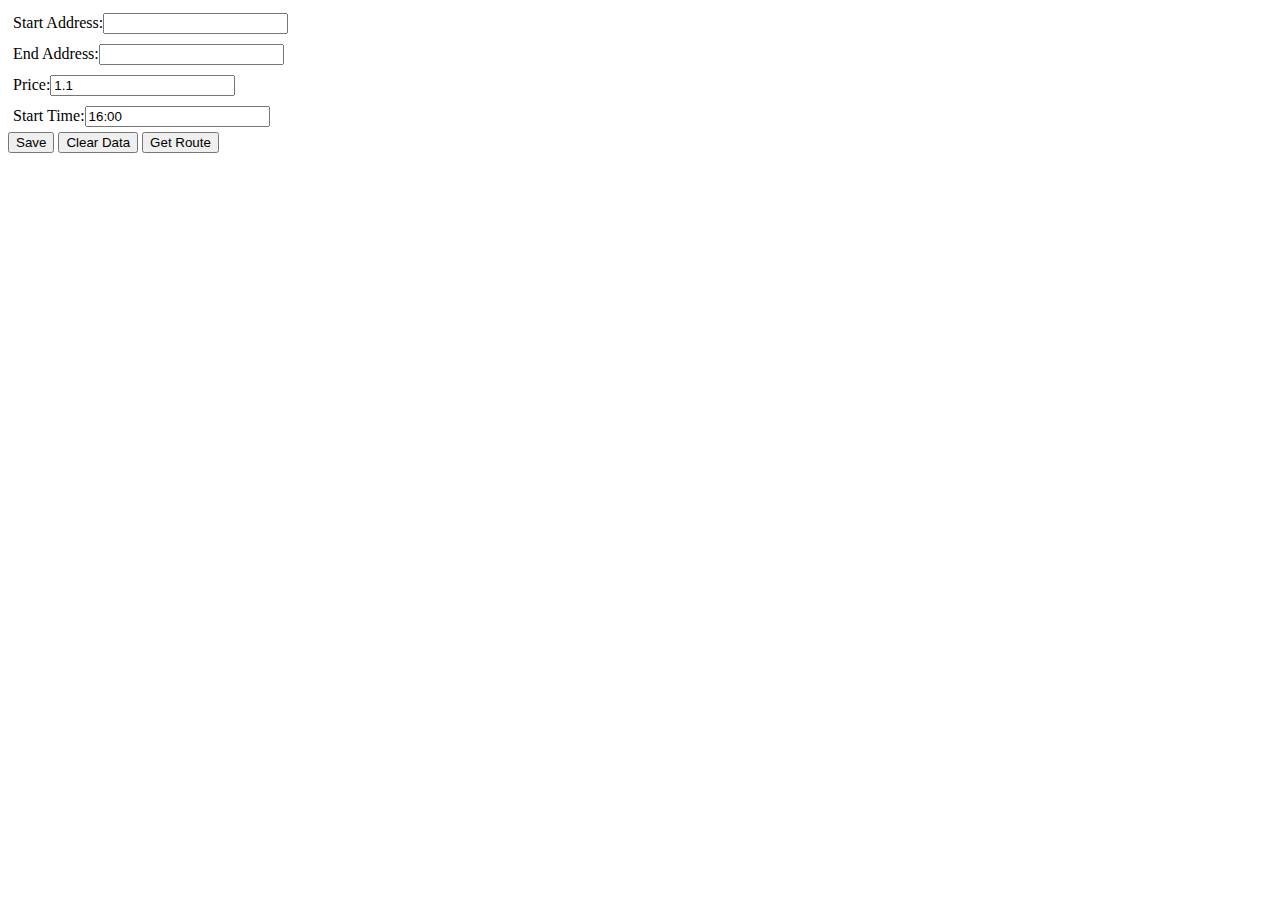
<file: Carpool/geocoding.html>
<html>  
<head>  
<meta http-equiv="Content-Type" content="text/html; charset=UTF-8">    
    <script type="text/javascript"    
        src="http://maps.google.com/maps/api/js?sensor=false"></script>    
    <script type="text/javascript">    
        var geocoder;    
        var map; 
        function initialize() {    
            geocoder = new google.maps.Geocoder();    
            var myOptions = {    
                zoom : 15,    
                mapTypeId : google.maps.MapTypeId.ROADMAP    
            }    
            map = new google.maps.Map(document.getElementById("map_canvas"),    
                    myOptions);    
            //codeAddress();    
        }    
      function addMarker (address) {
        		 var data = {}
					var dataString = localStorage.getItem("data");
          console.log(dataString)
            if (dataString) {
                data = JSON.parse(dataString);
            } else {
                data = {};
            }
                   var price = document.getElementById("price").value =data.price || "";
            var startTime = document.getElementById("start_time").value = data.startTime || "";  
            geocoder.geocode({    
                'address' : address    
            }, function(results, status) {
			console.log(typeof address);
				console.log(results[0].geometry.location);		
                if (status == google.maps.GeocoderStatus.OK) {       
                    map.setCenter(results[0].geometry.location);    
                    var marker = new google.maps.Marker({    
                        map : map,    
                        position : results[0].geometry.location,    
                        title : address,       
                        animation : google.maps.Animation.DROP    
                    });    
                    var display = "address: " + results[0].formatted_address;  
                    var infowindow = new google.maps.InfoWindow({    
                        content : "<span style='font-size:11px'><b>Name: </b>"    
                                + address + "<br>" + display + 
                      					"<br>" + 
                        "<b>Start Time:</b>" +  startTime + "<br>" +
                      "<b>Price:</b>" + price + "<br>" +
                   
                      
                      "</span>",    
                        pixelOffset : 0,    
                        position : results[0].geometry.location    
        
                    });     
                    infowindow.open(map, marker);    
                    google.maps.event.addListener(marker, 'click', function() {    
                        infowindow.open(map, marker);    
                    });    
                } else {    
                    alert("Geocode was not successful for the following reason: " + status);    
                }    
            });    
			}

            function clearData() {
      	        localStorage.setItem("data", "");
                
            }
        function codeAddress() {  
     		 var data = {}
					var dataString = localStorage.getItem("data");
          console.log(dataString)
            if (dataString) {
                data = JSON.parse(dataString);
            } else {
                data = {};
            }

            document.getElementById("start_address").value =data.startAddress || "waterloo";
            document.getElementById("end_address").value = data.endAddress || "";
            document.getElementById("price").value =data.price || "";
            document.getElementById("start_time").value = data.startTime || "";
            var address = document.getElementById("start_address").value;
          	var endAddress = document.getElementById("end_address").value;    
            if (address) { addMarker(address)};
          	if (endAddress) { addMarker(endAddress)};
            
        }    
      function save() {
        var startAddress = document.getElementById("start_address").value;
        var endAddress = document.getElementById("end_address").value;  
        var price = document.getElementById("price").value;
        var startTime = document.getElementById("start_time").value;  
         
        var data = {
            startAddress: startAddress,
            endAddress: endAddress,
            price: price,
            startTime: startTime
        };
        var dataString = JSON.stringify(data);
      	localStorage.setItem("data", dataString);
      }
    </script>    
  <style>
    #user_panel {
     width: 400px;
      height: 400px;
      float: left;
    }
    #map_canvas {
      width: 600px;
      height: 400px;
      float: left;
    }
    .row {
      padding: 5px;
    }
  </style>
</head>  
  
  
  
<body>  
 <body onload="initialize()">  
   <div id="user_panel">  
     <div class="row"> Start Address:<input id="start_address" type="textbox" value=""> </div>  
     <div class="row"> End Address:<input id="end_address" type="textbox" value="">  </div>
     <div class="row"> Price:<input id="price" type="textbox" value="1.1">  </div>
     <div class="row"> Start Time:<input id="start_time" type="textbox" value="16:00">  </div>
     <input type="button" value="Save" onclick="save()">  
     <input type="button" value="Clear Data" onclick="clearData()">  
     

     <input type="button" value="Get Route" onclick="codeAddress()">  
   </div> 
   
   
        <div id="map_canvas"></div>  
 
    </body>  
</body>  
</html>
</file>
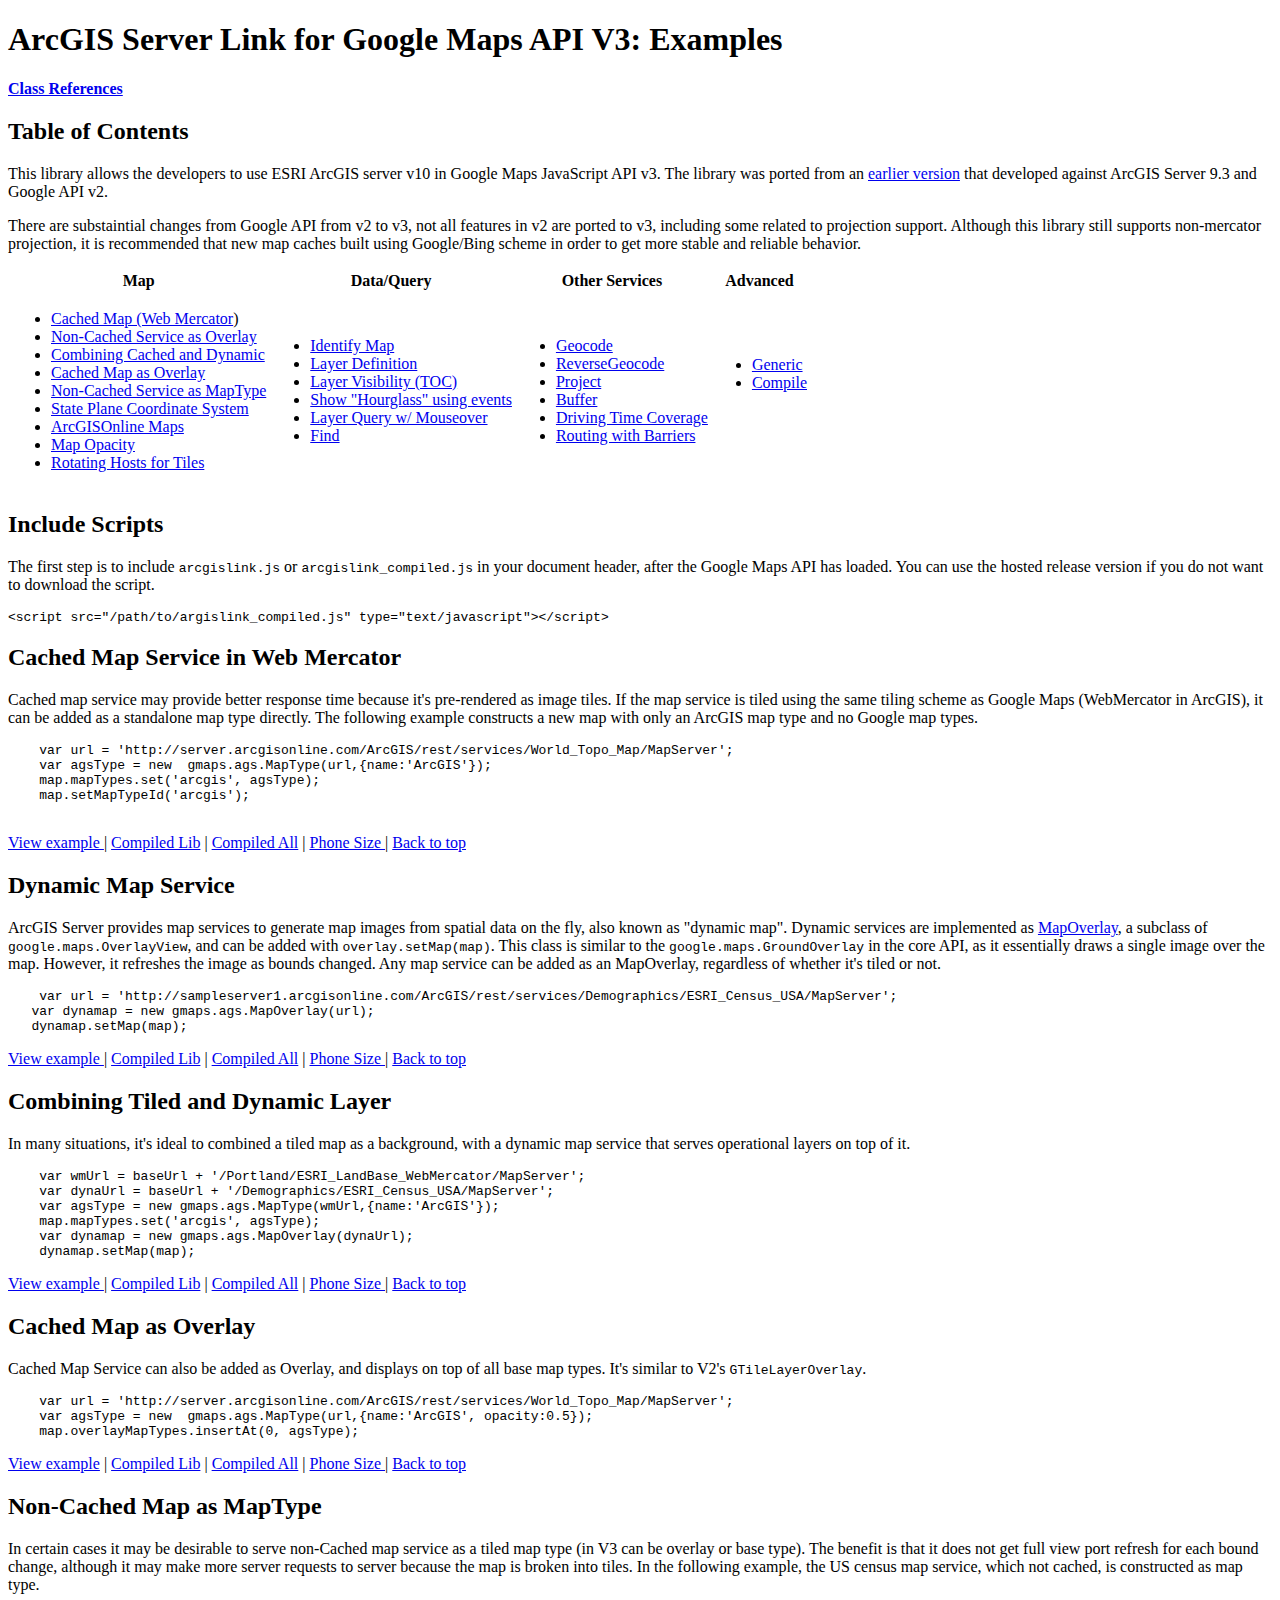
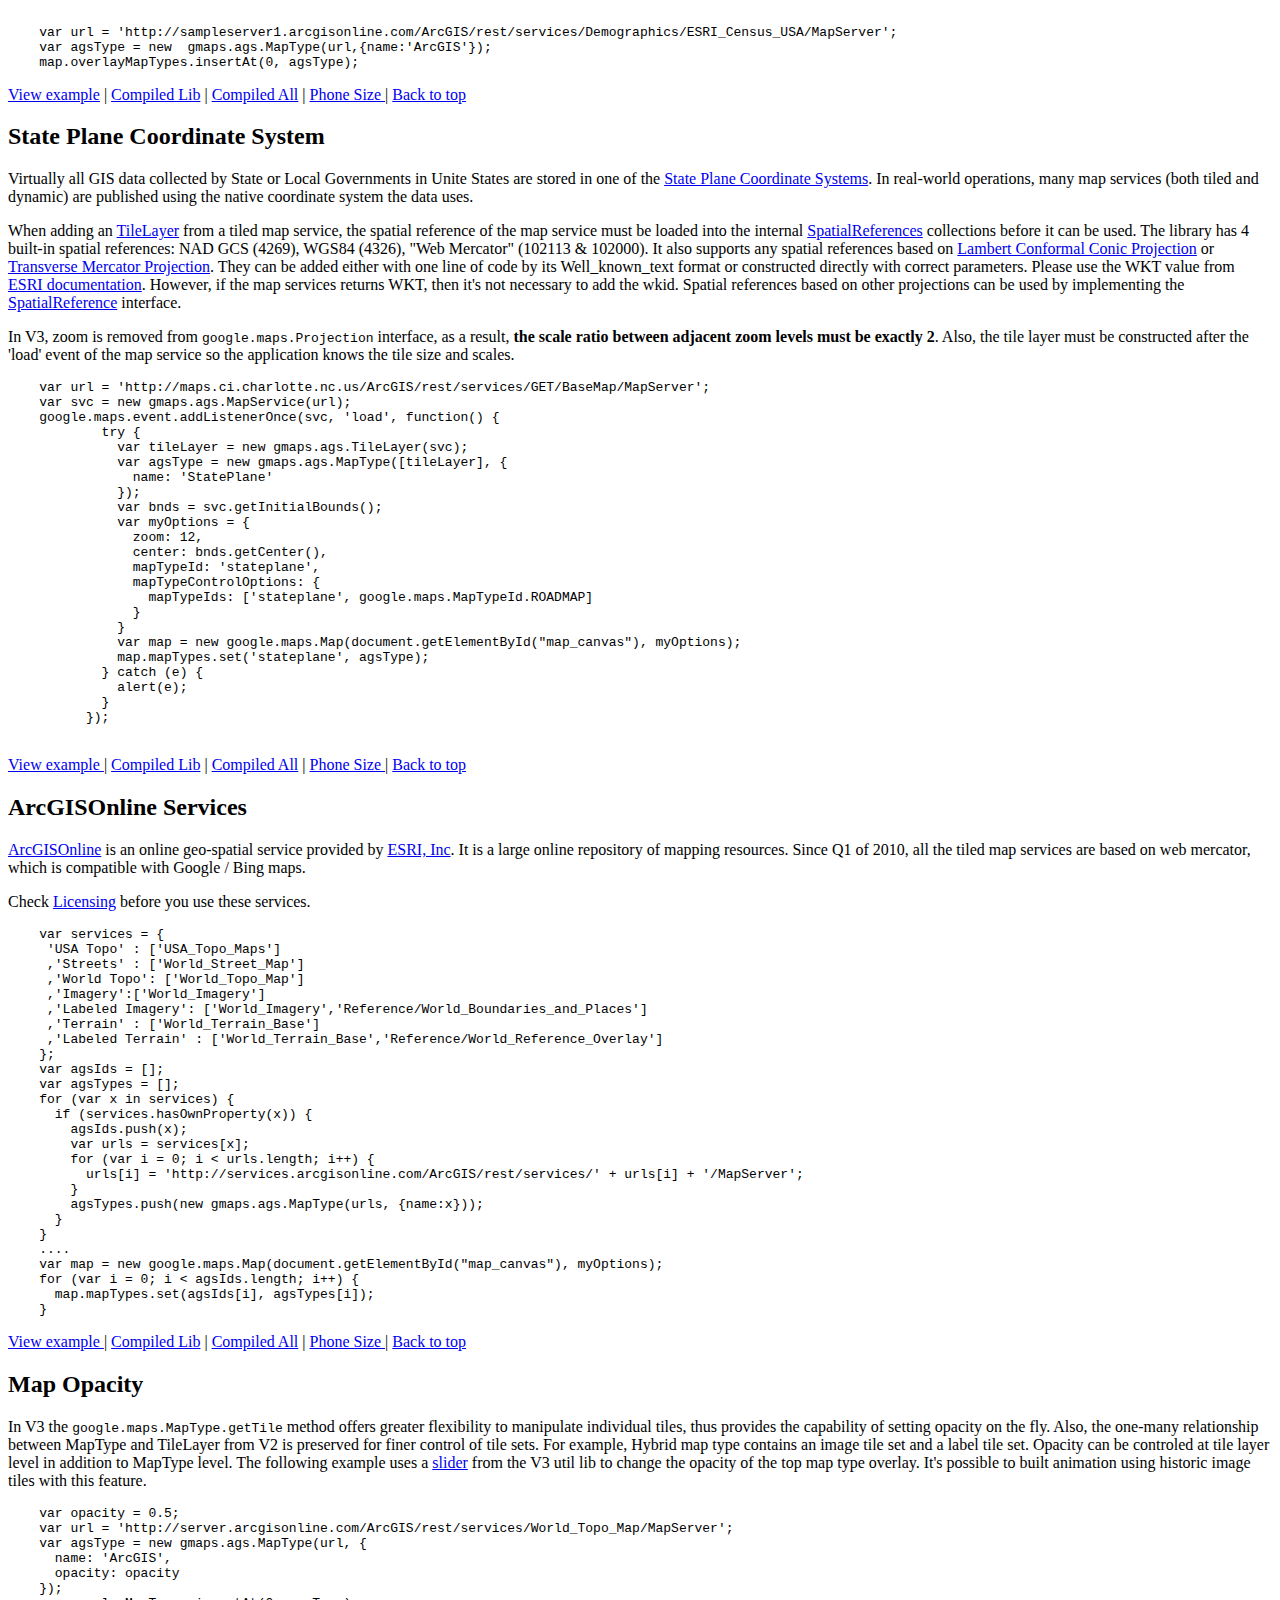
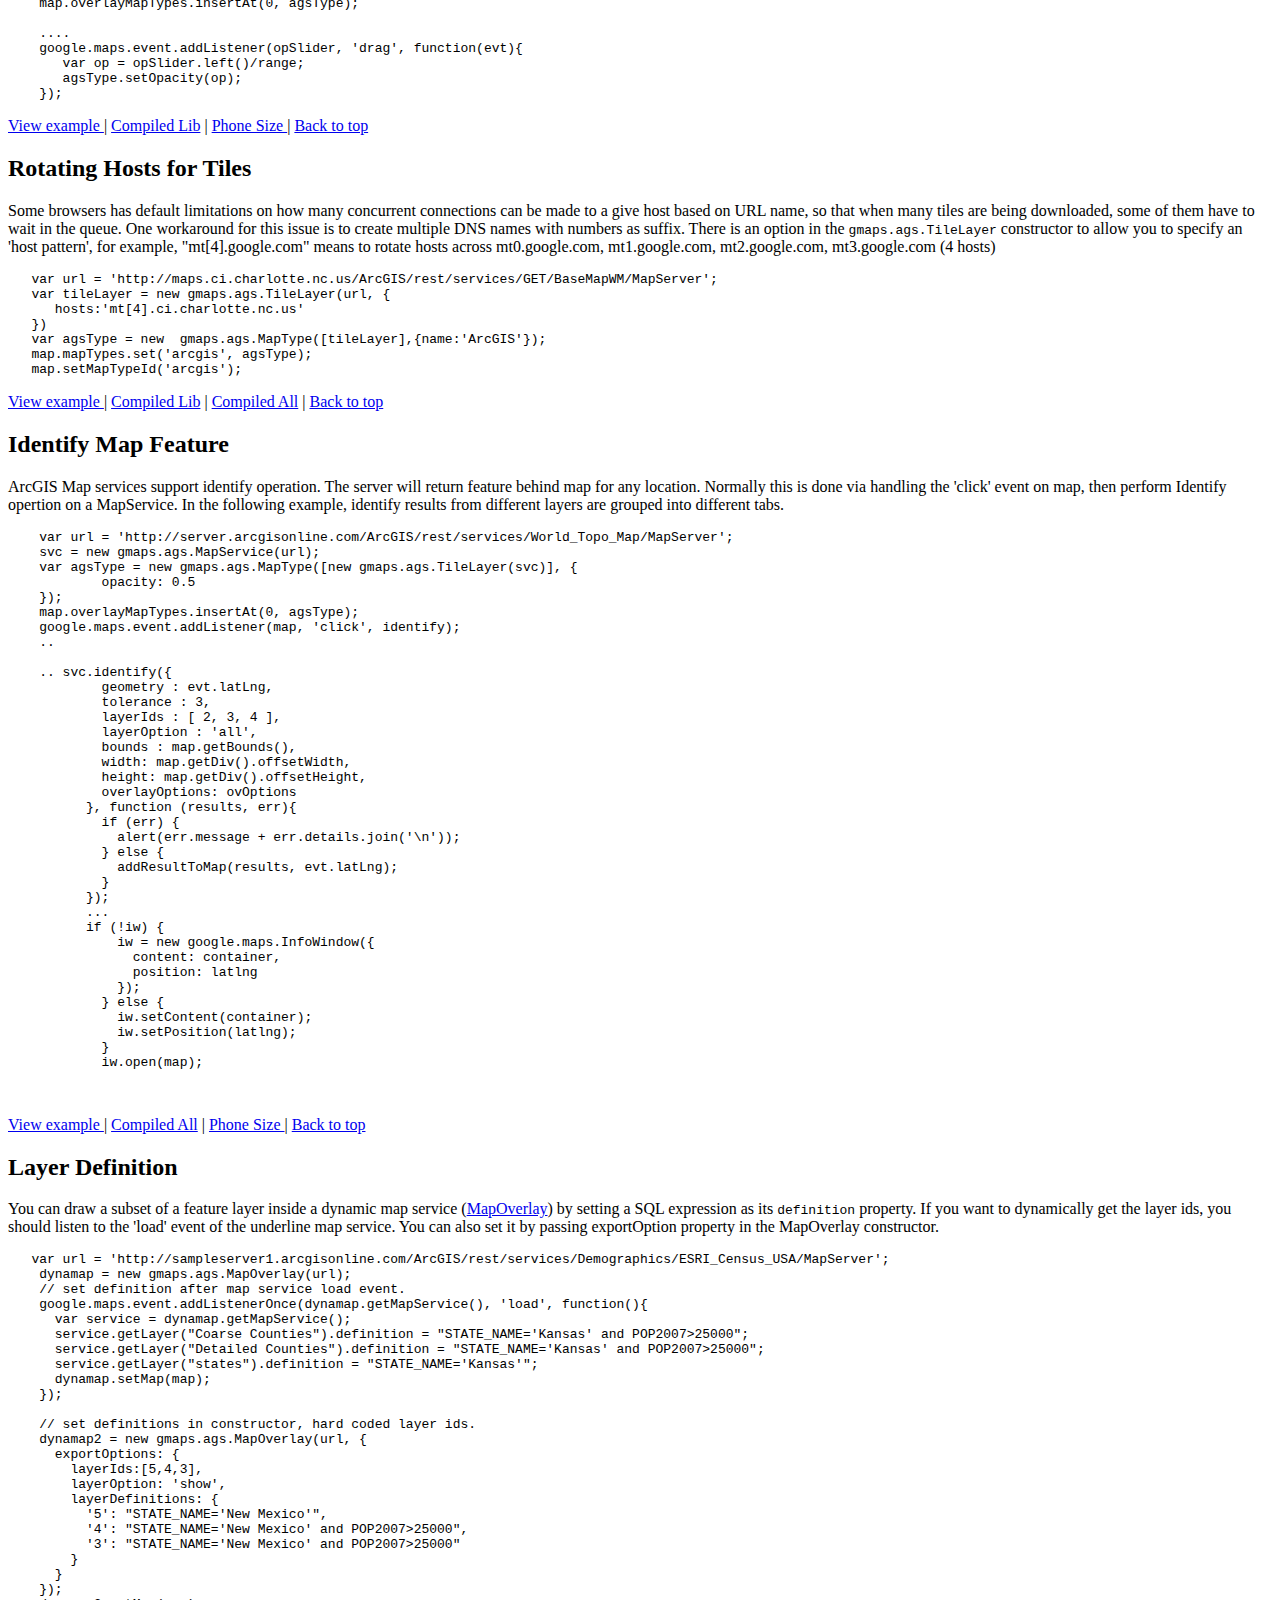
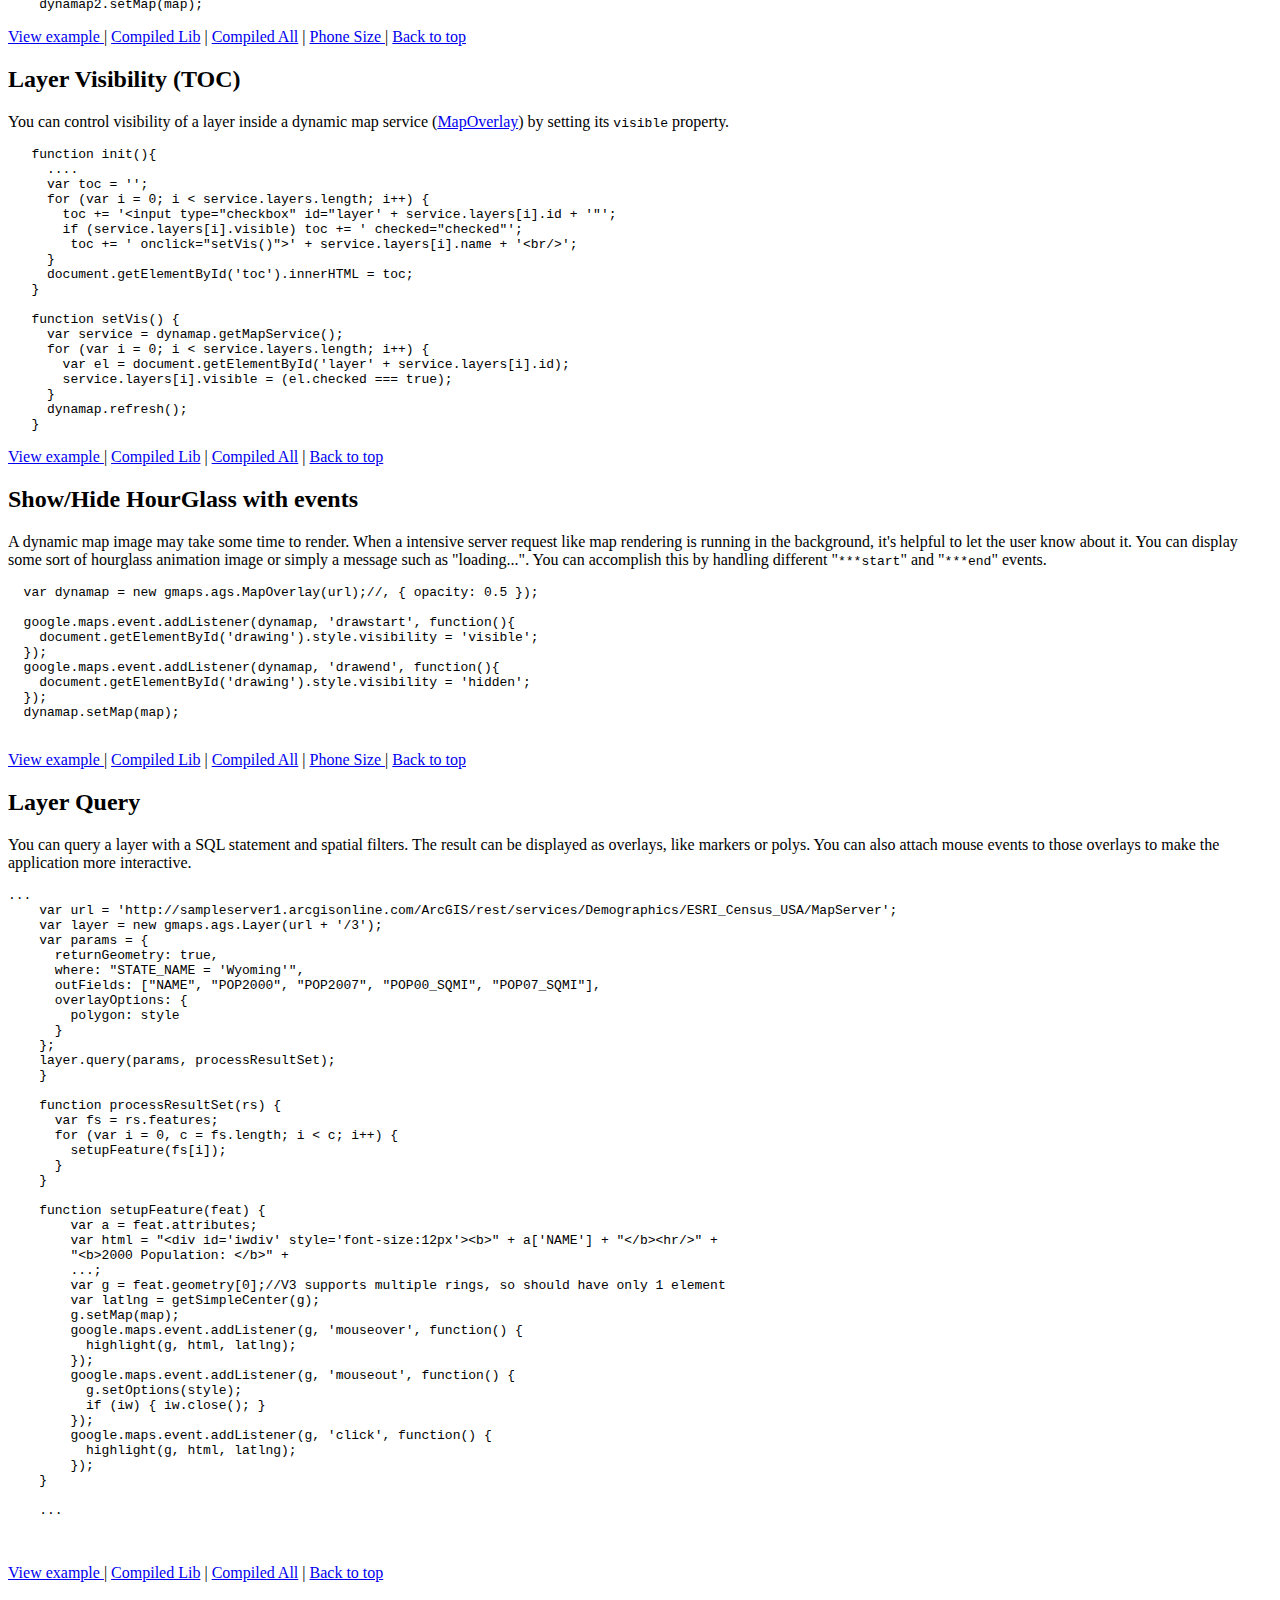
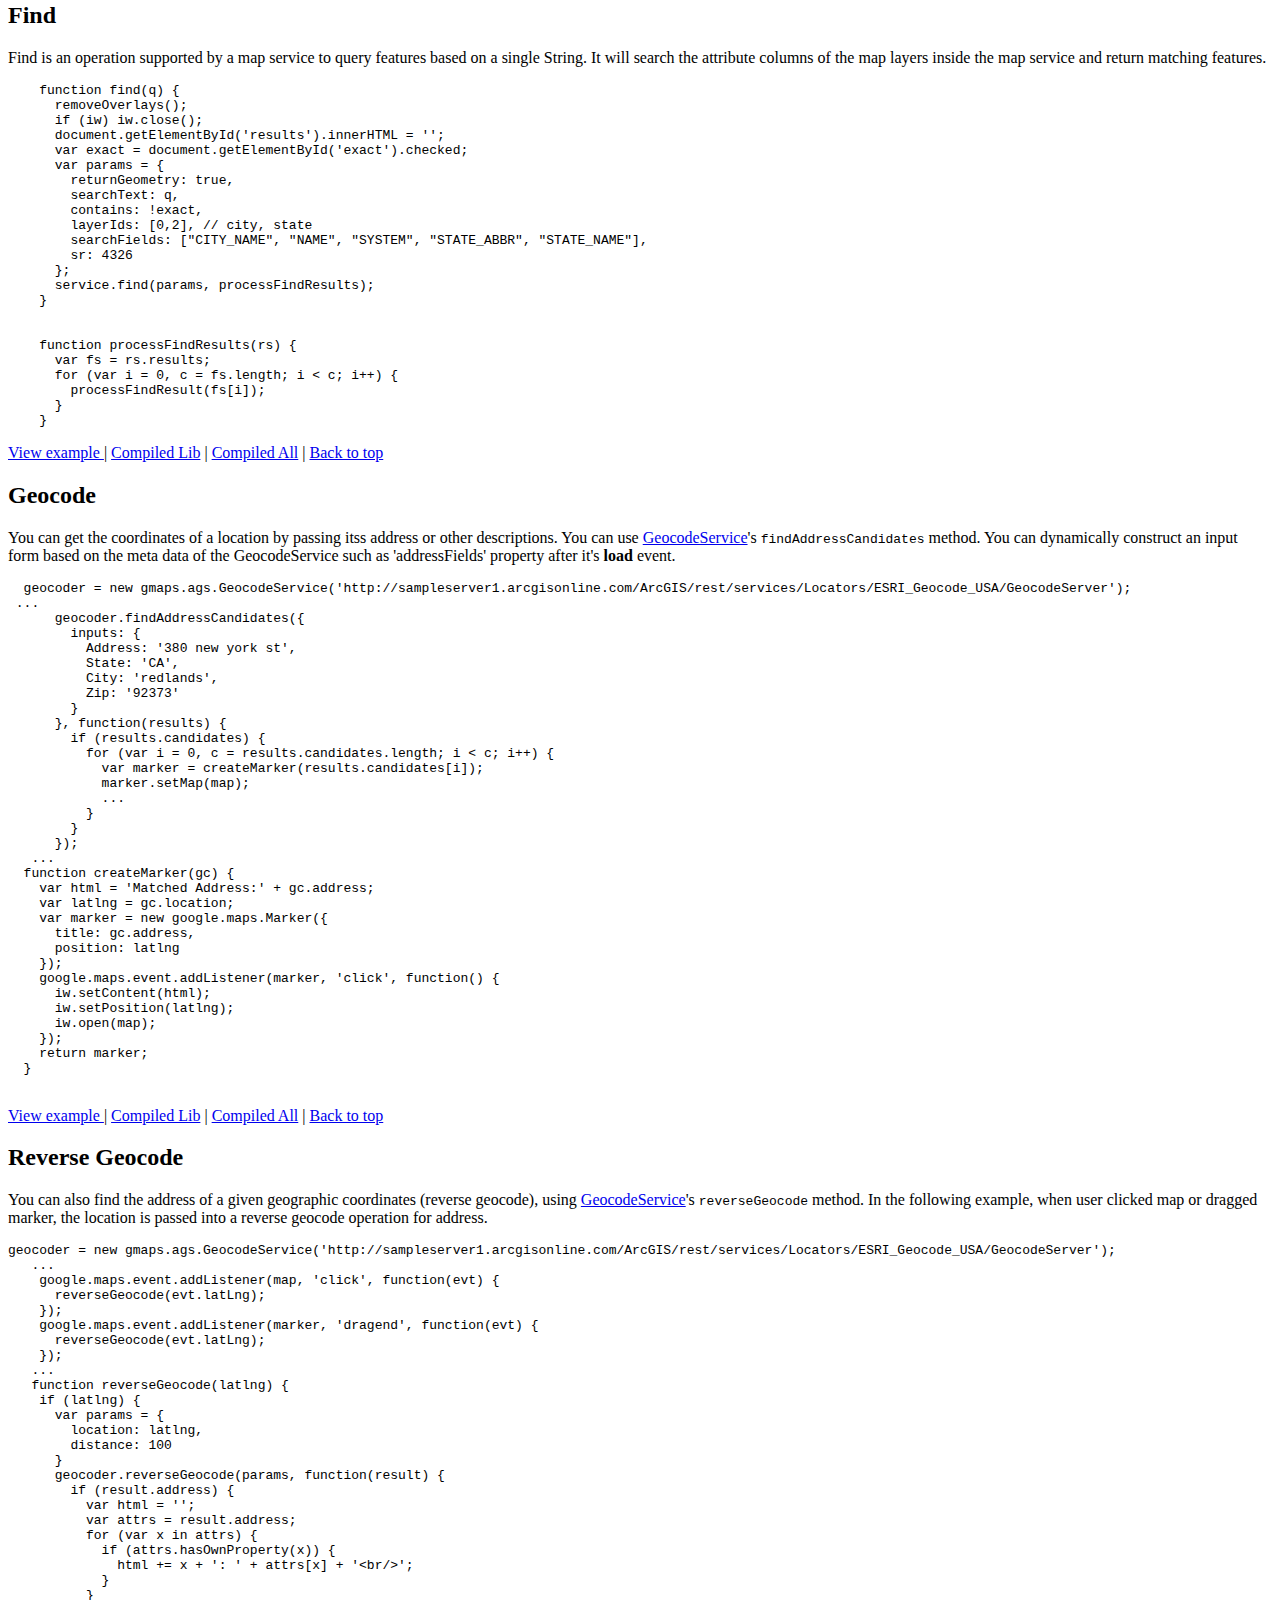
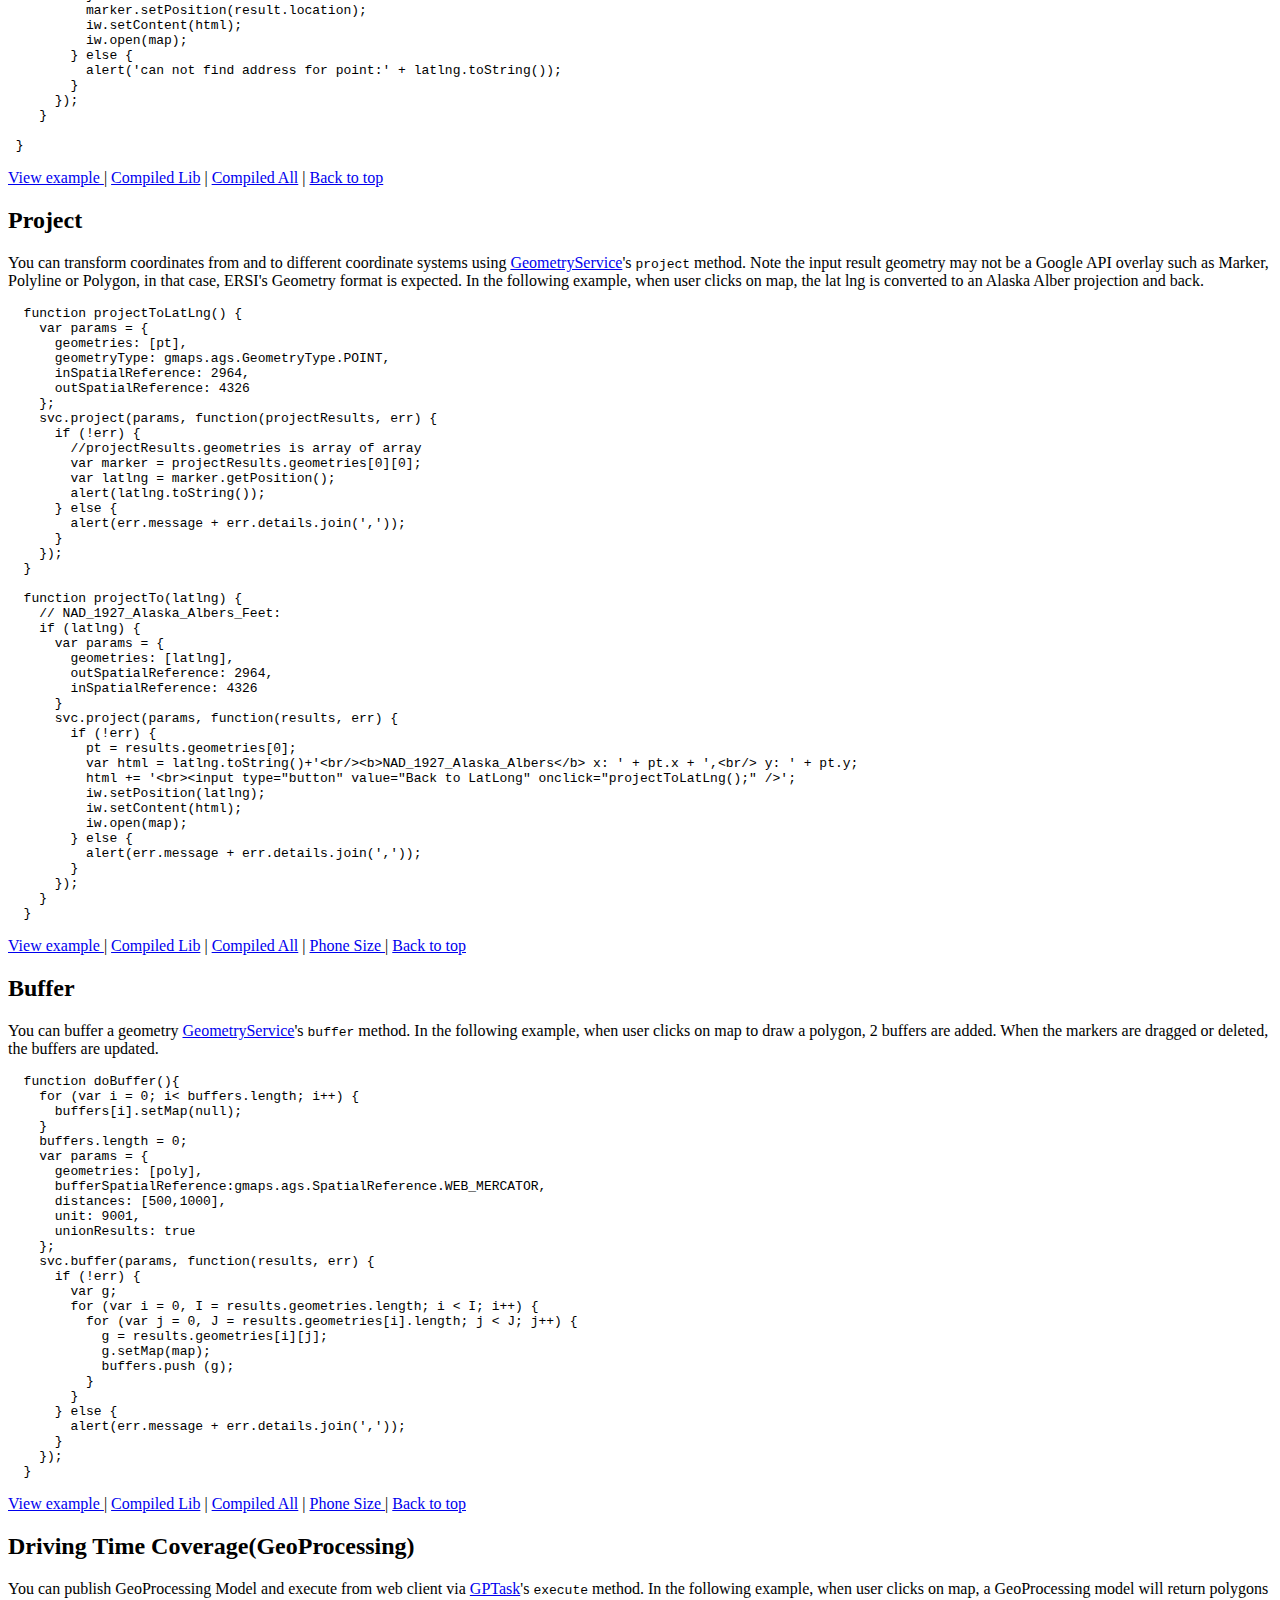
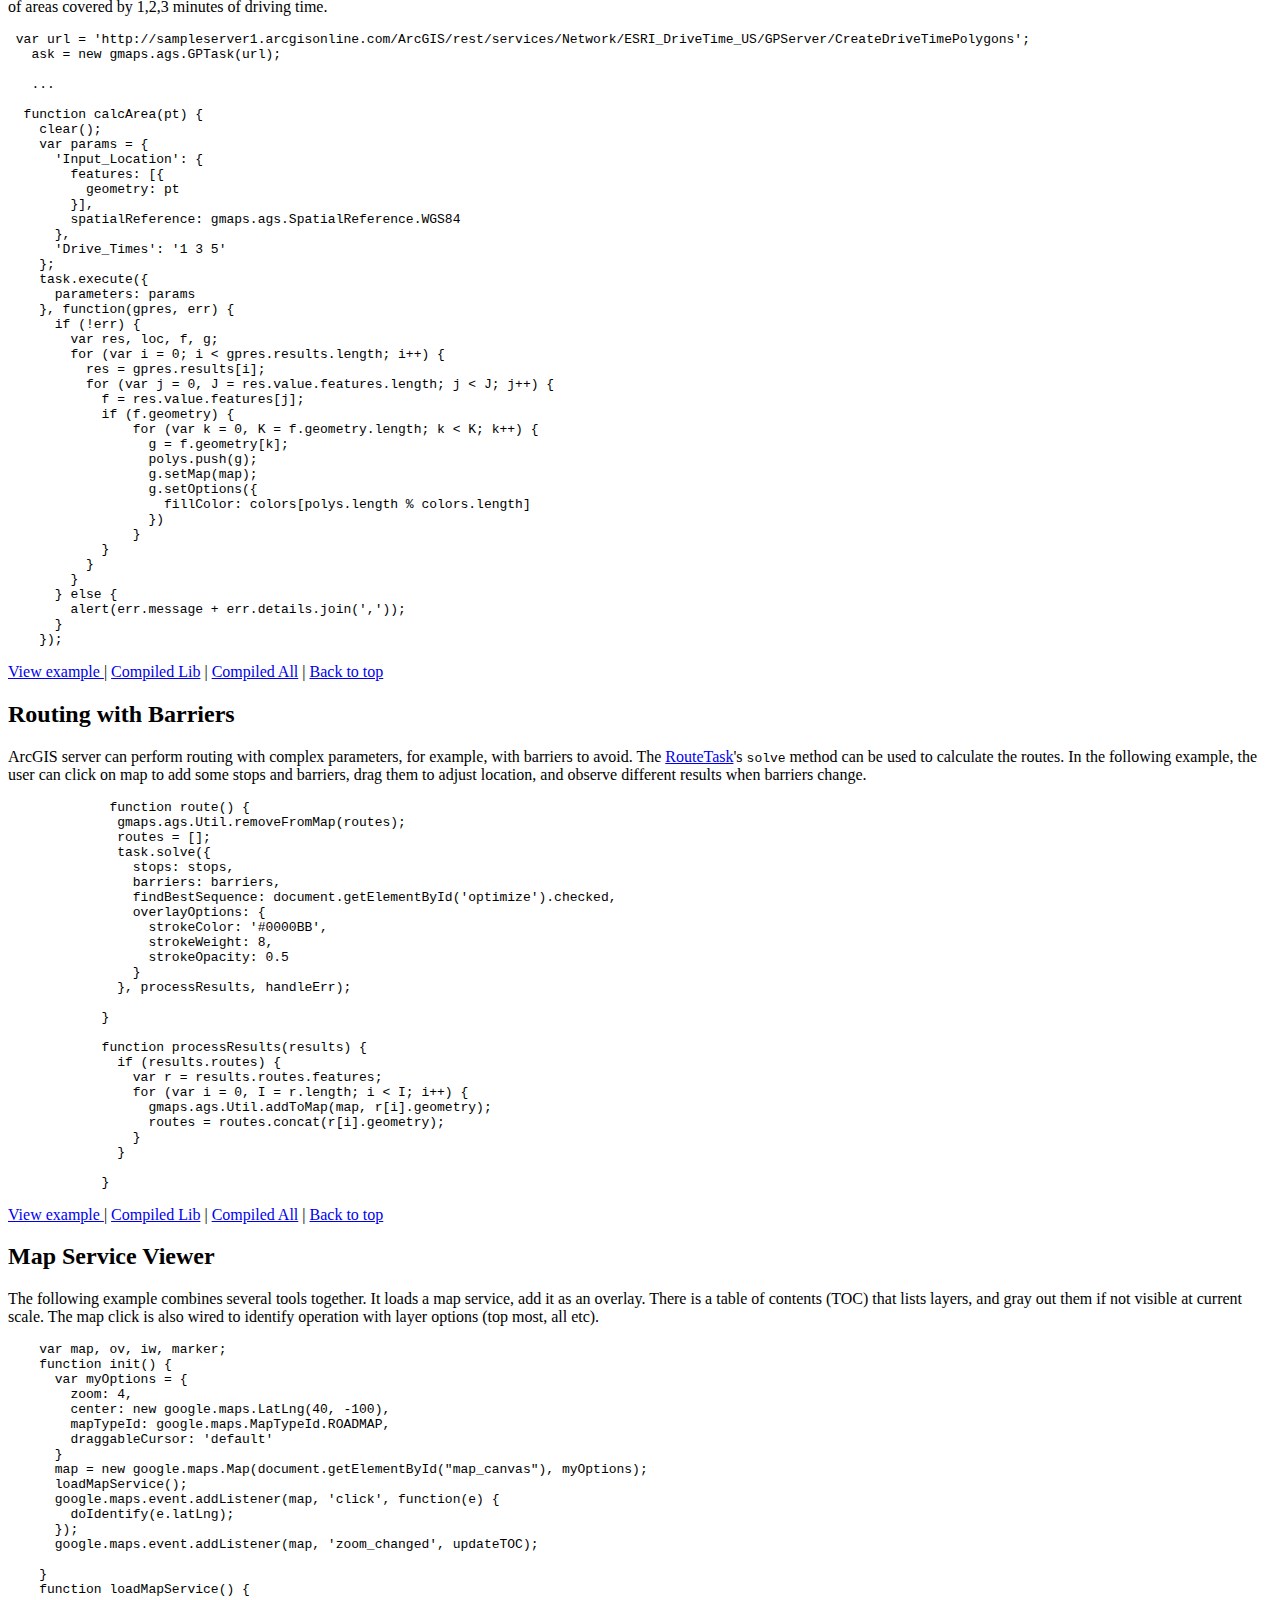
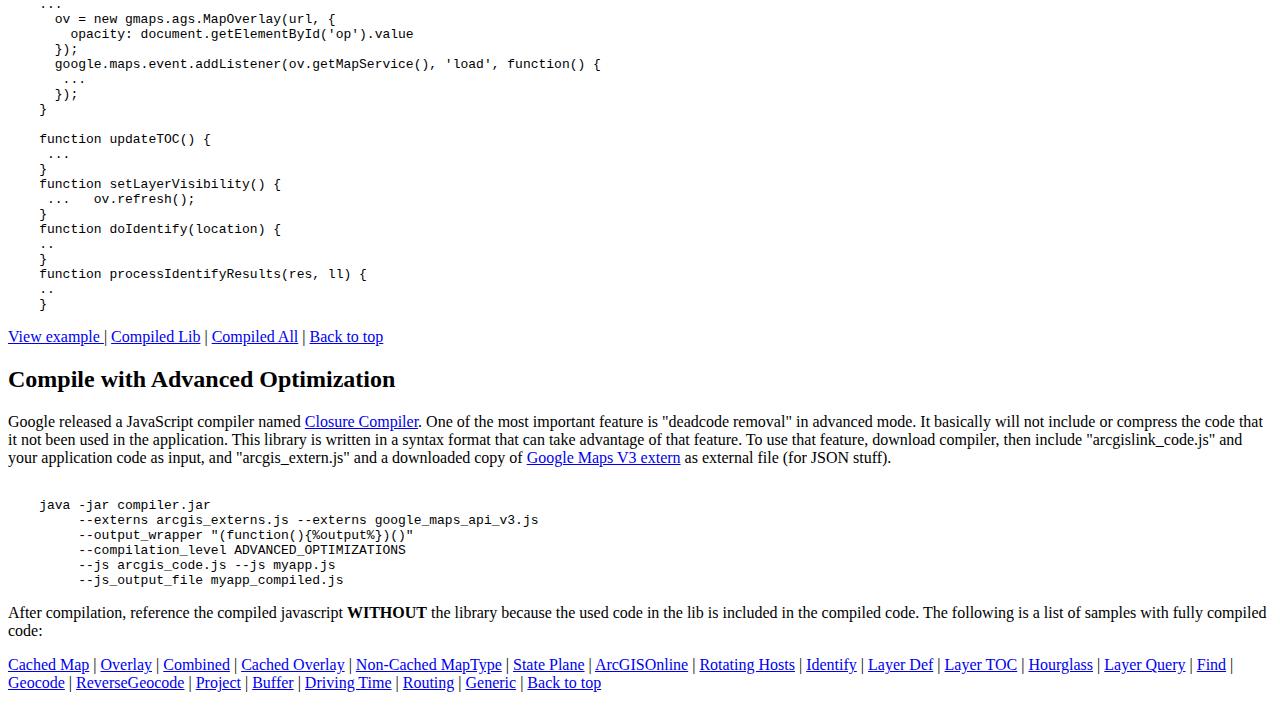
<file: Carpool/library/arcgislink/docs/examples.html>
<!DOCTYPE html PUBLIC "-//W3C//DTD XHTML 1.0 Strict//EN" "http://www.w3.org/TR/xhtml1/DTD/xhtml1-strict.dtd">
<html xmlns="http://www.w3.org/1999/xhtml">
  <head>
    <meta http-equiv="content-type" content="text/html; charset=utf-8"/>
    <title>ArcGIS Server Link for Google Maps API: Examples</title>
    <link rel="stylesheet" type="text/css" href="http://code.google.com/css/codesite.css"/>
    <link rel="stylesheet" type="text/css" href="http://google-maps-utility-library-v3.googlecode.com/svn/trunk/util/docs/template/local_extensions.css"/>
    <script type="text/javascript" src="http://code.google.com/js/prettify.js"></script>
  </head>
  <body onload="prettyPrint()">
<div>
<a name="Top"></a>  
<h1><a></a>ArcGIS Server Link for Google Maps API V3: Examples</h1>
<p><b>
 <a href="reference.html">Class References</a>
  </b></p>
</div>
<div>
<h2><a name="TOC"></a>Table of Contents</h2>
    <p>This library allows the developers to use ESRI ArcGIS server v10 in Google Maps 
        JavaScript API v3. The library was ported from an
        <a href="http://gmaps-utility-library-dev.googlecode.com/svn/trunk/arcgislink/docs/examples.html">
        earlier version</a> that developed against ArcGIS Server 9.3 and Google API v2.
    </p>
    <p>There are substaintial changes from Google API from v2 to v3, not all features in 
        v2 are ported to v3, including some related to projection support. Although this 
        library still supports non-mercator projection, it is recommended that new map 
        caches built using Google/Bing scheme in order to get more stable and reliable 
        behavior. </p>
<table style='border:0px'>
<tr>
<th>Map</th><th>Data/Query</th><th>Other Services</th><th>Advanced</th>
</tr>
  <tr>
    <td>
       
      <ul>
<li><a href="#Mercator">Cached Map (Web Mercator</a>)</li>
<li><a href="#Dyna">Non-Cached Service as Overlay</a></li>
<li><a href="#Combined">Combining Cached and Dynamic</a></li>
<li><a href="#MapTypeOverlay">Cached Map as Overlay</a></li>
<li><a href="#DynaType">Non-Cached Service as MapType</a></li>
<li><a href="#StatePlane">State Plane Coordinate System</a></li>
<li><a href="#ArcGISOnline">ArcGISOnline Maps</a></li>
<li><a href="#Opacity">Map Opacity</a></li>
<li><a href="#Hosts">Rotating Hosts for Tiles</a></li>
</ul>
    </td>
    <td>
   <ul>
   <li><a href="#Identify">Identify Map</a></li>
   <li><a href="#LayerDef">Layer Definition</a></li>
   <li><a href="#LayerVis">Layer Visibility (TOC)</a></li>
   <li><a href="#HourGlass">Show &quot;Hourglass&quot; using events</a></li>
   <li><a href="#LayerQuery">Layer Query w/ Mouseover</a></li>
   <li><a href="#Find">Find</a></li>
   </ul>
   </td>
    <td>
   <ul>
   <li><a href="#Geocode">Geocode</a></li>
   <li><a href="#ReverseGeocode">ReverseGeocode</a></li>
       <li><a href="#Project">Project</a></li>
       <li><a href="#Buffer">Buffer</a></li>
       <li><a href="#CoverArea">Driving Time Coverage</a></li>
       <li><a href="#Routing">Routing with Barriers</a></li>
   </ul>
   </td>
   <td>
    <ul>
   <li><a href="#Generic">Generic</a></li>
        <li><a href="#Compile">Compile </a></li>
        </ul>
       <p>
           &nbsp;</p>
   </td>
  </tr>
</table>
</div>
<div>
<h2><a name="HowTo"></a>Include Scripts</h2>
<p>
The first step is to include <code>arcgislink.js</code>  
    or <code>arcgislink_compiled.js</code> 
in your document header, after the Google Maps API has loaded. You can use the 
hosted release version if you do not want to download the script.</p>
<pre class="prettyprint">
&lt;script src=&quot;/path/to/argislink_compiled.js&quot; type=&quot;text/javascript&quot;&gt;&lt;/script&gt;
</pre>
</div>
<div>
<h2><a name="Mercator"></a>Cached Map Service in Web Mercator</h2>
<p> 
    Cached map service may provide better response time because it's pre-rendered as 
    image tiles. If the 
    map service is tiled using the same tiling scheme as Google Maps (WebMercator in 
    ArcGIS), it can be added as a standalone map type directly. The following example 
    constructs a new map with only an ArcGIS map type and no Google map types.
</p>
<pre class="prettyprint">
    var url = 'http://server.arcgisonline.com/ArcGIS/rest/services/World_Topo_Map/MapServer';
    var agsType = new  gmaps.ags.MapType(url,{name:'ArcGIS'});
    map.mapTypes.set('arcgis', agsType);
    map.setMapTypeId('arcgis');
 </pre>
<p>
<a href="../examples/mercator.html">View example </a> |
<a href="../examples/mercator_lib_compiled.html">Compiled Lib</a> |
<a href="../examples/mercator_all_compiled.html">Compiled All</a> |
<a href="../examples/nexus.html?u=mercator_all_compiled.html">Phone Size </a> |
<a href="#Top">Back to top</a>
</p>
</div>

<div>
<h2><a name="Dyna"></a>Dynamic Map Service</h2>
<p> ArcGIS Server provides map services to generate map images from spatial data on the fly, 
also known as "dynamic map". Dynamic services are implemented as 
    <a href='reference.html#MapOverlay'>MapOverlay</a>,
 a subclass of <code>google.maps.OverlayView</code>, and can be
  added with <code>overlay.setMap(map)</code>. This class is similar 
to the <code>google.maps.GroundOverlay</code> in the core API, as it essentially draws a 
single image over the map. However, it refreshes the image as bounds changed. Any map service can be added as an MapOverlay, 
regardless of whether it's tiled or not.


<pre class="prettyprint">
    var url = &#39;http://sampleserver1.arcgisonline.com/ArcGIS/rest/services/Demographics/ESRI_Census_USA/MapServer&#39;;
   var dynamap = new gmaps.ags.MapOverlay(url);
   dynamap.setMap(map);
</pre>

<p>
<a href="../examples/dynamap.html">View example </a> |
<a href="../examples/dynamap_lib_compiled.html">Compiled Lib</a> |
<a href="../examples/dynamap_all_compiled.html">Compiled All</a> |
<a href="../examples/nexus.html?u=dynamap_all_compiled.html">Phone Size </a> |
<a href="#Top">Back to top</a>
</p>
</div>
<div>
<h2><a name="Combined"></a>Combining Tiled and Dynamic Layer</h2>
<p>In many situations, it&#39;s ideal to combined a tiled map as a background, with a 
    dynamic map service that serves operational layers on top of it. </p>
<pre class="prettyprint">
    var wmUrl = baseUrl + '/Portland/ESRI_LandBase_WebMercator/MapServer';
    var dynaUrl = baseUrl + '/Demographics/ESRI_Census_USA/MapServer';
    var agsType = new gmaps.ags.MapType(wmUrl,{name:'ArcGIS'});
    map.mapTypes.set('arcgis', agsType);
    var dynamap = new gmaps.ags.MapOverlay(dynaUrl);
    dynamap.setMap(map);   
</pre>
<p>
<a href="../examples/combined.html">View example </a> |
<a href="../examples/combined_lib_compiled.html">Compiled Lib</a> | 
<a href="../examples/combined_all_compiled.html">Compiled All</a> | 
<a href="../examples/nexus.html?u=combined.html">Phone Size </a> |
<a href="#Top">Back to top</a>
</p>
</div>

<div>
<h2><a name="MapTypeOverlay"></a>Cached Map as Overlay</h2>
<p> Cached Map Service can also be added as Overlay, 
    and displays on top of all base map types. It&#39;s similar to V2&#39;s <code>GTileLayerOverlay</code>.
<pre class="prettyprint">
    var url = 'http://server.arcgisonline.com/ArcGIS/rest/services/World_Topo_Map/MapServer';
    var agsType = new  gmaps.ags.MapType(url,{name:'ArcGIS', opacity:0.5});
    map.overlayMapTypes.insertAt(0, agsType);
</pre>

<p>
<a href="../examples/maptypeoverlay.html">View example</a> |
<a href="../examples/maptypeoverlay_lib_compiled.html">Compiled Lib</a> |
<a href="../examples/maptypeoverlay_all_compiled.html">Compiled All</a> |
<a href="../examples/nexus.html?u=maptypeoverlay.html">Phone Size </a> |
<a href="#Top">Back to top</a>
</p>
</div>
<div>
<h2><a name="DynaType"></a>Non-Cached Map as MapType</h2>
<p> In certain cases it may be desirable to serve non-Cached map service as a tiled map type 
(in V3 can be overlay or base type). The benefit is that it does not get full view port refresh for each bound change, although it may make more server requests to server because the map is broken into tiles. 

    In the following example, the US census map service, which not cached, is 
    constructed as map type. 

<pre class="prettyprint">

    var url = 'http://sampleserver1.arcgisonline.com/ArcGIS/rest/services/Demographics/ESRI_Census_USA/MapServer';
    var agsType = new  gmaps.ags.MapType(url,{name:'ArcGIS'});
    map.overlayMapTypes.insertAt(0, agsType);
</pre>

<p>
<a href="../examples/dynatype.html">View example</a> |
<a href="../examples/dynatype_lib_compiled.html">Compiled Lib</a> |
<a href="../examples/dynatype_all_compiled.html">Compiled All</a> |
<a href="../examples/nexus.html?u=dynatype_all_compiled.html">Phone Size </a> |
<a href="#Top">Back to top</a>
</p>
</div>

<div>
<h2><a name="StatePlane"></a>State Plane Coordinate System</h2>
<p> Virtually all GIS data collected by State or Local Governments in 
Unite States are stored in one of the 
<a target="_blank" href="http://en.wikipedia.org/wiki/State_Plane_Coordinate_System">
State Plane Coordinate Systems</a>. In real-world operations, many map services 
(both tiled and dynamic) are published using the native
coordinate system the data uses. </p>
<p>When adding an <a href="reference.html#TileLayer">TileLayer</a> 
from a tiled map service, the spatial reference of the map service must be loaded
 into the internal 
<a href="reference.html#SpatialReferences">SpatialReferences</a> collections
before it can be used. The library has 4 built-in spatial references: 
NAD GCS (4269), WGS84 (4326), "Web Mercator" (102113 & 102000). 
It also supports any spatial references based on 
<a target=wiki href='http://en.wikipedia.org/wiki/Lambert_conformal_conic_projection'>
Lambert Conformal Conic Projection</a>
or <a target=wiki href='http://en.wikipedia.org/wiki/Transverse_Mercator_projection'>
Transverse Mercator Projection</a>. They can be added either with one line of 
code by its Well_known_text format or constructed directly with correct 
parameters. Please use the WKT value from 
<a target=esri href='http://edndoc.esri.com/arcims/9.2/elements/pcs.htm'>
ESRI documentation</a>. However, if the map services returns WKT, then it&#39;s not 
    necessary to add the wkid. Spatial references based on other projections can be used 
by implementing the 
<a href="reference.html#SpatialReference">SpatialReference</a> 
interface. </p>
    <p>In V3, zoom is removed from <code>google.maps.Projection</code> interface, as a result, <b>the scale ratio between
adjacent zoom levels must be exactly 2</b>. Also, the tile layer must be constructed after the 'load' event of the map service so the application knows the tile size and scales. </p>
<pre class="prettyprint">
    var url = 'http://maps.ci.charlotte.nc.us/ArcGIS/rest/services/GET/BaseMap/MapServer';
    var svc = new gmaps.ags.MapService(url);
    google.maps.event.addListenerOnce(svc, 'load', function() {
            try {
              var tileLayer = new gmaps.ags.TileLayer(svc);
              var agsType = new gmaps.ags.MapType([tileLayer], {
                name: 'StatePlane'
              });
              var bnds = svc.getInitialBounds();
              var myOptions = {
                zoom: 12,
                center: bnds.getCenter(),
                mapTypeId: 'stateplane',
                mapTypeControlOptions: {
                  mapTypeIds: ['stateplane', google.maps.MapTypeId.ROADMAP]
                }
              }
              var map = new google.maps.Map(document.getElementById("map_canvas"), myOptions);
              map.mapTypes.set('stateplane', agsType);
            } catch (e) {
              alert(e);
            }
          });
          </pre>

<p>
<a href="../examples/stateplane.html">View example </a> |
<a href="../examples/stateplane_lib_compiled.html">Compiled Lib</a> | 
<a href="../examples/stateplane_all_compiled.html">Compiled All</a> | 
<a href="../examples/nexus.html?u=stateplane.html">Phone Size </a> |
<a href="#Top">Back to top</a>
</p>
</div>

<div>
<h2><a name="ArcGISOnline"></a>ArcGISOnline Services</h2>
<p> <a href="http://www.arcgisonline.com">ArcGISOnline</a> is an 
online geo-spatial service provided by 
<a href="http://www.esri.com">ESRI, Inc</a>. It is a large online repository of mapping resources.
    Since Q1 of 2010, all the tiled map services are based on web mercator, which is 
    compatible with Google / Bing maps.</p>
<p>Check <a href='http://resources.esri.com/arcgisonlineservices/index.cfm?fa=Licensing'>Licensing</a> 
 before you use these services. </p>

<pre class="prettyprint">
    var services = {
     'USA Topo' : ['USA_Topo_Maps']
     ,'Streets' : ['World_Street_Map']
     ,'World Topo': ['World_Topo_Map']
     ,'Imagery':['World_Imagery']
     ,'Labeled Imagery': ['World_Imagery','Reference/World_Boundaries_and_Places']
     ,'Terrain' : ['World_Terrain_Base']
     ,'Labeled Terrain' : ['World_Terrain_Base','Reference/World_Reference_Overlay']
    };
    var agsIds = [];
    var agsTypes = [];
    for (var x in services) {
      if (services.hasOwnProperty(x)) {
        agsIds.push(x);
        var urls = services[x];
        for (var i = 0; i < urls.length; i++) {
          urls[i] = 'http://services.arcgisonline.com/ArcGIS/rest/services/' + urls[i] + '/MapServer';
        }
        agsTypes.push(new gmaps.ags.MapType(urls, {name:x}));
      }
    }
    ....
    var map = new google.maps.Map(document.getElementById("map_canvas"), myOptions);
    for (var i = 0; i < agsIds.length; i++) {
      map.mapTypes.set(agsIds[i], agsTypes[i]);
    }
</pre>

<p>
<a href="../examples/arcgisonline.html">View example </a> |
<a href="../examples/arcgisonline_lib_compiled.html">Compiled Lib</a> | 
<a href="../examples/arcgisonline_all_compiled.html">Compiled All</a> | 
<a href="../examples/nexus.html?u=arcgisonline.html">Phone Size </a> | 
<a href="#Top">Back to top</a>
</p>
</div>
<div>
<h2><a name="Opacity"></a>Map Opacity</h2>
<p> In V3 the <code>google.maps.MapType.getTile</code> method offers greater flexibility to manipulate individual tiles, thus provides 
the capability of setting opacity on the fly. Also, the one-many relationship between MapType and TileLayer from V2 is preserved for finer control of tile sets. For example, 
Hybrid map type contains an image tile set and a label tile set. Opacity can be controled at tile layer level in addition to MapType level.
The following example uses a 
    <a href="http://google-maps-utility-library-v3.googlecode.com/svn/tags/extdraggableobject/1.0/">slider</a> 
    from the V3 util lib to change the opacity of the top map type overlay. It's possible to built animation using historic image tiles with this feature. 
 </p>

<pre class="prettyprint">
    var opacity = 0.5;
    var url = 'http://server.arcgisonline.com/ArcGIS/rest/services/World_Topo_Map/MapServer';
    var agsType = new gmaps.ags.MapType(url, {
      name: 'ArcGIS',
      opacity: opacity
    });
    map.overlayMapTypes.insertAt(0, agsType);
    
    ....
    google.maps.event.addListener(opSlider, 'drag', function(evt){
       var op = opSlider.left()/range;
       agsType.setOpacity(op);
    });
</pre>

<p>
<a href="../examples/opacity.html">View example </a> |
<a href="../examples/opacity.html?compiled">Compiled Lib</a> | 
<a href="../examples/nexus.html?u=opacity.html">Phone Size </a> | 
<a href="#Top">Back to top</a>
</p>
</div>

<div>
<h2><a name="Hosts"></a>Rotating Hosts for Tiles</h2>
<p> Some browsers has default limitations on how many concurrent connections can 
be made to a give host based on URL name, so that when many tiles are being 
downloaded, some of them have to wait in the queue. One workaround for this 
issue is to create multiple DNS names with numbers as suffix. 
There is an option in the <code>gmaps.ags.TileLayer</code> constructor to allow you 
to specify an 'host pattern', for example, "mt[4].google.com" means 
to rotate hosts across mt0.google.com, mt1.google.com, mt2.google.com, 
mt3.google.com (4 hosts) </p>
<pre class="prettyprint">
   var url = 'http://maps.ci.charlotte.nc.us/ArcGIS/rest/services/GET/BaseMapWM/MapServer';
   var tileLayer = new gmaps.ags.TileLayer(url, {
      hosts:'mt[4].ci.charlotte.nc.us' 
   })
   var agsType = new  gmaps.ags.MapType([tileLayer],{name:'ArcGIS'});
   map.mapTypes.set('arcgis', agsType);
   map.setMapTypeId('arcgis');
</pre>

<p>
<a href="../examples/hosts.html">View example </a> |
<a href="../examples/hosts_lib_compiled.html">Compiled Lib</a> | 
<a href="../examples/hosts_all_compiled.html">Compiled All</a> | 
<a href="#Top">Back to top</a>
</p>
</div>
<div>
<h2><a name="Identify"></a>Identify Map Feature</h2>
<p> ArcGIS Map services support identify operation. The server will return feature behind map for any location. 
Normally this is done via handling the 'click' event on map, then perform Identify 
    opertion on a MapService.
    In the following example, identify results from different layers are grouped 
    into different tabs.
</p>
<pre class="prettyprint">
    var url = 'http://server.arcgisonline.com/ArcGIS/rest/services/World_Topo_Map/MapServer';
    svc = new gmaps.ags.MapService(url);
    var agsType = new gmaps.ags.MapType([new gmaps.ags.TileLayer(svc)], {
            opacity: 0.5
    });
    map.overlayMapTypes.insertAt(0, agsType);
    google.maps.event.addListener(map, 'click', identify);
    ..
    
    .. svc.identify({
            geometry : evt.latLng,
            tolerance : 3,
            layerIds : [ 2, 3, 4 ],
            layerOption : 'all',
            bounds : map.getBounds(),
            width: map.getDiv().offsetWidth,
            height: map.getDiv().offsetHeight,
            overlayOptions: ovOptions
          }, function (results, err){
            if (err) {
              alert(err.message + err.details.join('\n'));
            } else {
              addResultToMap(results, evt.latLng);
            }
          });
          ...
          if (!iw) {
              iw = new google.maps.InfoWindow({
                content: container,
                position: latlng
              });
            } else {
              iw.setContent(container);
              iw.setPosition(latlng);
            }
            iw.open(map);

          
</pre>

<p>
<a href="../examples/identify.html">View example </a> |
<a href="../examples/identify_all_compiled.html">Compiled All</a> |
<a href="../examples/nexus.html?u=identify.html">Phone Size </a> | 
<a href="#Top">Back to top</a>
</p>
</div>

<div>
<h2><a name="LayerDef"></a>Layer Definition</h2>
<p>You can draw a subset of a feature layer inside a dynamic map service 
(<a href="reference.html#MapOverlay">MapOverlay</a>) by setting a 
SQL expression as  its <code>definition</code> property. If you want to dynamically get the layer
 ids, you should listen to the 'load' event of the underline map service. 
    You can also set it by passing exportOption property in the MapOverlay 
    constructor.</p>
<pre class="prettyprint">
   var url = 'http://sampleserver1.arcgisonline.com/ArcGIS/rest/services/Demographics/ESRI_Census_USA/MapServer';
    dynamap = new gmaps.ags.MapOverlay(url);
    // set definition after map service load event.
    google.maps.event.addListenerOnce(dynamap.getMapService(), 'load', function(){
      var service = dynamap.getMapService();
      service.getLayer("Coarse Counties").definition = "STATE_NAME='Kansas' and POP2007>25000";
      service.getLayer("Detailed Counties").definition = "STATE_NAME='Kansas' and POP2007>25000";
      service.getLayer("states").definition = "STATE_NAME='Kansas'";
      dynamap.setMap(map);
    });
    
    // set definitions in constructor, hard coded layer ids.
    dynamap2 = new gmaps.ags.MapOverlay(url, {
      exportOptions: {
        layerIds:[5,4,3],
        layerOption: 'show',
        layerDefinitions: {
          '5': "STATE_NAME='New Mexico'",
          '4': "STATE_NAME='New Mexico' and POP2007>25000",
          '3': "STATE_NAME='New Mexico' and POP2007>25000"
        }
      }
    });
    dynamap2.setMap(map);
</pre>

<p>
<a href="../examples/layerdef.html">View example </a> |
<a href="../examples/layerdef_lib_compiled.html">Compiled Lib</a> | 
<a href="../examples/layerdef_all_compiled.html">Compiled All</a> | 
<a href="../examples/nexus.html?u=layerdef.html">Phone Size </a> | 
<a href="#Top">Back to top</a>
</p>
</div>
<div>
<h2><a name="LayerVis"></a>Layer Visibility (TOC)</h2>
<p> You can control visibility of a layer inside a dynamic map service
 (<a href="reference.html#MapOverlay">MapOverlay</a>)
 by setting its <code>visible</code> property.
 <pre class="prettyprint">
   function init(){
     ....
     var toc = '';
     for (var i = 0; i < service.layers.length; i++) {
       toc += '&lt;input type="checkbox" id="layer' + service.layers[i].id + '"';
       if (service.layers[i].visible) toc += ' checked="checked"';
        toc += ' onclick="setVis()">' + service.layers[i].name + '&lt;br/>';
     }
     document.getElementById('toc').innerHTML = toc;
   } 
    
   function setVis() {
     var service = dynamap.getMapService();
     for (var i = 0; i &lt; service.layers.length; i++) {
       var el = document.getElementById('layer' + service.layers[i].id);
       service.layers[i].visible = (el.checked === true);
     }
     dynamap.refresh();
   }
</pre>

<p>
<a href="../examples/layervis.html">View example </a> |
<a href="../examples/layervis_lib_compiled.html">Compiled Lib</a> | 
<a href="../examples/layervis_all_compiled.html">Compiled All</a> | 
<a href="#Top">Back to top</a>
</p>
</div>

<div>
<h2><a name="HourGlass"></a>Show/Hide HourGlass with events</h2>
<p>A dynamic map image may take some time to render. 
When a intensive server request like map rendering is running in the 
background, it's helpful to let the user know about it. 
You can display some sort of hourglass animation image or simply a
message such as "loading...". 
You can accomplish this by handling different "<code>***start</code>" 
and "<code>***end</code>&quot; events.</p> 
<pre class="prettyprint">
  var dynamap = new gmaps.ags.MapOverlay(url);//, { opacity: 0.5 });
  
  google.maps.event.addListener(dynamap, 'drawstart', function(){
    document.getElementById('drawing').style.visibility = 'visible';
  });
  google.maps.event.addListener(dynamap, 'drawend', function(){
    document.getElementById('drawing').style.visibility = 'hidden';
  });
  dynamap.setMap(map);

</pre>

<p>
<a href="../examples/hourglass.html">View example </a> |
<a href="../examples/hourglass_lib_compiled.html">Compiled Lib</a> | 
<a href="../examples/hourglass_all_compiled.html">Compiled All</a> | 
<a href="../examples/nexus.html?u=hourglass.html">Phone Size </a> | 
<a href="#Top">Back to top</a>
</p>
</div>
<div>
<h2><a name="LayerQuery"></a>Layer Query</h2>
<p>You can query a layer with a SQL statement and spatial filters. 
The result can be displayed as overlays, like markers or polys.
You can also attach mouse events to those overlays to 
make the application more interactive.
</p> 
<pre class="prettyprint">
...
    var url = 'http://sampleserver1.arcgisonline.com/ArcGIS/rest/services/Demographics/ESRI_Census_USA/MapServer';
    var layer = new gmaps.ags.Layer(url + '/3');
    var params = {
      returnGeometry: true,
      where: "STATE_NAME = 'Wyoming'",
      outFields: ["NAME", "POP2000", "POP2007", "POP00_SQMI", "POP07_SQMI"],
      overlayOptions: {
        polygon: style
      }
    };
    layer.query(params, processResultSet);
    }
    
    function processResultSet(rs) {
      var fs = rs.features;
      for (var i = 0, c = fs.length; i &lt; c; i++) {
        setupFeature(fs[i]);
      }
    }
    
    function setupFeature(feat) {
        var a = feat.attributes;
        var html = "&lt;div id='iwdiv' style='font-size:12px'>&lt;b>" + a['NAME'] + "&lt;/b>&lt;hr/>" +
        "&lt;b>2000 Population: &lt;/b>" +
        ...;
        var g = feat.geometry[0];//V3 supports multiple rings, so should have only 1 element
        var latlng = getSimpleCenter(g);
        g.setMap(map);
        google.maps.event.addListener(g, 'mouseover', function() {
          highlight(g, html, latlng);
        });
        google.maps.event.addListener(g, 'mouseout', function() {
          g.setOptions(style);
          if (iw) { iw.close(); }
        });
        google.maps.event.addListener(g, 'click', function() {
          highlight(g, html, latlng);
        });
    }
    
    ...
    
    
</pre>

<p>
<a href="../examples/layerquery.html">View example </a> |
<a href="../examples/layerquery_lib_compiled.html">Compiled Lib</a> | 
<a href="../examples/layerquery_all_compiled.html">Compiled All</a> | 
<a href="#Top">Back to top</a>
</p>
</div>
<div>
<h2><a name="Find"></a>Find</h2>
<p>Find is an operation supported by a map service to query features based on a 
single String. It will search the attribute columns
of the map layers inside the map service and return matching features.</p>
<pre class="prettyprint">
    function find(q) {
      removeOverlays();
      if (iw) iw.close();
      document.getElementById('results').innerHTML = '';
      var exact = document.getElementById('exact').checked;
      var params = {
        returnGeometry: true,
        searchText: q,
        contains: !exact,
        layerIds: [0,2], // city, state
        searchFields: ["CITY_NAME", "NAME", "SYSTEM", "STATE_ABBR", "STATE_NAME"],
        sr: 4326
      };
      service.find(params, processFindResults);
    }
    
    
    function processFindResults(rs) {
      var fs = rs.results;
      for (var i = 0, c = fs.length; i < c; i++) {
        processFindResult(fs[i]);
      }
    }
</pre>

<p>
<a href="../examples/find.html">View example </a> |
<a href="../examples/find_lib_compiled.html">Compiled Lib</a> | 
<a href="../examples/find_all_compiled.html">Compiled All</a> | 
<a href="#Top">Back to top</a>
</p>
</div>
<div>
<h2><a name="Geocode"></a>Geocode</h2>
<p>You can get the coordinates of a location by passing itss address 
or other descriptions. You can use 
<a href="reference.html#GeocodeService">GeocodeService</a>'s 
<code>findAddressCandidates</code> method. You can dynamically construct 
an input form based on the meta data of the GeocodeService such as 
'addressFields' property after it's <b>load</b> event.</p> 
 
<pre class="prettyprint">
  geocoder = new gmaps.ags.GeocodeService('http://sampleserver1.arcgisonline.com/ArcGIS/rest/services/Locators/ESRI_Geocode_USA/GeocodeServer');
 ...    
      geocoder.findAddressCandidates({
        inputs: {
          Address: '380 new york st',
          State: 'CA',
          City: 'redlands',
          Zip: '92373'
        }
      }, function(results) {
        if (results.candidates) {
          for (var i = 0, c = results.candidates.length; i < c; i++) {
            var marker = createMarker(results.candidates[i]);
            marker.setMap(map);
            ...
          }
        }
      });
   ...
  function createMarker(gc) {
    var html = 'Matched Address:' + gc.address;
    var latlng = gc.location;
    var marker = new google.maps.Marker({
      title: gc.address,
      position: latlng
    });
    google.maps.event.addListener(marker, 'click', function() {
      iw.setContent(html);
      iw.setPosition(latlng);
      iw.open(map);
    });
    return marker;
  } 
  </pre>

<p>
<a href="../examples/geocode.html">View example </a> |
<a href="../examples/geocode_lib_compiled.html">Compiled Lib</a> | 
<a href="../examples/geocode_all_compiled.html">Compiled All</a> | 
<a href="#Top">Back to top</a>
</p>
</div>
 <div>
<h2><a name="ReverseGeocode"></a>Reverse Geocode</h2>
<p>You can also find the address of a given geographic coordinates 
(reverse geocode), using 
<a href="reference.html#GeocodeService">GeocodeService</a>'s 
<code>reverseGeocode</code> method. In the following example, when user clicked map 
    or dragged marker, the location is passed into a reverse geocode operation for 
    address. </p> 
<pre class="prettyprint">
geocoder = new gmaps.ags.GeocodeService('http://sampleserver1.arcgisonline.com/ArcGIS/rest/services/Locators/ESRI_Geocode_USA/GeocodeServer');
   ...
    google.maps.event.addListener(map, 'click', function(evt) {
      reverseGeocode(evt.latLng);
    });
    google.maps.event.addListener(marker, 'dragend', function(evt) {
      reverseGeocode(evt.latLng);
    });
   ...
   function reverseGeocode(latlng) {
    if (latlng) {
      var params = {
        location: latlng,
        distance: 100
      }
      geocoder.reverseGeocode(params, function(result) {
        if (result.address) {
          var html = '';
          var attrs = result.address;
          for (var x in attrs) {
            if (attrs.hasOwnProperty(x)) {
              html += x + ': ' + attrs[x] + '&lt;br/>';
            }
          }
          marker.setPosition(result.location);
          iw.setContent(html);
          iw.open(map);
        } else {
          alert('can not find address for point:' + latlng.toString());
        }
      });
    }
    
 }
</pre>

<p>
<a href="../examples/reverse.html">View example </a> |
<a href="../examples/reverse_lib_compiled.html">Compiled Lib</a> | 
<a href="../examples/reverse_all_compiled.html">Compiled All</a> | 
<a href="#Top">Back to top</a>
</p>
</div>

<div>
<h2><a name="Project"></a>Project</h2>
<p>You can transform coordinates from and to different coordinate systems using 
<a href="reference.html#GeometryService">GeometryService</a>'s <code>project</code> method.
Note the input result geometry may not be a Google API overlay such as Marker, Polyline or Polygon, in that case, ERSI's Geometry format is expected.
 In the following example, when user clicks on map, the lat lng is converted to an Alaska Alber projection and back. </p> 
<pre class="prettyprint">
  function projectToLatLng() {
    var params = {
      geometries: [pt],
      geometryType: gmaps.ags.GeometryType.POINT,
      inSpatialReference: 2964,
      outSpatialReference: 4326
    };
    svc.project(params, function(projectResults, err) {
      if (!err) {
        //projectResults.geometries is array of array
        var marker = projectResults.geometries[0][0];
        var latlng = marker.getPosition();
        alert(latlng.toString());
      } else {
        alert(err.message + err.details.join(','));
      }
    });
  }
            
  function projectTo(latlng) {
    // NAD_1927_Alaska_Albers_Feet: 
    if (latlng) {
      var params = {
        geometries: [latlng],
        outSpatialReference: 2964,
        inSpatialReference: 4326
      }
      svc.project(params, function(results, err) {
        if (!err) {
          pt = results.geometries[0];
          var html = latlng.toString()+'&lt;br/>&lt;b>NAD_1927_Alaska_Albers&lt;/b> x: ' + pt.x + ',&lt;br/> y: ' + pt.y;
          html += '&lt;br>&lt;input type="button" value="Back to LatLong" onclick="projectToLatLng();" />';
          iw.setPosition(latlng);
          iw.setContent(html);
          iw.open(map);
        } else {
          alert(err.message + err.details.join(','));
        }
      });
    }
  }
</pre>

<p>
<a href="../examples/project.html">View example </a> |
<a href="../examples/project_lib_compiled.html">Compiled Lib</a> | 
<a href="../examples/project_all_compiled.html">Compiled All</a> | 
<a href="../examples/nexus.html?u=project.html">Phone Size </a> | 
<a href="#Top">Back to top</a>
</p>
</div>

<div>
<h2><a name="Buffer"></a>Buffer</h2>
<p>You can buffer a geometry
<a href="reference.html#GeometryService">GeometryService</a>'s <code>buffer</code> method.
 In the following example, when user clicks on map to draw a polygon, 2 buffers are added. 
 When the markers are dragged or deleted, the buffers are updated. </p> 
<pre class="prettyprint">
  function doBuffer(){
    for (var i = 0; i< buffers.length; i++) {
      buffers[i].setMap(null);
    }
    buffers.length = 0;
    var params = {
      geometries: [poly],
      bufferSpatialReference:gmaps.ags.SpatialReference.WEB_MERCATOR,
      distances: [500,1000],
      unit: 9001,
      unionResults: true
    };
    svc.buffer(params, function(results, err) {
      if (!err) {
        var g;
        for (var i = 0, I = results.geometries.length; i < I; i++) {
          for (var j = 0, J = results.geometries[i].length; j < J; j++) {
            g = results.geometries[i][j];
            g.setMap(map);
            buffers.push (g);
          }
        }
      } else {
        alert(err.message + err.details.join(','));
      }
    });
  }
</pre>

<p>
<a href="../examples/buffer.html">View example </a> |
<a href="../examples/buffer_lib_compiled.html">Compiled Lib</a> | 
<a href="../examples/buffer_all_compiled.html">Compiled All</a> | 
<a href="../examples/nexus.html?u=buffer.html">Phone Size </a> | 
<a href="#Top">Back to top</a>
</p>
</div>
<div>
<h2><a name="CoverArea"></a>Driving Time Coverage(GeoProcessing)</h2>
<p>You can publish GeoProcessing Model and execute from web client via
<a href="reference.html#GPTask">GPTask</a>'s <code>execute</code> method.
 In the following example, when user clicks on map, a GeoProcessing model will return polygons of areas covered by 1,2,3 minutes of driving time. </p> 
<pre class="prettyprint">
 var url = 'http://sampleserver1.arcgisonline.com/ArcGIS/rest/services/Network/ESRI_DriveTime_US/GPServer/CreateDriveTimePolygons';
   ask = new gmaps.ags.GPTask(url);
    
   ...
  
  function calcArea(pt) {
    clear();
    var params = {
      'Input_Location': {
        features: [{
          geometry: pt
        }],
        spatialReference: gmaps.ags.SpatialReference.WGS84
      },
      'Drive_Times': '1 3 5'
    };
    task.execute({
      parameters: params
    }, function(gpres, err) {
      if (!err) {
        var res, loc, f, g;
        for (var i = 0; i < gpres.results.length; i++) {
          res = gpres.results[i];
          for (var j = 0, J = res.value.features.length; j < J; j++) {
            f = res.value.features[j];
            if (f.geometry) {
                for (var k = 0, K = f.geometry.length; k < K; k++) {
                  g = f.geometry[k];
                  polys.push(g);
                  g.setMap(map);
                  g.setOptions({
                    fillColor: colors[polys.length % colors.length]
                  })
                }
            }
          }
        }
      } else {
        alert(err.message + err.details.join(','));
      }
    });
</pre>

<p>
<a href="../examples/coverarea.html">View example </a> |
<a href="../examples/coverarea_lib_compiled.html">Compiled Lib</a> | 
<a href="../examples/coverarea_all_compiled.html">Compiled All</a> | 
<a href="#Top">Back to top</a>
</p>
</div>
<div>
<h2><a name="Routing"></a>Routing with Barriers</h2>
<p>ArcGIS server can perform routing with complex parameters, for example, with barriers to avoid. The 
<a href="reference.html#RouteTask">RouteTask</a>'s <code>solve</code> method can be used to calculate the routes.
 In the following example, the user can click on map to add some stops and barriers, drag them to adjust location, and observe different results when barriers change. </p> 
<pre class="prettyprint">
             function route() {
              gmaps.ags.Util.removeFromMap(routes);
              routes = [];
              task.solve({
                stops: stops,
                barriers: barriers,
                findBestSequence: document.getElementById('optimize').checked,
                overlayOptions: {
                  strokeColor: '#0000BB',
                  strokeWeight: 8,
                  strokeOpacity: 0.5
                }
              }, processResults, handleErr);
              
            }
            
            function processResults(results) {
              if (results.routes) {
                var r = results.routes.features;
                for (var i = 0, I = r.length; i < I; i++) {
                  gmaps.ags.Util.addToMap(map, r[i].geometry);
                  routes = routes.concat(r[i].geometry);
                }
              }
              
            }
</pre>

<p>
<a href="../examples/routebarriers.html">View example </a> |
<a href="../examples/routebarriers_lib_compiled.html">Compiled Lib</a> | 
<a href="../examples/routebarriers_all_compiled.html">Compiled All</a> | 
<a href="#Top">Back to top</a>
</p>
</div>

<div>
<h2><a name="Generic"></a>Map Service Viewer</h2>
<p>The following example combines several tools together. It loads a map service, add it as an overlay. 
There is a table of contents (TOC) that lists layers, and gray out them if not visible at current scale. 
The map click is also wired to identify operation with layer options (top most, all etc).
 </p> 
<pre class="prettyprint">
    var map, ov, iw, marker;
    function init() {
      var myOptions = {
        zoom: 4,
        center: new google.maps.LatLng(40, -100),
        mapTypeId: google.maps.MapTypeId.ROADMAP,
        draggableCursor: 'default'
      }
      map = new google.maps.Map(document.getElementById("map_canvas"), myOptions);
      loadMapService();
      google.maps.event.addListener(map, 'click', function(e) {
        doIdentify(e.latLng);
      });
      google.maps.event.addListener(map, 'zoom_changed', updateTOC);
      
    }
    function loadMapService() {
    ...
      ov = new gmaps.ags.MapOverlay(url, {
        opacity: document.getElementById('op').value
      });
      google.maps.event.addListener(ov.getMapService(), 'load', function() {
       ...
      });
    }
    
    function updateTOC() {
     ...
    }
    function setLayerVisibility() {
     ...   ov.refresh();
    }
    function doIdentify(location) {
    ..
    }
    function processIdentifyResults(res, ll) {
    ..  
    }
</pre>

<p>
<a href="../examples/simpleags.html">View example </a> |
<a href="../examples/simpleags_lib_compiled.html">Compiled Lib</a> | 
<a href="../examples/simpleags_all_compiled.html">Compiled All</a> | 
<a href="#Top">Back to top</a>
</p>
</div>
<div>
<h2><a name="Compile"></a>Compile with Advanced Optimization</h2>
<p>Google released a JavaScript compiler named <a href="http://code.google.com/closure/compiler">Closure Compiler</a>. One of the most important feature is 
    &quot;deadcode removal&quot; in advanced mode. It basically will not include or compress 
    the code that it not been used in the application. This library is written in a 
    syntax format that can take advantage of that feature. To use that feature, download compiler, then
    include &quot;arcgislink_code.js&quot; and your application code as input, and 
    &quot;arcgis_extern.js&quot; and a downloaded copy of <a href="http://closure-compiler.googlecode.com/svn/trunk/contrib/externs/maps/google_maps_api_v3.js">Google Maps V3 extern</a> as external 
    file (for JSON stuff).

   </p> 
<pre class="prettyprint">
    
    java -jar compiler.jar 
         --externs arcgis_externs.js --externs google_maps_api_v3.js 
         --output_wrapper &quot;(function(){%output%})()&quot; 
         --compilation_level ADVANCED_OPTIMIZATIONS
         --js arcgis_code.js --js myapp.js
         --js_output_file myapp_compiled.js 
</pre>
    <p>After compilation, reference the compiled javascript <b>WITHOUT</b> the library because the used code in the lib is included in the compiled code. 
        The following is a list of samples with fully compiled code:</p>
 <p> <a href="../examples/mercator_all_compiled.html">Cached Map</a>
 | <a href="../examples/dynamap_all_compiled.html">Overlay</a>
 | <a href="../examples/combined_all_compiled.html">Combined</a>
 | <a href="../examples/maptypeoverlay_all_compiled.html">Cached Overlay</a>
 | <a href="../examples/dynatype_lib_compiled.html">Non-Cached MapType</a>
 | <a href="../examples/stateplane_lib_compiled.html">State Plane</a>
 | <a href="../examples/arcgisonline_all_compiled.html">ArcGISOnline</a>
 | <a href="../examples/hosts_all_compiled.html">Rotating Hosts</a>
 | <a href="../examples/identify_all_compiled.html">Identify</a>
 | <a href="../examples/layerdef_all_compiled.html">Layer Def</a>
 | <a href="../examples/layervis_all_compiled.html">Layer TOC</a>
 | <a href="../examples/hourglass_all_compiled.html">Hourglass</a>
 | <a href="../examples/layerquery_all_compiled.html">Layer Query</a>
 | <a href="../examples/find_all_compiled.html">Find</a>
 | <a href="../examples/geocode_all_compiled.html">Geocode</a>
 | <a href="../examples/reverse_all_compiled.html">ReverseGeocode</a>
 | <a href="../examples/project_all_compiled.html">Project</a>
 | <a href="../examples/buffer_all_compiled.html">Buffer</a>
 | <a href="../examples/coverarea_all_compiled.html">Driving Time</a>
 | <a href="../examples/routebarriers_all_compiled.html">Routing</a>
 | <a href="../examples/simpleags_all_compiled.html">Generic</a>
 | <a href="#Top">Back to top</a>
</p>
</div>

<p>
</p>
<p>
</p>
<p>
</p>

<script type="text/javascript">

    var _gaq = _gaq || [];
    _gaq.push(['_setAccount', 'UA-3946449-12']);
    _gaq.push(['_trackPageview']);

    (function() {
        var ga = document.createElement('script'); ga.type = 'text/javascript'; ga.async = true;
        ga.src = ('https:' == document.location.protocol ? 'https://ssl' : 'http://www') + '.google-analytics.com/ga.js';
        var s = document.getElementsByTagName('script')[0]; s.parentNode.insertBefore(ga, s);
    })();

</script>
</body>
</html>
</file>
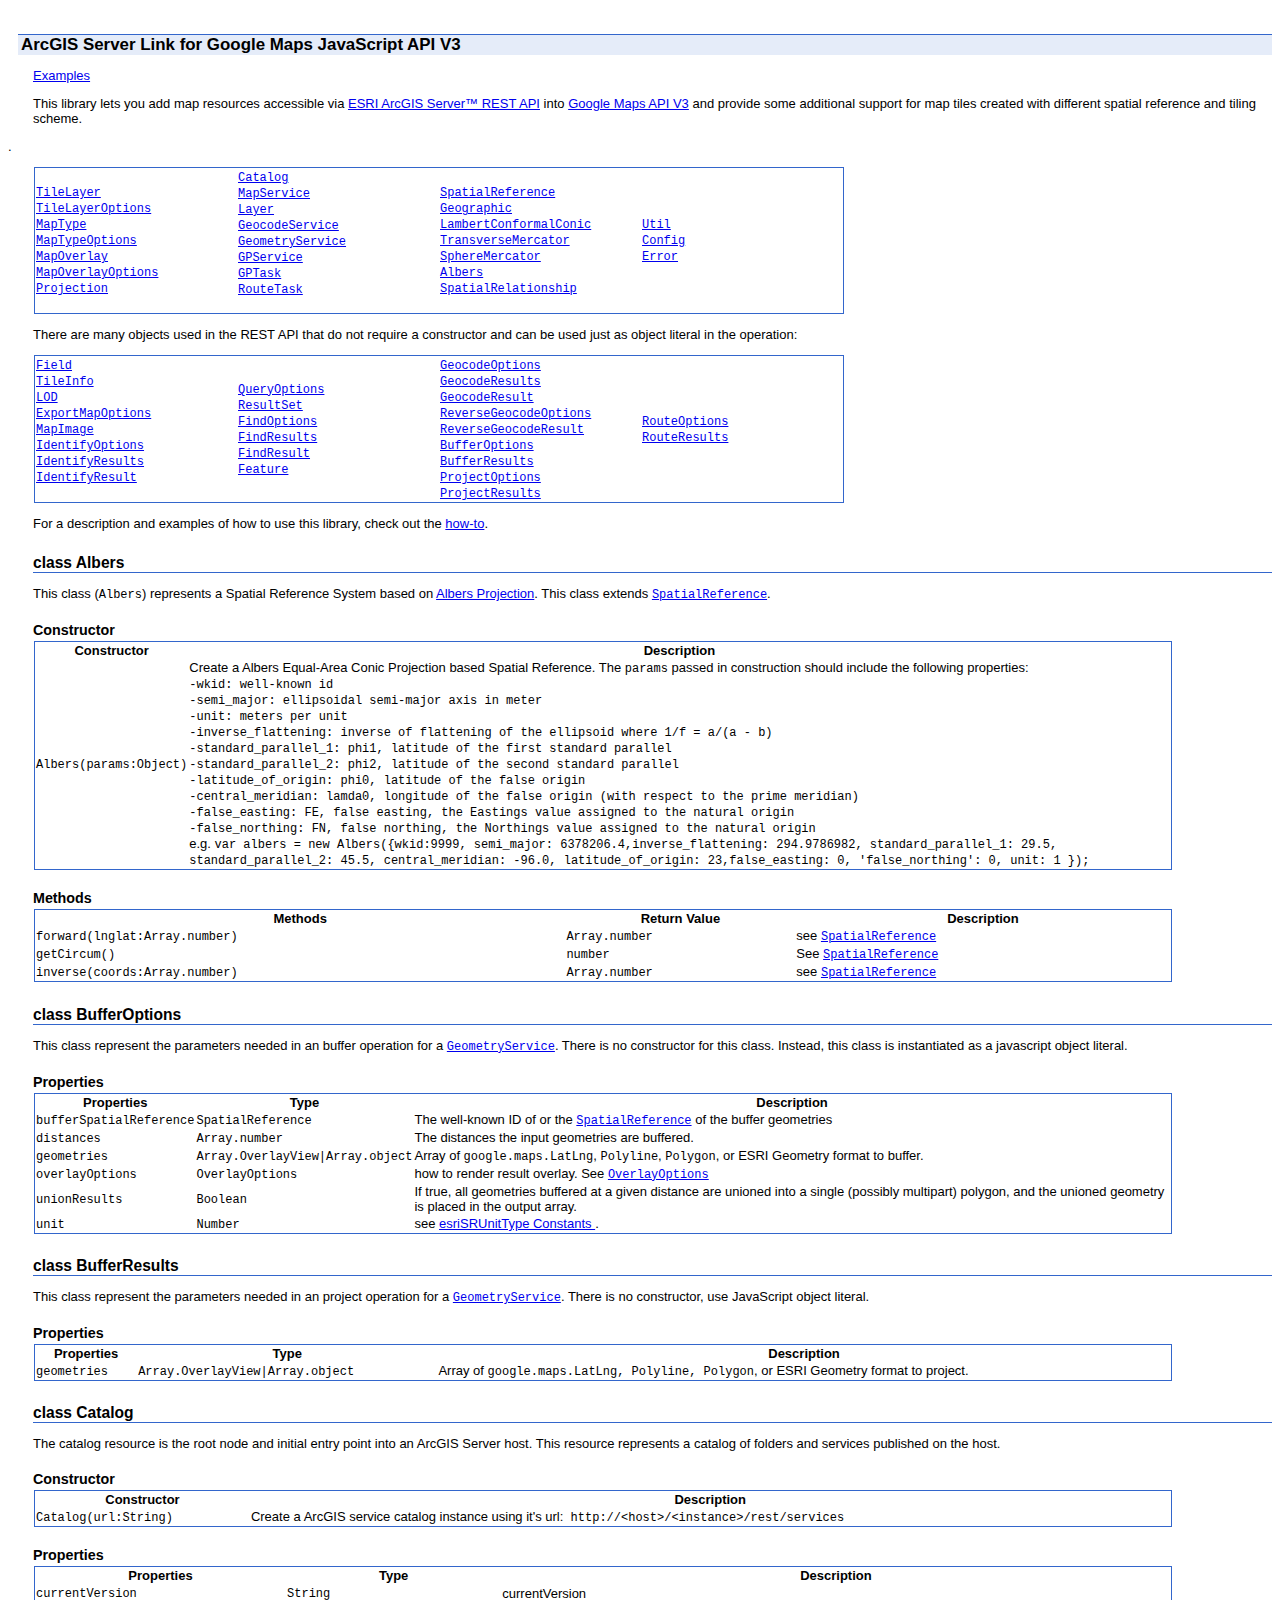
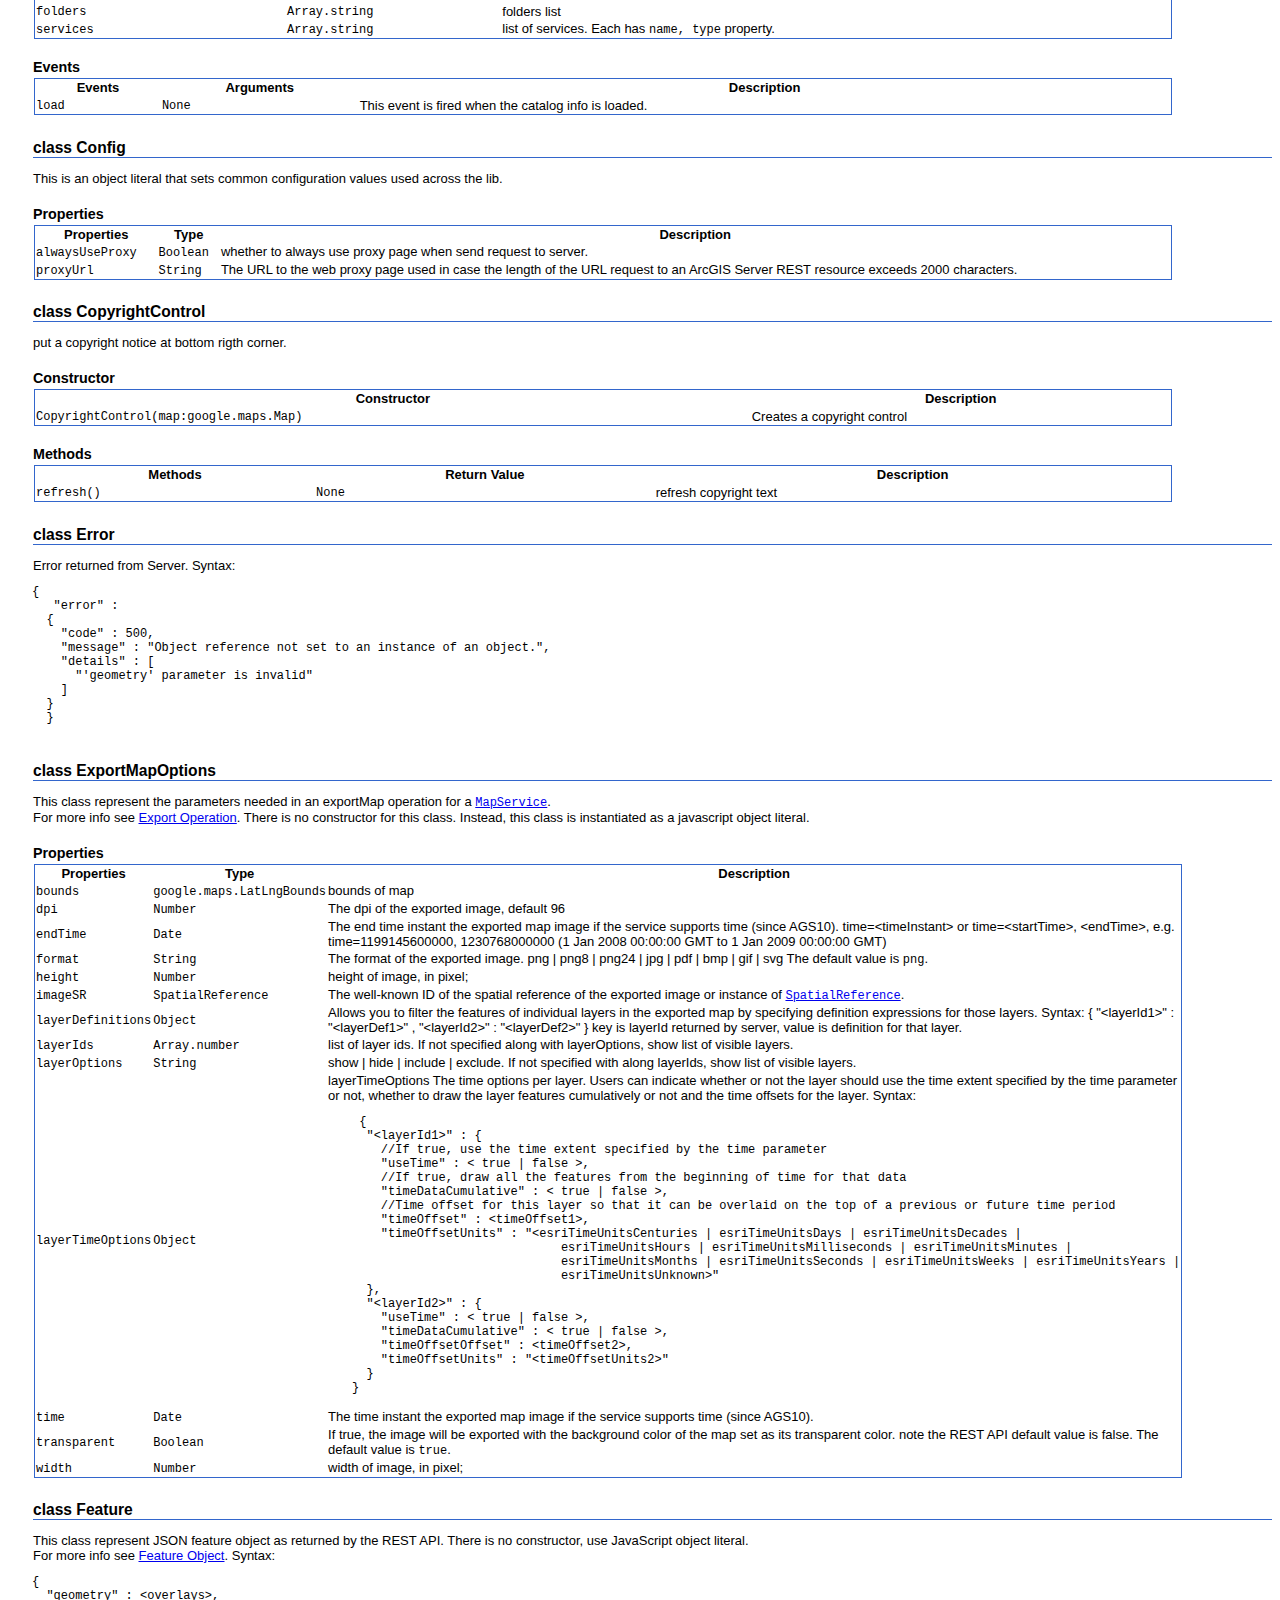
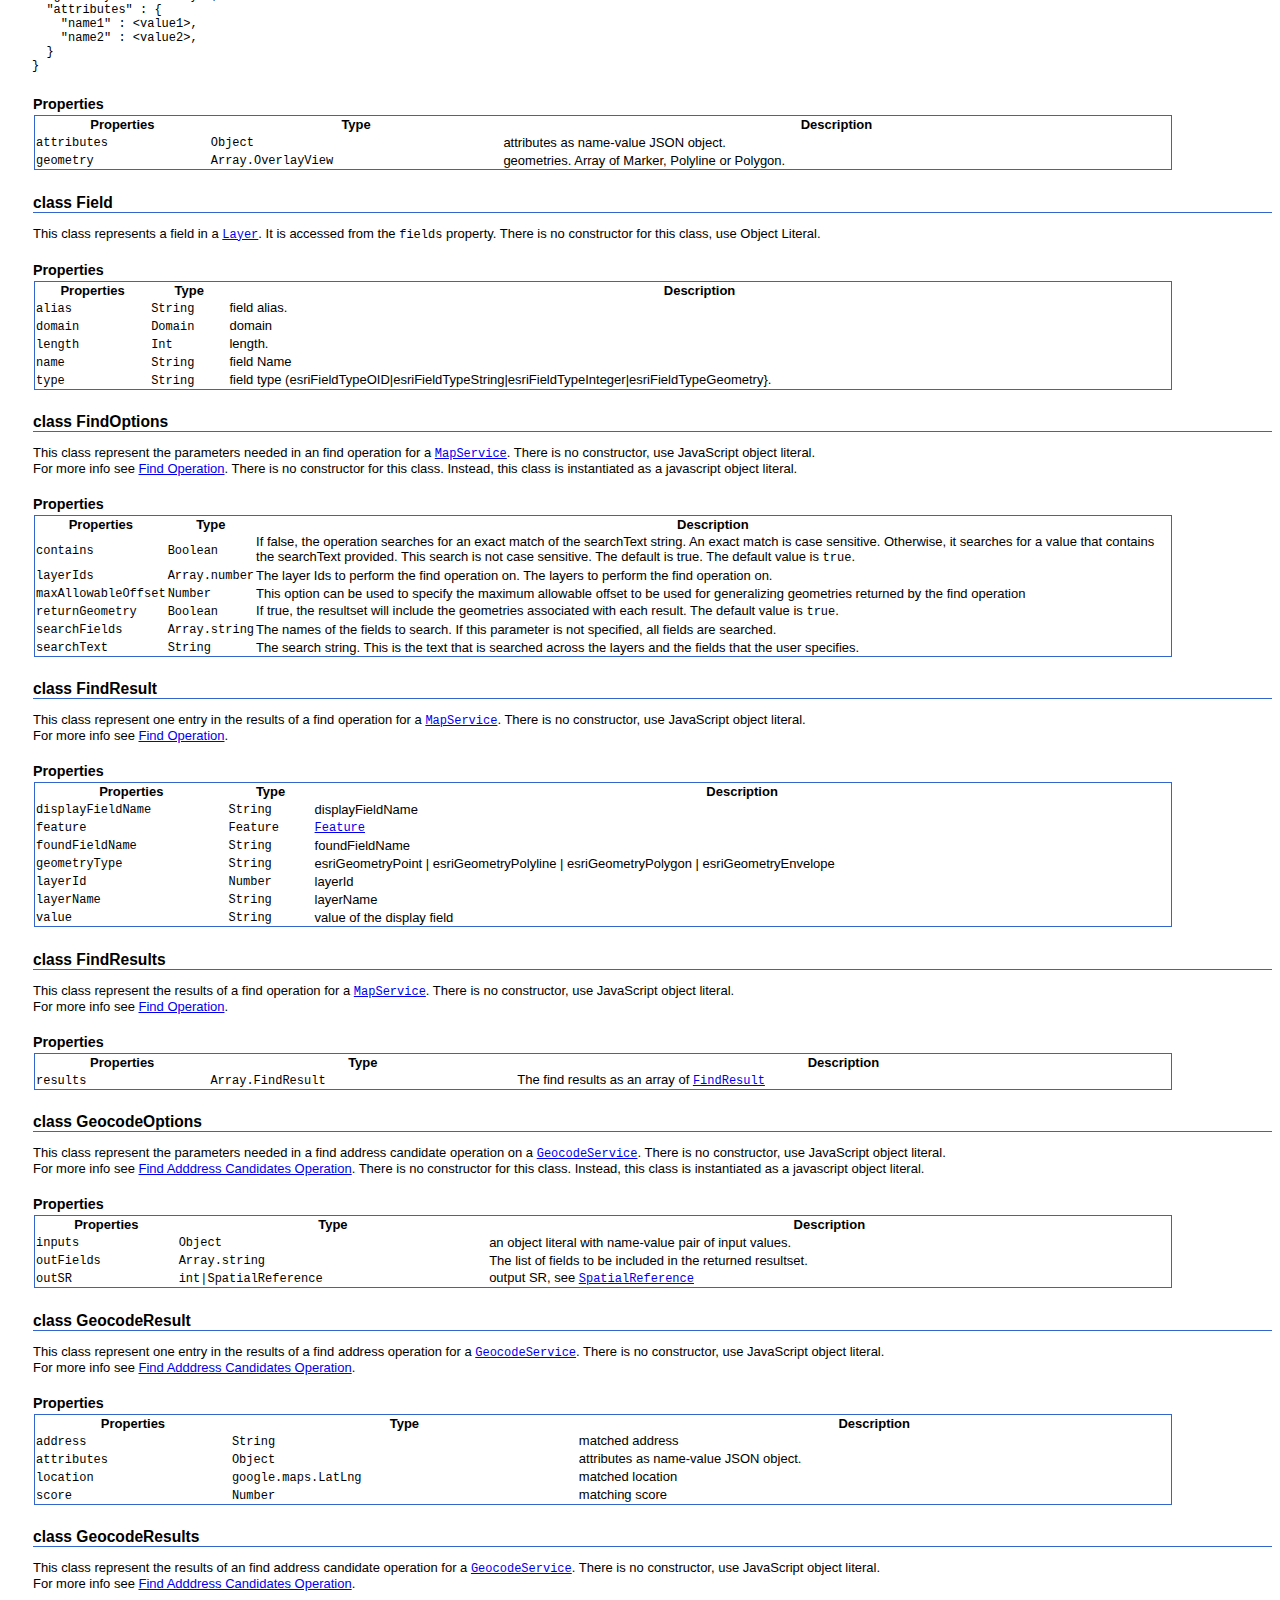
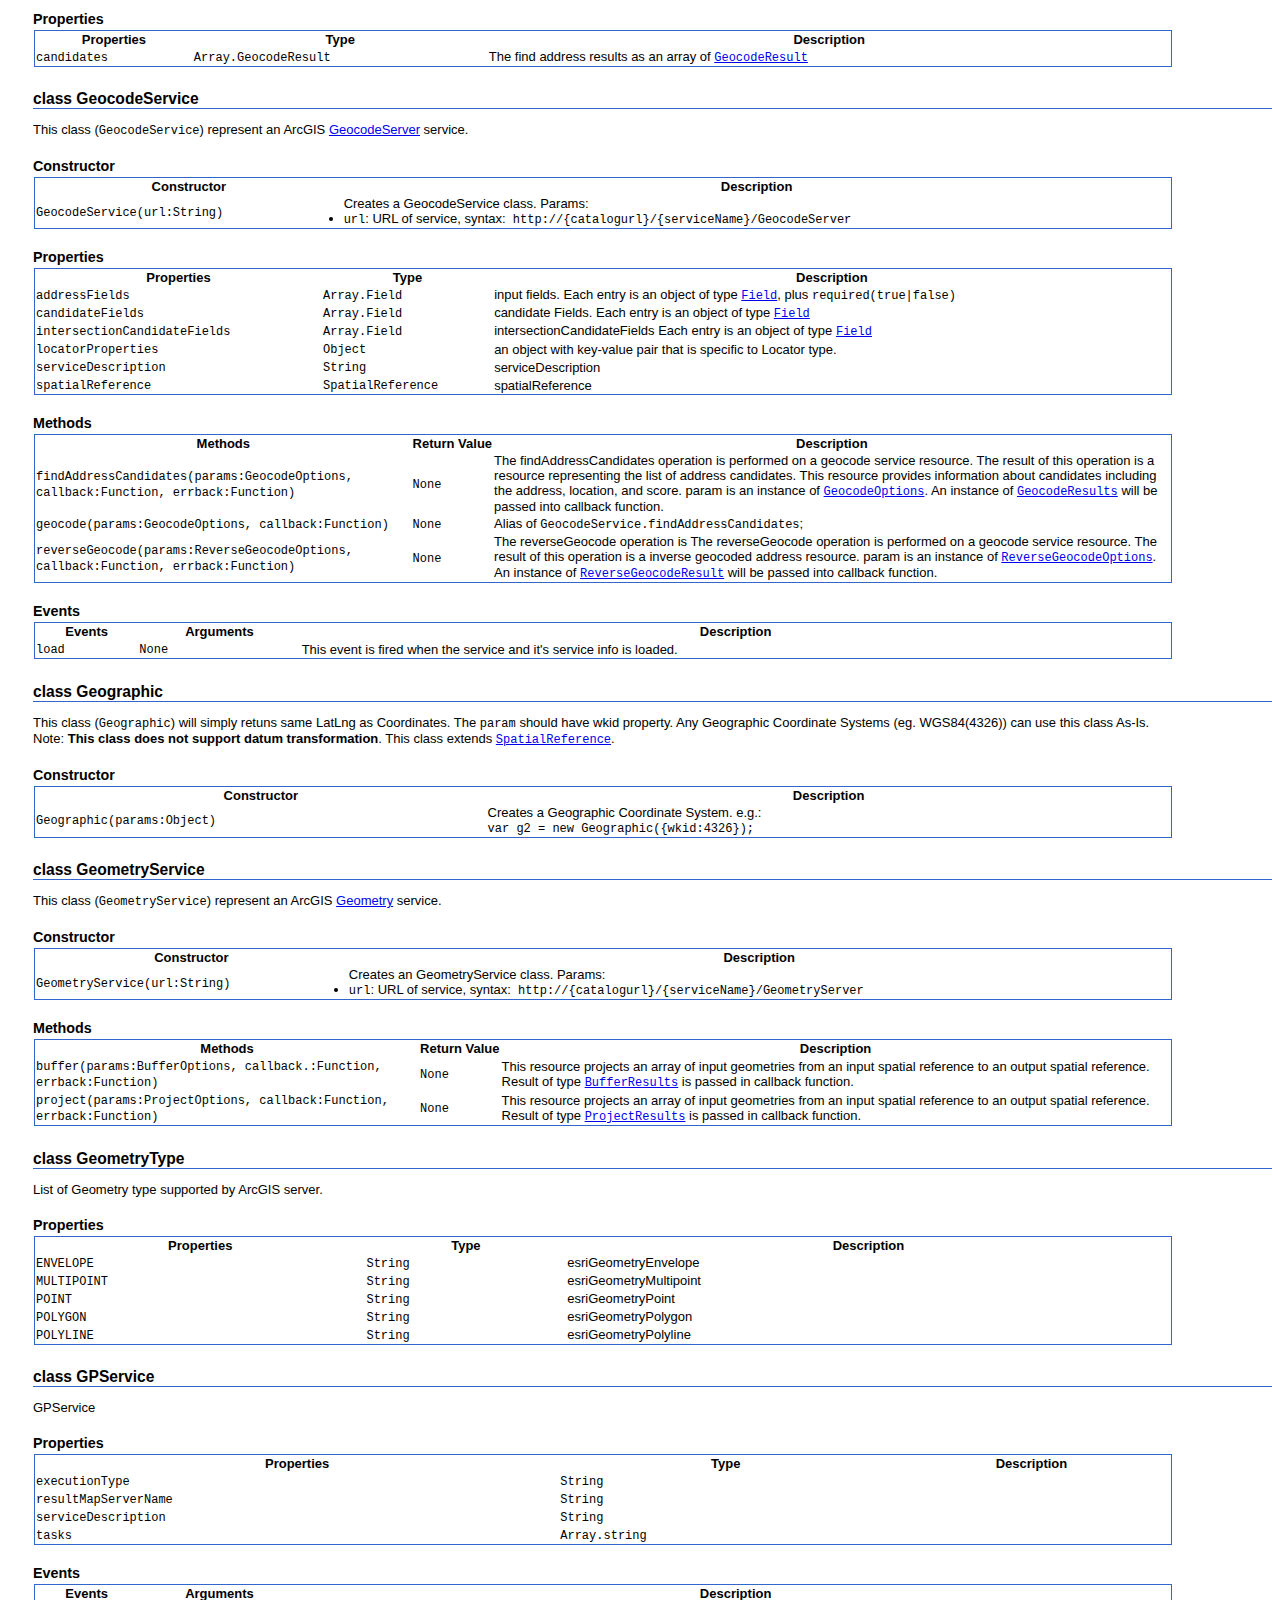
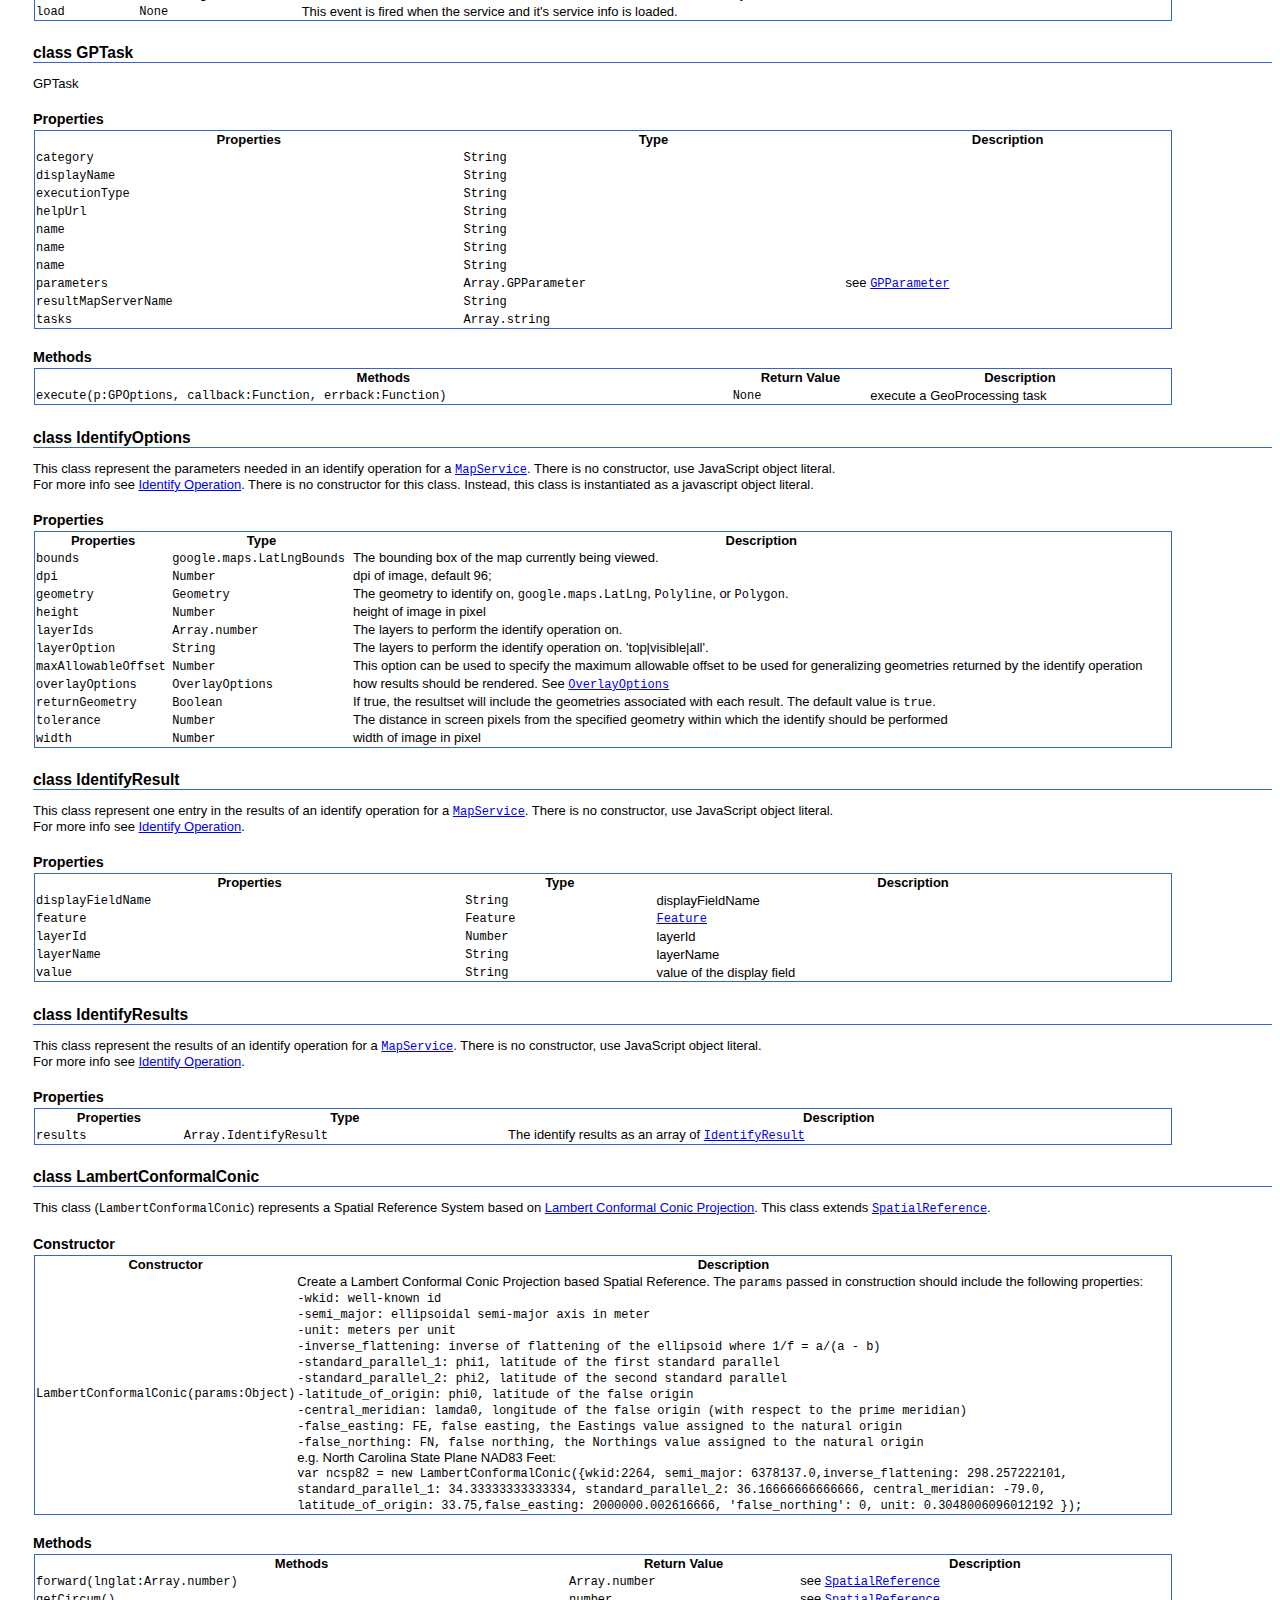
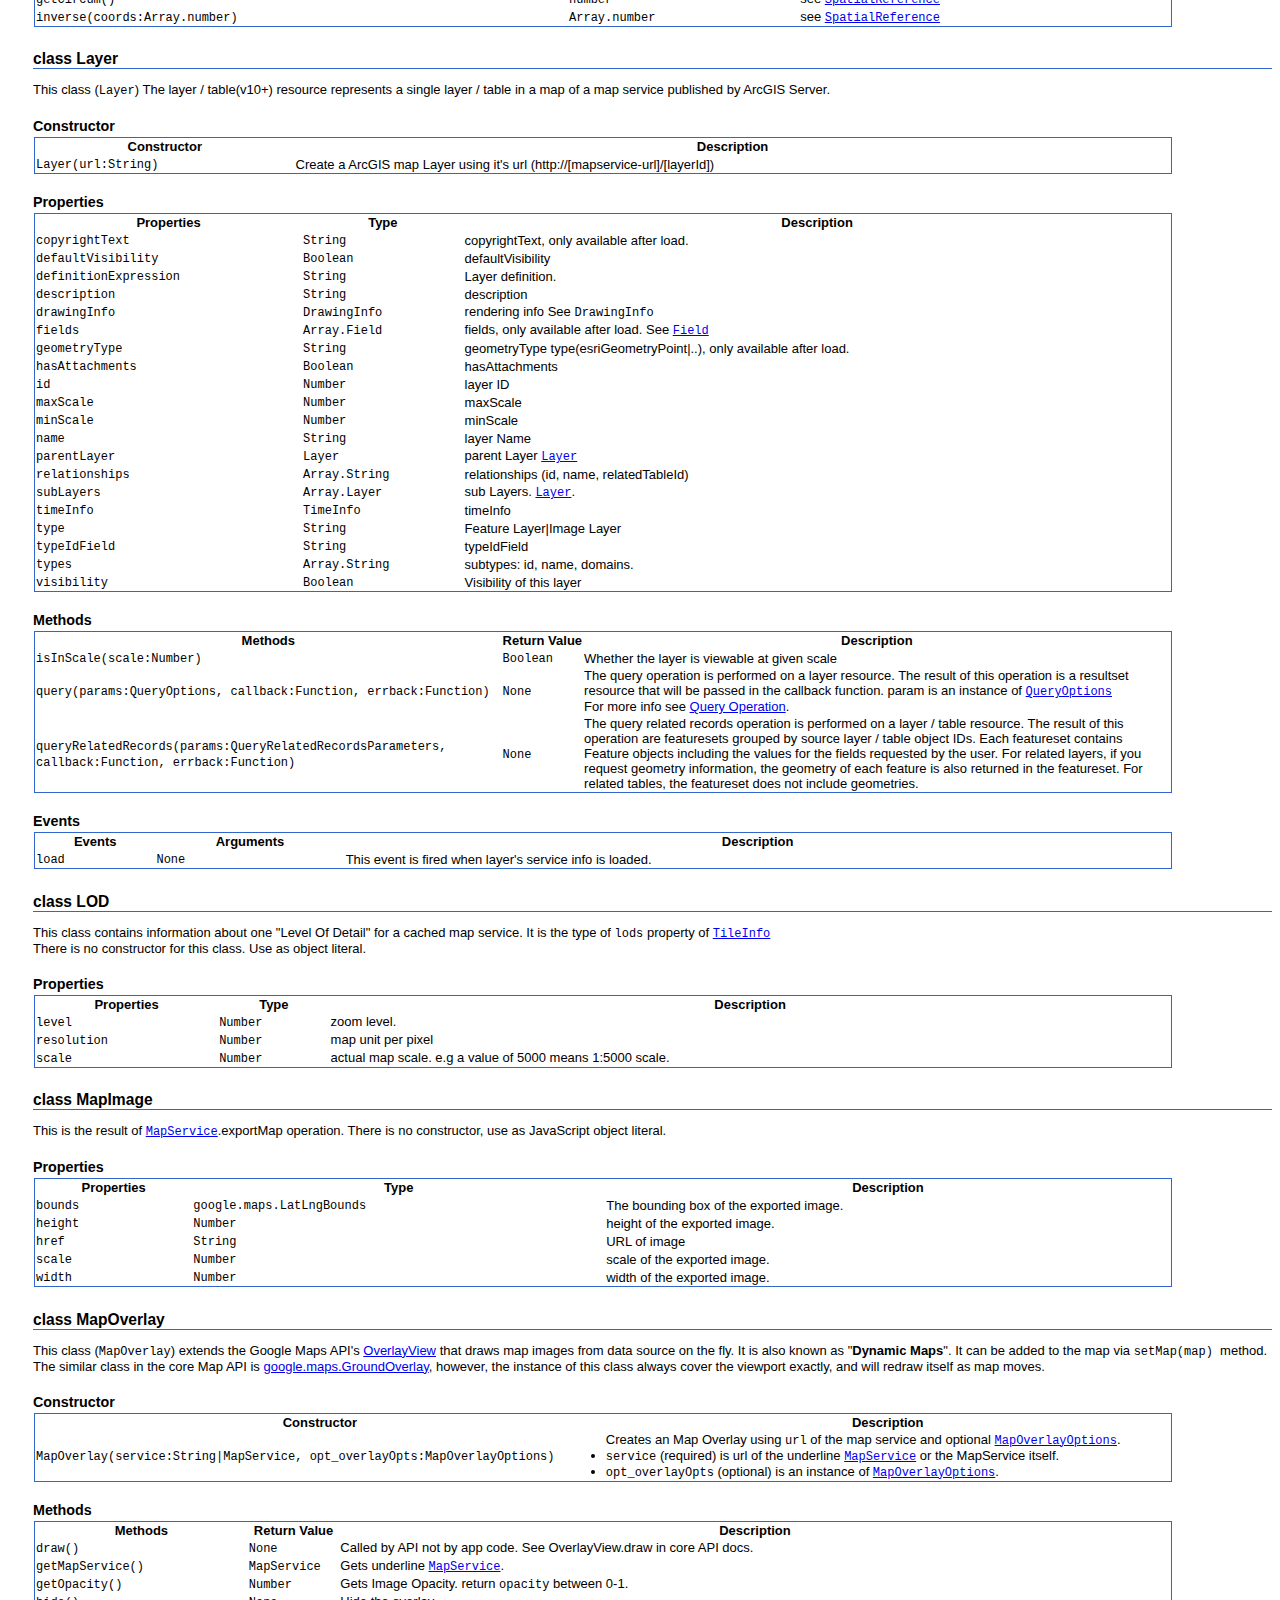
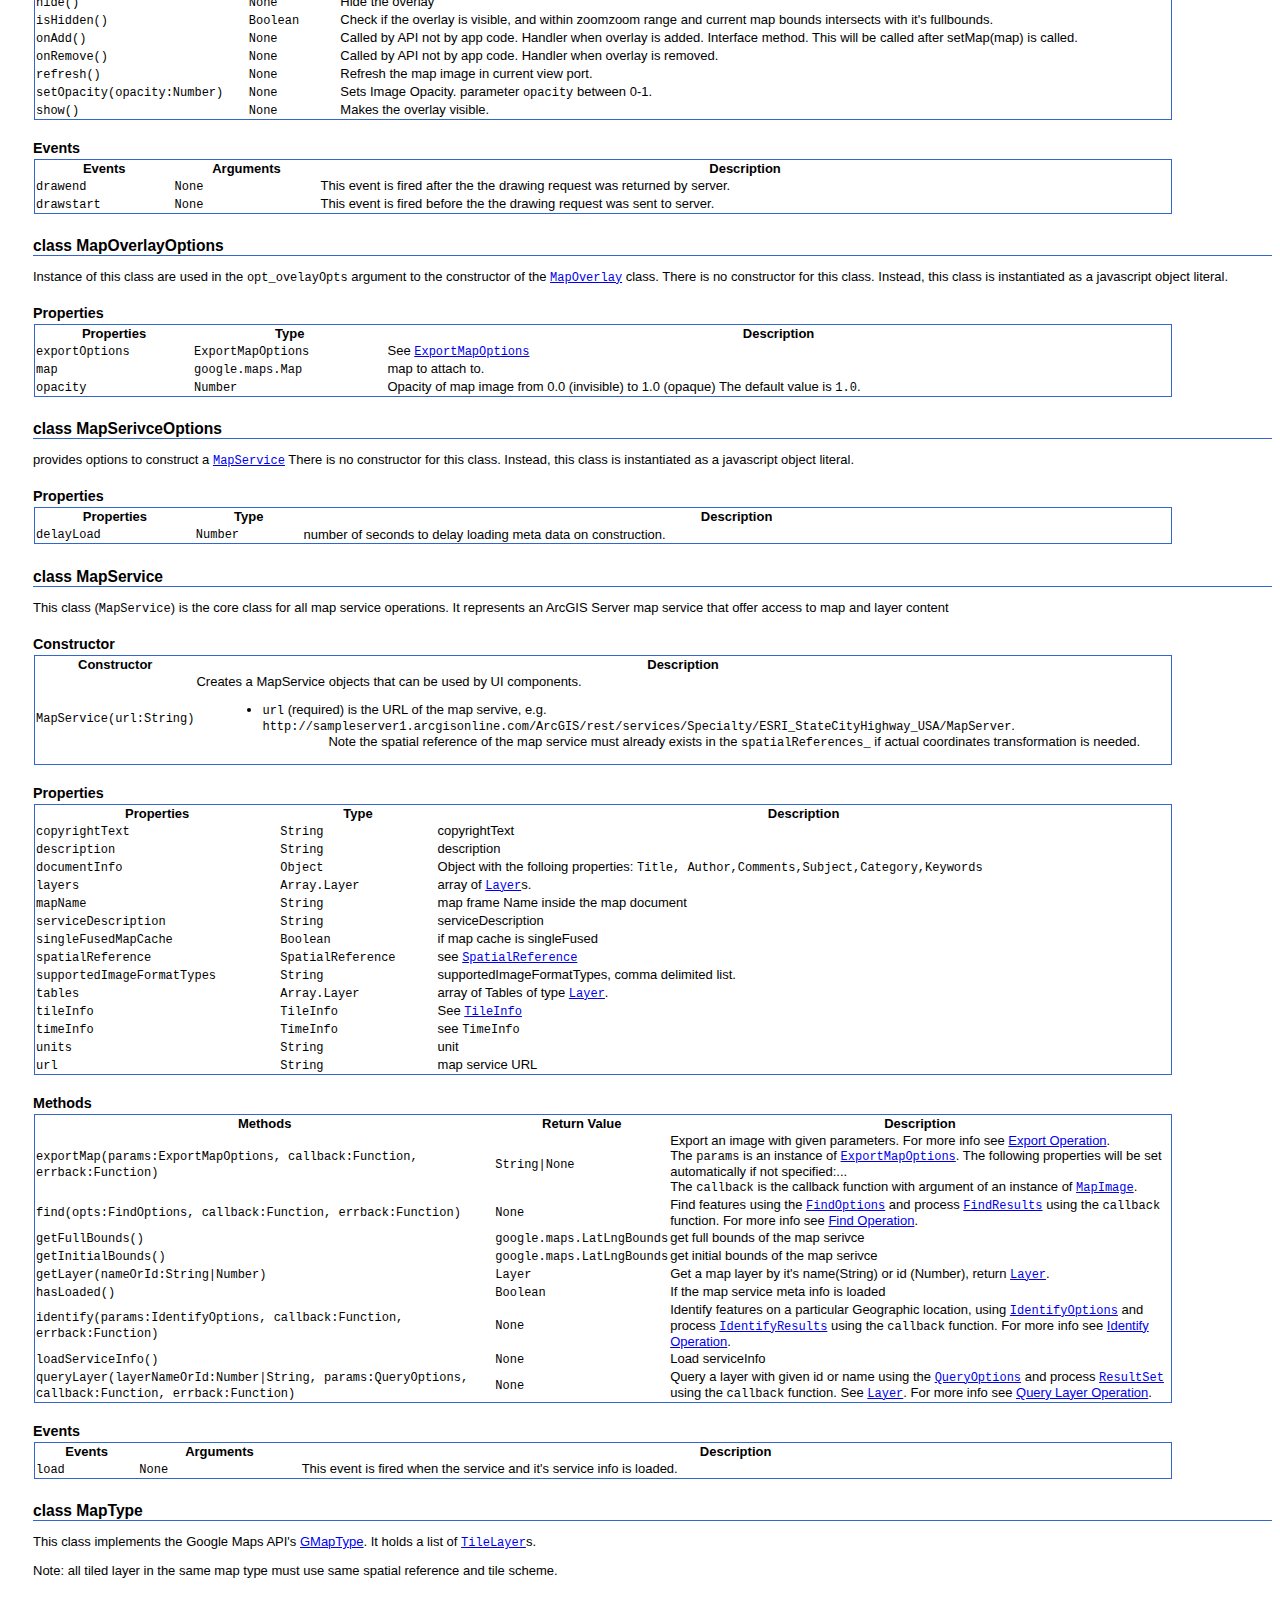
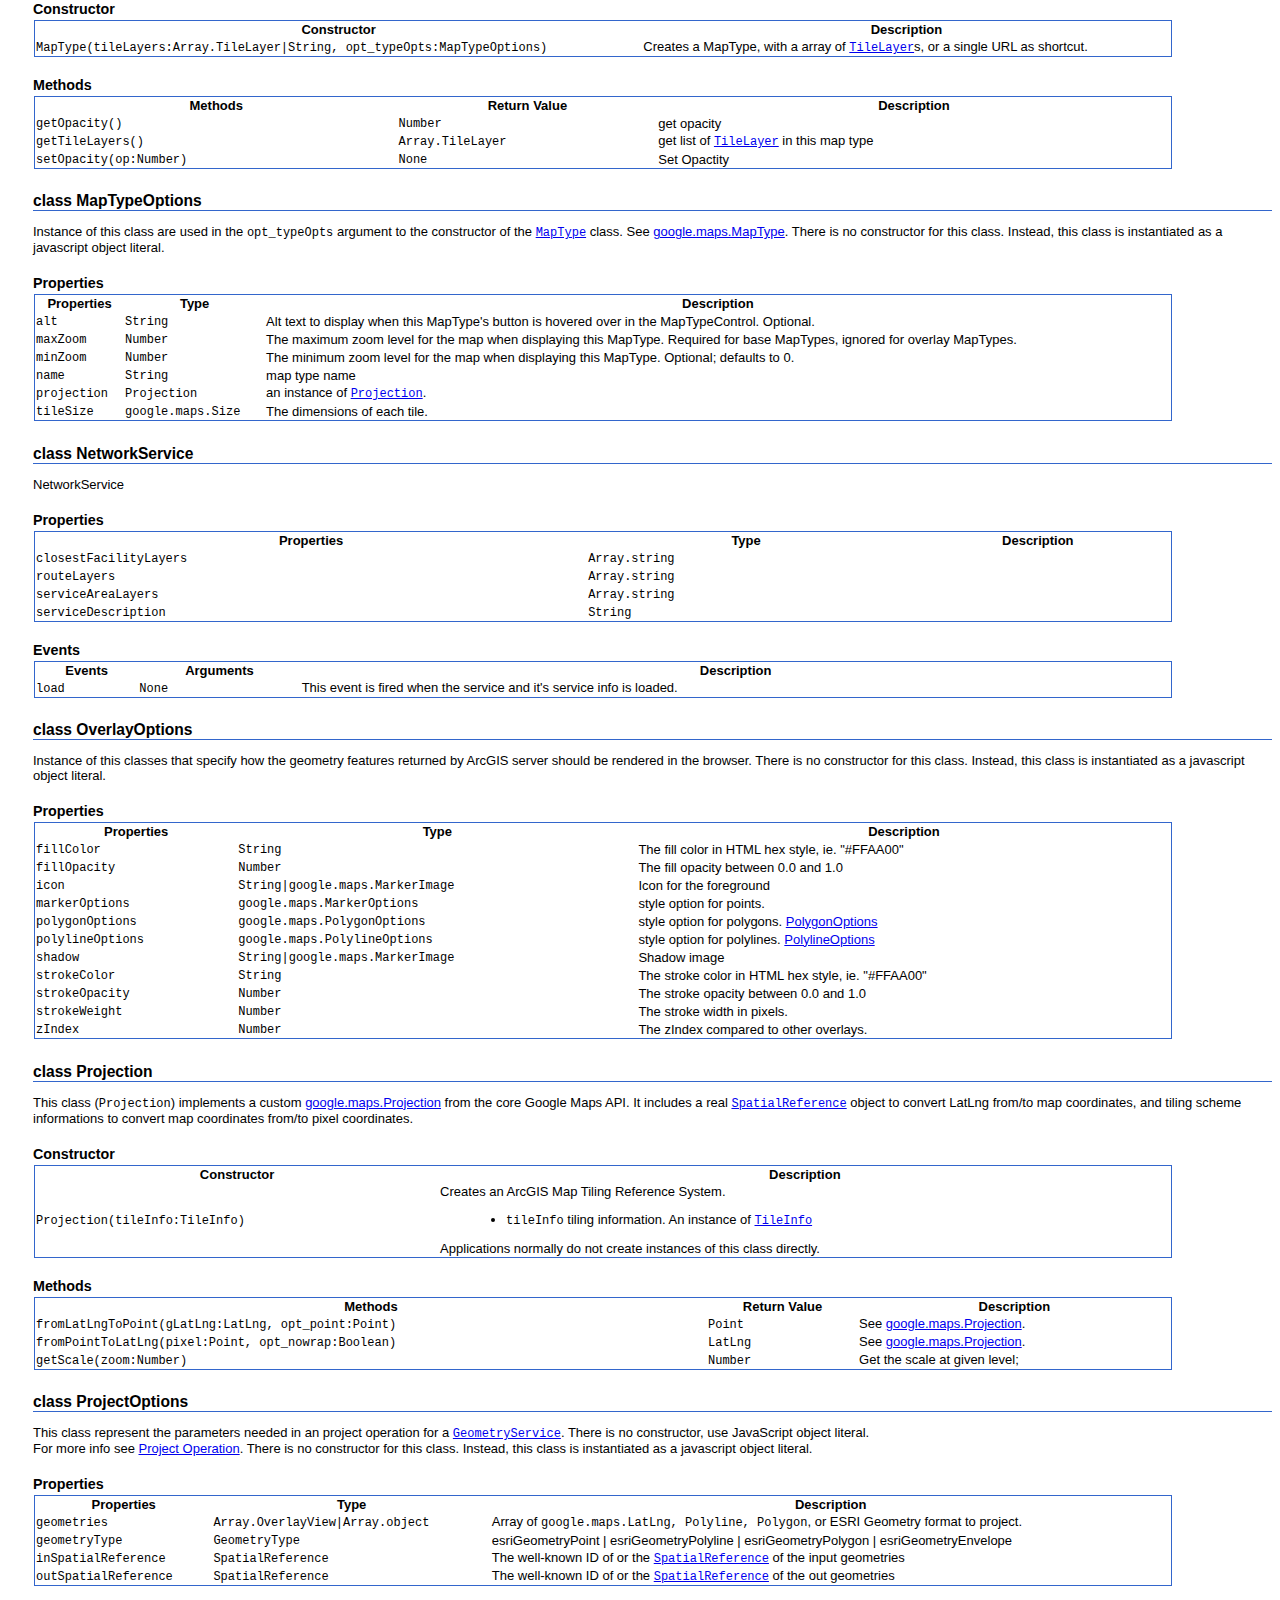
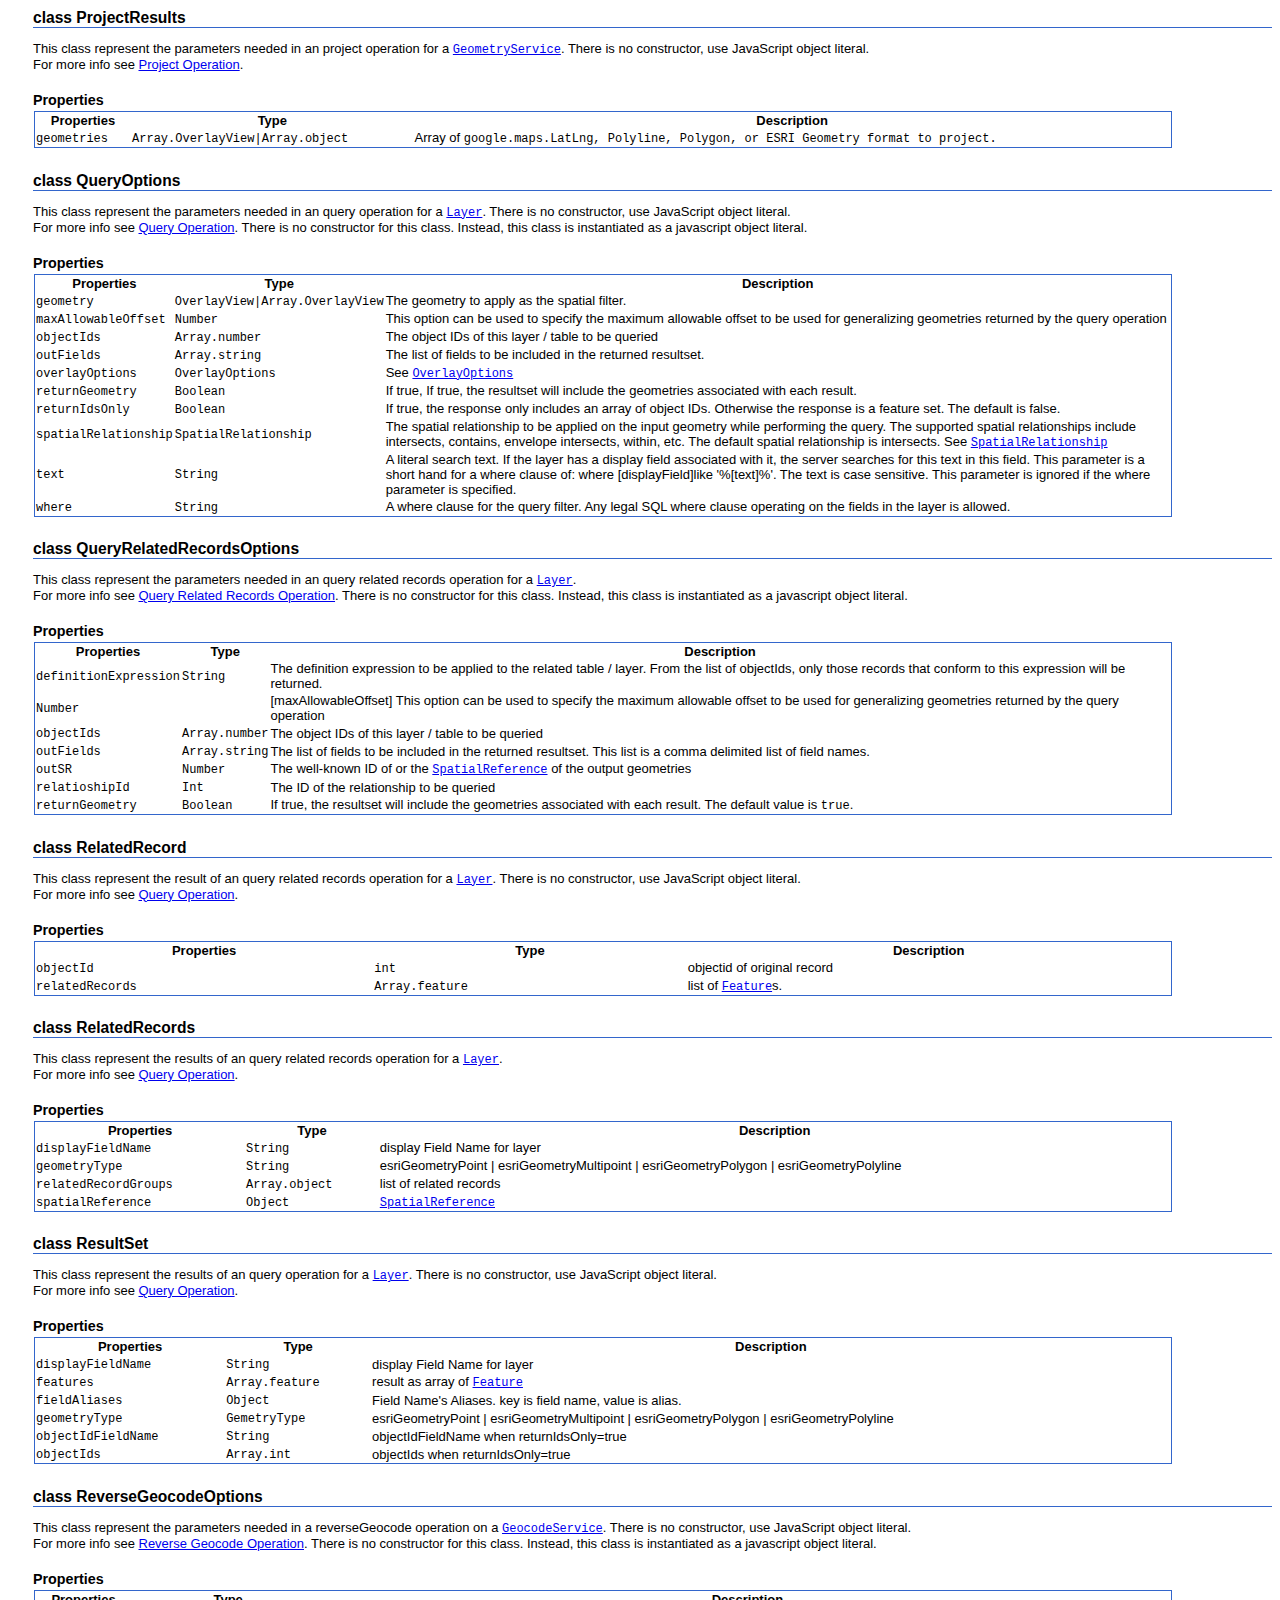
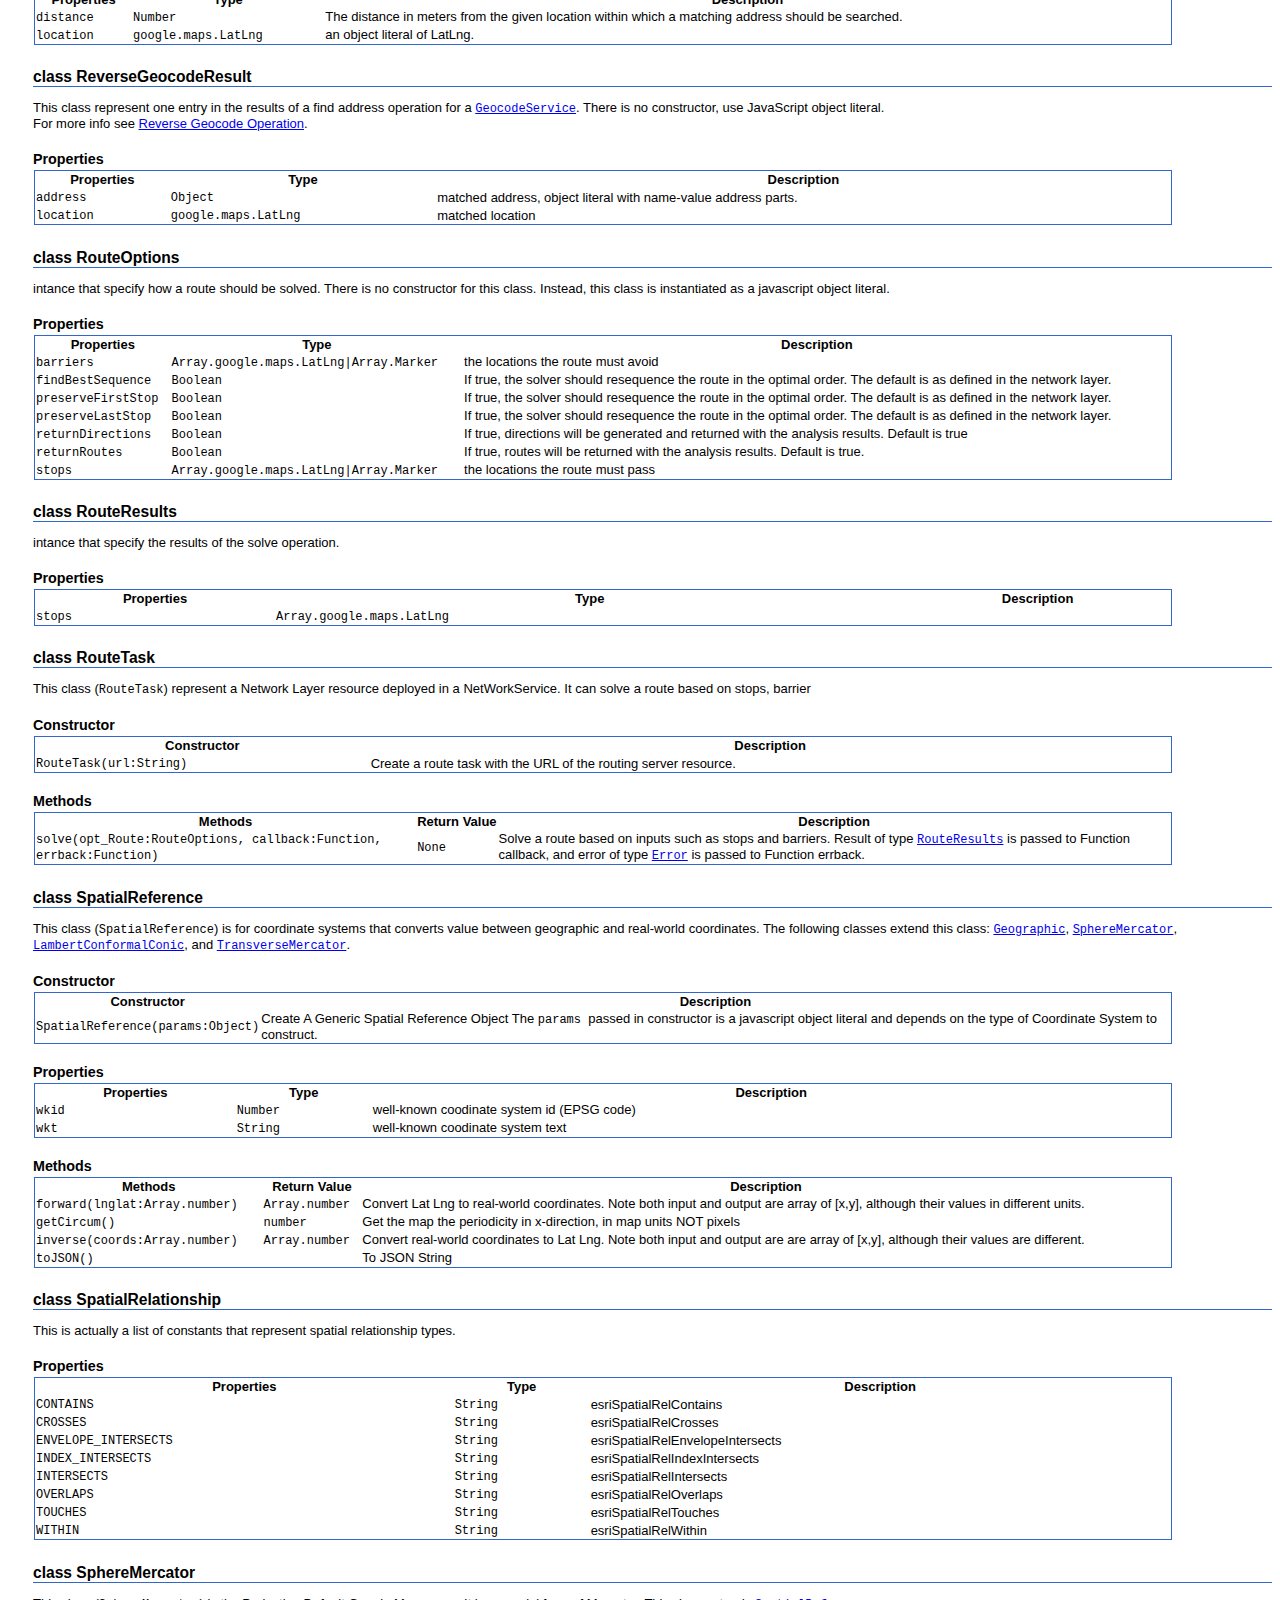
<file: Carpool/library/arcgislink/docs/reference.html>
<!DOCTYPE html PUBLIC "-//W3C//DTD XHTML 1.0 Strict//EN" "http://www.w3.org/TR/xhtml1/DTD/xhtml1-strict.dtd">
<html xmlns="http://www.w3.org/1999/xhtml">
  <head>
    <meta http-equiv="Content-Type" content="text/html; charset=utf-8">
    <title>ArcGIS Server Link for Google Maps JavaScript API V3 v1.0 Reference</title>
    <link rel="stylesheet" type="text/css" href="http://code.google.com/css/codesite.css"></link>
    <link rel="stylesheet" type="text/css" href="../../util/docs/template/local_extensions.css"></link>
  </head>
  <body>
    <h1>ArcGIS Server Link for Google Maps JavaScript API V3</h1>
    <p>
<p><a href="examples.html">Examples</a>  </p>  <p>This library lets you add map resources accessible via    <a href = 'http://sampleserver3.arcgisonline.com/ArcGIS/SDK/REST/index.html'>    ESRI ArcGIS Server&#0153; REST API</a> into <a    href='http://code.google.com/apis/maps/documentation/javascript/'>   Google Maps API V3</a> and provide some additional support for map tiles created    with different spatial reference and tiling scheme.</p>   </p>.   <table>   <tr>   <td style = 'width:200px'>   <code><a href="reference.html#TileLayer">TileLayer</a></code><br/>   <code><a href="reference.html#TileLayerOptions">TileLayerOptions</a></code><br/>   <code><a href="reference.html#MapType">MapType</a></code><br/>   <code><a href="reference.html#MapTypeOptions">MapTypeOptions</a></code><br/>   <code><a href="reference.html#MapOverlay">MapOverlay</a></code><br/>   <code><a href="reference.html#MapOverlayOptions">MapOverlayOptions</a></code><br/>   <code><a href="reference.html#Projection">Projection</a></code><br/>   </td>   <td style = 'width:200px'>   <code><a href="reference.html#Catalog">Catalog</a></code><br/>   <code><a href="reference.html#MapService">MapService</a></code><br/></b>   <code><a href="reference.html#Layer">Layer</a></code><br/>   <code><a href="reference.html#GeocodeService">GeocodeService</a></code><br/>   <code><a href="reference.html#GeometryService">GeometryService</a></code><br/>   <code><a href="reference.html#GPService">GPService</a></code><br/>   <code><a href="reference.html#GPTask">GPTask</a></code><br/>   <code><a href="reference.html#RouteTask">RouteTask</a></code><br/>    <br/></td>    <td style = 'width:200px'>   <code><a href="reference.html#SpatialReference">SpatialReference</a></code><br/>   <code><a href="reference.html#Geographic">Geographic</a></code><br/>   <code><a href="reference.html#LambertConformalConic">LambertConformalConic</a></code><br/>   <code><a href="reference.html#TransverseMercator">TransverseMercator</a></code><br/>   <code><a href="reference.html#SphereMercator">SphereMercator</a></code><br/>   <code><a href="reference.html#Albers">Albers</a></code><br/>   <code><a href="reference.html#SpatialRelationship">SpatialRelationship</a></code><br/>    </td>    <td style = 'width:200px'>   <code><a href="reference.html#Util">Util</a></code> <br/>    <code><a href="reference.html#Config">Config</a></code> <br/>    <code><a href="reference.html#Error">Error</a></code> <br/>     </td>   </tr></table>   <p> There are many objects used in the REST API that do not require    a constructor and can be   used just as object literal in the operation:</p>   <table><tr>   <td style = 'width:200px'>   <code><a href="reference.html#Field">Field</a></code><br/>   <code><a href="reference.html#TileInfo">TileInfo</a></code><br/>   <code><a href="reference.html#LOD">LOD</a></code><br/>   <code><a href="reference.html#ExportMapOptions">ExportMapOptions</a></code><br/>   <code><a href="reference.html#MapImage">MapImage</a></code><br/>   <code><a href="reference.html#IdentifyOptions">IdentifyOptions</a></code><br/>   <code><a href="reference.html#IdentifyResults">IdentifyResults</a></code><br/>   <code><a href="reference.html#IdentifyResult">IdentifyResult</a></code><br/>    <br/></td>    <td style = 'width:200px'>   <code><a href="reference.html#QueryOptions">QueryOptions</a></code><br/>   <code><a href="reference.html#ResultSet">ResultSet</a></code><br/>   <code><a href="reference.html#FindOptions">FindOptions</a></code><br/>   <code><a href="reference.html#FindResults">FindResults</a></code><br/>   <code><a href="reference.html#FindResult">FindResult</a></code><br/>   <code><a href="reference.html#Feature">Feature</a></code><br/>    </td>    <td style = 'width:200px'>   <code><a href="reference.html#GeocodeOptions">GeocodeOptions</a></code><br/>   <code><a href="reference.html#GeocodeResults">GeocodeResults</a></code><br/>   <code><a href="reference.html#GeocodeResult">GeocodeResult</a></code><br/>   <code><a href="reference.html#ReverseGeocodeOptions">ReverseGeocodeOptions</a></code><br/>   <code><a href="reference.html#ReverseGeocodeResult">ReverseGeocodeResult</a></code><br/>   <code><a href="reference.html#BufferOptions">BufferOptions</a></code><br/>   <code><a href="reference.html#BufferResults">BufferResults</a></code><br/>    <code><a href="reference.html#ProjectOptions">ProjectOptions</a></code><br/>   <code><a href="reference.html#ProjectResults">ProjectResults</a></code><br/>    </td>    <td style = 'width:200px'>   <code><a href="reference.html#RouteOptions">RouteOptions</a></code><br/>   <code><a href="reference.html#RouteResults">RouteResults</a></code><br/>     </td>   </tr></table></p>
    <p>For a description and examples of how to use this library, check out the <a href="examples.html">how-to</a>.</p>
    
      <h2><a name="Albers"></a>class Albers</h2>
      <p>This class (<code>Albers</code>) represents a Spatial Reference System based on <a target=wiki href  = 'http://en.wikipedia.org/wiki/Albers_projection'>Albers Projection</a>.  This class extends <code><a href="reference.html#SpatialReference">SpatialReference</a></code>.</p>
      
        <h3>Constructor</h3>
        <table summary="class Albers - Constructor" width="90%">
          
          <tbody>
            <tr>
              <th>Constructor</th>
              
              <th>Description</th>
            </tr>
            
              <tr class="odd">
                <td><code>Albers(<span class="type">params:Object</span>)</code></td>
                
                <td>Create a Albers Equal-Area Conic Projection based Spatial Reference. The <code>params</code> passed in construction shouldinclude the following properties:<code><br/>-wkid: well-known id<br/>-semi_major:  ellipsoidal semi-major axis in meter<br/>-unit: meters per unit<br/>-inverse_flattening: inverse of flattening of the ellipsoid where 1/f  =  a/(a - b)<br/>-standard_parallel_1: phi1, latitude of the first standard parallel<br/>-standard_parallel_2: phi2, latitude of the second standard parallel<br/>-latitude_of_origin: phi0, latitude of the false origin<br/>-central_meridian: lamda0, longitude of the false origin  (with respect to the prime meridian)<br/>-false_easting: FE, false easting, the Eastings value assigned to the natural origin<br/>-false_northing: FN, false northing, the Northings value assigned to the natural origin</code><br/> e.g. <code> var albers  = new Albers({wkid:9999, semi_major: 6378206.4,inverse_flattening: 294.9786982,  standard_parallel_1: 29.5, standard_parallel_2: 45.5,  central_meridian: -96.0, latitude_of_origin: 23,false_easting: 0,  'false_northing': 0, unit: 1 }); </code></td>
              </tr>
            
          </tbody>
        </table>
      
        <h3>Methods</h3>
        <table summary="class Albers - Methods" width="90%">
          
          <tbody>
            <tr>
              <th>Methods</th>
              
                
                  <th>Return&nbsp;Value</th>
                
              
              <th>Description</th>
            </tr>
            
              <tr class="odd">
                <td><code>forward(<span class="type">lnglat:Array.number</span>)</code></td>
                
                  
                    <td><code>Array.number</code></td>
                  
                
                <td>see <code><a href="reference.html#SpatialReference">SpatialReference</a></code></td>
              </tr>
            
              <tr class="even">
                <td><code>getCircum()</code></td>
                
                  
                    <td><code>number</code></td>
                  
                
                <td>See <code><a href="reference.html#SpatialReference">SpatialReference</a></code></td>
              </tr>
            
              <tr class="odd">
                <td><code>inverse(<span class="type">coords:Array.number</span>)</code></td>
                
                  
                    <td><code>Array.number</code></td>
                  
                
                <td>see <code><a href="reference.html#SpatialReference">SpatialReference</a></code></td>
              </tr>
            
          </tbody>
        </table>
      
    
      <h2><a name="BufferOptions"></a>class BufferOptions</h2>
      <p>This class represent the parameters needed in an buffer operation for a <code><a href="reference.html#GeometryService">GeometryService</a></code>.  There is no constructor for this class.  Instead, this class is instantiated as a javascript object literal.</p>
      
        <h3>Properties</h3>
        <table summary="class BufferOptions - Properties" width="90%">
          
          <tbody>
            <tr>
              <th>Properties</th>
              
                
                  <th>Type</th>
                
              
              <th>Description</th>
            </tr>
            
              <tr class="odd">
                <td><code>bufferSpatialReference</code></td>
                
                  
                    <td><code>SpatialReference</code></td>
                  
                
                <td>The well-known ID of or the <code><a href="reference.html#SpatialReference">SpatialReference</a></code> of the buffer geometries</td>
              </tr>
            
              <tr class="even">
                <td><code>distances</code></td>
                
                  
                    <td><code>Array.number</code></td>
                  
                
                <td>The distances the input geometries are buffered.</td>
              </tr>
            
              <tr class="odd">
                <td><code>geometries</code></td>
                
                  
                    <td><code>Array.OverlayView|Array.object</code></td>
                  
                
                <td>Array of <code>google.maps.LatLng</code>, <code>Polyline</code>, <code>Polygon</code>, or ESRI Geometry format to buffer.</td>
              </tr>
            
              <tr class="even">
                <td><code>overlayOptions</code></td>
                
                  
                    <td><code>OverlayOptions</code></td>
                  
                
                <td>how to render result overlay. See <code><a href="reference.html#OverlayOptions">OverlayOptions</a></code></td>
              </tr>
            
              <tr class="odd">
                <td><code>unionResults</code></td>
                
                  
                    <td><code>Boolean</code></td>
                  
                
                <td>If true, all geometries buffered at a given distance are unioned into a single (possibly multipart) polygon, and the unioned geometry is placed in the output array.</td>
              </tr>
            
              <tr class="even">
                <td><code>unit</code></td>
                
                  
                    <td><code>Number</code></td>
                  
                
                <td>see <a href='http://resources.esri.com/help/9.3/ArcGISDesktop/ArcObjects/esriGeometry/esriSRUnitType.htm'>esriSRUnitType Constants </a> .</td>
              </tr>
            
          </tbody>
        </table>
      
    
      <h2><a name="BufferResults"></a>class BufferResults</h2>
      <p>This class represent the parameters needed in an project operation for a <code><a href="reference.html#GeometryService">GeometryService</a></code>.  There is no constructor, use JavaScript object literal.</p>
      
        <h3>Properties</h3>
        <table summary="class BufferResults - Properties" width="90%">
          
          <tbody>
            <tr>
              <th>Properties</th>
              
                
                  <th>Type</th>
                
              
              <th>Description</th>
            </tr>
            
              <tr class="odd">
                <td><code>geometries</code></td>
                
                  
                    <td><code>Array.OverlayView|Array.object</code></td>
                  
                
                <td>Array of <code>google.maps.LatLng, Polyline, Polygon</code>, or ESRI Geometry format to project.</td>
              </tr>
            
          </tbody>
        </table>
      
    
      <h2><a name="Catalog"></a>class Catalog</h2>
      <p>The catalog resource is the root node and initial entry point into an ArcGIS Server host.This resource represents a catalog of folders and services published on the host.</p>
      
        <h3>Constructor</h3>
        <table summary="class Catalog - Constructor" width="90%">
          
          <tbody>
            <tr>
              <th>Constructor</th>
              
              <th>Description</th>
            </tr>
            
              <tr class="odd">
                <td><code>Catalog(<span class="type">url:String</span>)</code></td>
                
                <td>Create a ArcGIS service catalog instance using it's url:<code> http://&lt;host>/&lt;instance>/rest/services</code></td>
              </tr>
            
          </tbody>
        </table>
      
        <h3>Properties</h3>
        <table summary="class Catalog - Properties" width="90%">
          
          <tbody>
            <tr>
              <th>Properties</th>
              
                
                  <th>Type</th>
                
              
              <th>Description</th>
            </tr>
            
              <tr class="odd">
                <td><code>currentVersion</code></td>
                
                  
                    <td><code>String</code></td>
                  
                
                <td>currentVersion</td>
              </tr>
            
              <tr class="even">
                <td><code>folders</code></td>
                
                  
                    <td><code>Array.string</code></td>
                  
                
                <td>folders list</td>
              </tr>
            
              <tr class="odd">
                <td><code>services</code></td>
                
                  
                    <td><code>Array.string</code></td>
                  
                
                <td>list of services. Each has <code>name, type</code> property.</td>
              </tr>
            
          </tbody>
        </table>
      
        <h3>Events</h3>
        <table summary="class Catalog - Events" width="90%">
          
          <tbody>
            <tr>
              <th>Events</th>
              
                
                  <th>Arguments</th>
                
              
              <th>Description</th>
            </tr>
            
              <tr class="odd">
                <td><code>load</code></td>
                
                  
                    <td><code>None</code></td>
                  
                
                <td>This event is fired when the catalog info is loaded.</td>
              </tr>
            
          </tbody>
        </table>
      
    
      <h2><a name="Config"></a>class Config</h2>
      <p>This is an object literal that sets common configuration values used across the lib.</p>
      
        <h3>Properties</h3>
        <table summary="class Config - Properties" width="90%">
          
          <tbody>
            <tr>
              <th>Properties</th>
              
                
                  <th>Type</th>
                
              
              <th>Description</th>
            </tr>
            
              <tr class="odd">
                <td><code>alwaysUseProxy</code></td>
                
                  
                    <td><code>Boolean</code></td>
                  
                
                <td>whether to always use proxy page when send request to server.</td>
              </tr>
            
              <tr class="even">
                <td><code>proxyUrl</code></td>
                
                  
                    <td><code>String</code></td>
                  
                
                <td>The URL to the web proxy page used in case the length of the URL request to an ArcGIS Server REST resource exceeds 2000 characters.</td>
              </tr>
            
          </tbody>
        </table>
      
    
      <h2><a name="CopyrightControl"></a>class CopyrightControl</h2>
      <p>put a copyright notice at bottom rigth corner.</p>
      
        <h3>Constructor</h3>
        <table summary="class CopyrightControl - Constructor" width="90%">
          
          <tbody>
            <tr>
              <th>Constructor</th>
              
              <th>Description</th>
            </tr>
            
              <tr class="odd">
                <td><code>CopyrightControl(<span class="type">map:google.maps.Map</span>)</code></td>
                
                <td>Creates a copyright control</td>
              </tr>
            
          </tbody>
        </table>
      
        <h3>Methods</h3>
        <table summary="class CopyrightControl - Methods" width="90%">
          
          <tbody>
            <tr>
              <th>Methods</th>
              
                
                  <th>Return&nbsp;Value</th>
                
              
              <th>Description</th>
            </tr>
            
              <tr class="odd">
                <td><code>refresh()</code></td>
                
                  
                    <td><code>None</code></td>
                  
                
                <td>refresh copyright text</td>
              </tr>
            
          </tbody>
        </table>
      
    
      <h2><a name="Error"></a>class Error</h2>
      <p>Error returned from Server.Syntax:<pre>{
   "error" : 
  {
    "code" : 500, 
    "message" : "Object reference not set to an instance of an object.", 
    "details" : [
      "'geometry' parameter is invalid"
    ]
  }
  }
  </pre></p>
      
    
      <h2><a name="ExportMapOptions"></a>class ExportMapOptions</h2>
      <p>This class represent the parameters needed in an exportMap operation for a <code><a href="reference.html#MapService">MapService</a></code>.<br/>For more info see <a  href='http://sampleserver3.arcgisonline.com/ArcGIS/SDK/REST/export.html'>Export Operation</a>.  There is no constructor for this class.  Instead, this class is instantiated as a javascript object literal.</p>
      
        <h3>Properties</h3>
        <table summary="class ExportMapOptions - Properties" width="90%">
          
          <tbody>
            <tr>
              <th>Properties</th>
              
                
                  <th>Type</th>
                
              
              <th>Description</th>
            </tr>
            
              <tr class="odd">
                <td><code>bounds</code></td>
                
                  
                    <td><code>google.maps.LatLngBounds</code></td>
                  
                
                <td>bounds of map</td>
              </tr>
            
              <tr class="even">
                <td><code>dpi</code></td>
                
                  
                    <td><code>Number</code></td>
                  
                
                <td>The dpi of the exported image, default 96</td>
              </tr>
            
              <tr class="odd">
                <td><code>endTime</code></td>
                
                  
                    <td><code>Date</code></td>
                  
                
                <td>The end time instant the exported map image if the service supports time (since AGS10). time=&lt;timeInstant> or time=&lt;startTime>, &lt;endTime>, e.g. time=1199145600000, 1230768000000 (1 Jan 2008 00:00:00 GMT to 1 Jan 2009 00:00:00 GMT)</td>
              </tr>
            
              <tr class="even">
                <td><code>format</code></td>
                
                  
                    <td><code>String</code></td>
                  
                
                <td>The format of the exported image. png | png8 | png24 | jpg | pdf | bmp | gif | svg  The default value is <code> png</code>.</td>
              </tr>
            
              <tr class="odd">
                <td><code>height</code></td>
                
                  
                    <td><code>Number</code></td>
                  
                
                <td>height of image, in pixel;</td>
              </tr>
            
              <tr class="even">
                <td><code>imageSR</code></td>
                
                  
                    <td><code>SpatialReference</code></td>
                  
                
                <td>The well-known ID of the spatial reference of the exported image or instance of <code><a href="reference.html#SpatialReference">SpatialReference</a></code>.</td>
              </tr>
            
              <tr class="odd">
                <td><code>layerDefinitions</code></td>
                
                  
                    <td><code>Object</code></td>
                  
                
                <td>Allows you to filter the features of individual layers in the exported map by specifying   definition expressions for those layers. Syntax: { "&lt;layerId1>" : "&lt;layerDef1>" , "&lt;layerId2>" : "&lt;layerDef2>" }  key is layerId returned by server, value is definition for that layer.</td>
              </tr>
            
              <tr class="even">
                <td><code>layerIds</code></td>
                
                  
                    <td><code>Array.number</code></td>
                  
                
                <td>list of layer ids. If not specified along with layerOptions, show list of visible layers.</td>
              </tr>
            
              <tr class="odd">
                <td><code>layerOptions</code></td>
                
                  
                    <td><code>String</code></td>
                  
                
                <td>show | hide | include | exclude. If not specified with along layerIds, show list of visible layers.</td>
              </tr>
            
              <tr class="even">
                <td><code>layerTimeOptions</code></td>
                
                  
                    <td><code>Object</code></td>
                  
                
                <td>layerTimeOptions The time options per layer. Users can indicate whether or not the layer should use the time extent specified by the time parameter or not, whether to draw the layer  features cumulatively or not and the time offsets for the layer. Syntax: <pre> {
  "&lt;layerId1>" : {
    //If true, use the time extent specified by the time parameter
    "useTime" : &lt; true | false >,
    //If true, draw all the features from the beginning of time for that data
    "timeDataCumulative" : &lt; true | false >,
    //Time offset for this layer so that it can be overlaid on the top of a previous or future time period
    "timeOffset" : &lt;timeOffset1>,
    "timeOffsetUnits" : "&lt;esriTimeUnitsCenturies | esriTimeUnitsDays | esriTimeUnitsDecades | 
                             esriTimeUnitsHours | esriTimeUnitsMilliseconds | esriTimeUnitsMinutes | 
                             esriTimeUnitsMonths | esriTimeUnitsSeconds | esriTimeUnitsWeeks | esriTimeUnitsYears |
                             esriTimeUnitsUnknown>"
  },
  "&lt;layerId2>" : {
    "useTime" : &lt; true | false >,
    "timeDataCumulative" : &lt; true | false >,
    "timeOffsetOffset" : &lt;timeOffset2>,
    "timeOffsetUnits" : "&lt;timeOffsetUnits2>"
  }
}
</pre></td>
              </tr>
            
              <tr class="odd">
                <td><code>time</code></td>
                
                  
                    <td><code>Date</code></td>
                  
                
                <td>The time instant the exported map image if the service supports time (since AGS10).</td>
              </tr>
            
              <tr class="even">
                <td><code>transparent</code></td>
                
                  
                    <td><code>Boolean</code></td>
                  
                
                <td>If true, the image will be exported with  the background color of the map set as its transparent color. note the REST API default value is false.  The default value is <code> true</code>.</td>
              </tr>
            
              <tr class="odd">
                <td><code>width</code></td>
                
                  
                    <td><code>Number</code></td>
                  
                
                <td>width of image, in pixel;</td>
              </tr>
            
          </tbody>
        </table>
      
    
      <h2><a name="Feature"></a>class Feature</h2>
      <p>This class represent JSON feature object as returned by the REST API.  There is no constructor, use JavaScript object literal.<br/>For more info see <a  href  = 'http://sampleserver3.arcgisonline.com/ArcGIS/SDK/REST/feature.html'>Feature Object</a>.Syntax:<pre>
{
  "geometry" : &lt;overlays>,
  "attributes" : {
    "name1" : &lt;value1>,
    "name2" : &lt;value2>,
  }
}</pre></p>
      
        <h3>Properties</h3>
        <table summary="class Feature - Properties" width="90%">
          
          <tbody>
            <tr>
              <th>Properties</th>
              
                
                  <th>Type</th>
                
              
              <th>Description</th>
            </tr>
            
              <tr class="odd">
                <td><code>attributes</code></td>
                
                  
                    <td><code>Object</code></td>
                  
                
                <td>attributes as name-value JSON object.</td>
              </tr>
            
              <tr class="even">
                <td><code>geometry</code></td>
                
                  
                    <td><code>Array.OverlayView</code></td>
                  
                
                <td>geometries. Array of Marker, Polyline or Polygon.</td>
              </tr>
            
          </tbody>
        </table>
      
    
      <h2><a name="Field"></a>class Field</h2>
      <p>This class represents a field in a <code><a href="reference.html#Layer">Layer</a></code>. It is accessed fromthe <code> fields</code> property. There is no constructor for this class, use Object Literal.</p>
      
        <h3>Properties</h3>
        <table summary="class Field - Properties" width="90%">
          
          <tbody>
            <tr>
              <th>Properties</th>
              
                
                  <th>Type</th>
                
              
              <th>Description</th>
            </tr>
            
              <tr class="odd">
                <td><code>alias</code></td>
                
                  
                    <td><code>String</code></td>
                  
                
                <td>field alias.</td>
              </tr>
            
              <tr class="even">
                <td><code>domain</code></td>
                
                  
                    <td><code>Domain</code></td>
                  
                
                <td>domain</td>
              </tr>
            
              <tr class="odd">
                <td><code>length</code></td>
                
                  
                    <td><code>Int</code></td>
                  
                
                <td>length.</td>
              </tr>
            
              <tr class="even">
                <td><code>name</code></td>
                
                  
                    <td><code>String</code></td>
                  
                
                <td>field Name</td>
              </tr>
            
              <tr class="odd">
                <td><code>type</code></td>
                
                  
                    <td><code>String</code></td>
                  
                
                <td>field type (esriFieldTypeOID|esriFieldTypeString|esriFieldTypeInteger|esriFieldTypeGeometry}.</td>
              </tr>
            
          </tbody>
        </table>
      
    
      <h2><a name="FindOptions"></a>class FindOptions</h2>
      <p>This class represent the parameters needed in an find operation for a <code><a href="reference.html#MapService">MapService</a></code>.  There is no constructor, use JavaScript object literal.<br/>For more info see <a  href  = 'http://sampleserver3.arcgisonline.com/ArcGIS/SDK/REST/find.html'>Find Operation</a>.  There is no constructor for this class.  Instead, this class is instantiated as a javascript object literal.</p>
      
        <h3>Properties</h3>
        <table summary="class FindOptions - Properties" width="90%">
          
          <tbody>
            <tr>
              <th>Properties</th>
              
                
                  <th>Type</th>
                
              
              <th>Description</th>
            </tr>
            
              <tr class="odd">
                <td><code>contains</code></td>
                
                  
                    <td><code>Boolean</code></td>
                  
                
                <td>If false, the operation searches for an exact match of  the searchText string. An exact match is case sensitive.  Otherwise, it searches for a value that contains the searchText provided.   This search is not case sensitive. The default is true.  The default value is <code> true</code>.</td>
              </tr>
            
              <tr class="even">
                <td><code>layerIds</code></td>
                
                  
                    <td><code>Array.number</code></td>
                  
                
                <td>The layer Ids to perform the find operation on. The layers to perform the find operation on.</td>
              </tr>
            
              <tr class="odd">
                <td><code>maxAllowableOffset</code></td>
                
                  
                    <td><code>Number</code></td>
                  
                
                <td>This option can be used to specify the maximum allowable offset  to be used for generalizing            geometries returned by the find operation</td>
              </tr>
            
              <tr class="even">
                <td><code>returnGeometry</code></td>
                
                  
                    <td><code>Boolean</code></td>
                  
                
                <td>If true, the resultset will include the geometries associated with each result.  The default value is <code> true</code>.</td>
              </tr>
            
              <tr class="odd">
                <td><code>searchFields</code></td>
                
                  
                    <td><code>Array.string</code></td>
                  
                
                <td>The names of the fields to search.    If this parameter is not specified, all fields are searched.</td>
              </tr>
            
              <tr class="even">
                <td><code>searchText</code></td>
                
                  
                    <td><code>String</code></td>
                  
                
                <td>The search string. This is the text that is searched across the layers and the fields that the user specifies.</td>
              </tr>
            
          </tbody>
        </table>
      
    
      <h2><a name="FindResult"></a>class FindResult</h2>
      <p>This class represent one entry in the results of a find operation for a <code><a href="reference.html#MapService">MapService</a></code>.  There is no constructor, use JavaScript object literal.<br/>For more info see <a  href  = 'http://sampleserver3.arcgisonline.com/ArcGIS/SDK/REST/find.html'>Find Operation</a>.</p>
      
        <h3>Properties</h3>
        <table summary="class FindResult - Properties" width="90%">
          
          <tbody>
            <tr>
              <th>Properties</th>
              
                
                  <th>Type</th>
                
              
              <th>Description</th>
            </tr>
            
              <tr class="odd">
                <td><code>displayFieldName</code></td>
                
                  
                    <td><code>String</code></td>
                  
                
                <td>displayFieldName</td>
              </tr>
            
              <tr class="even">
                <td><code>feature</code></td>
                
                  
                    <td><code>Feature</code></td>
                  
                
                <td><code><a href="reference.html#Feature">Feature</a></code></td>
              </tr>
            
              <tr class="odd">
                <td><code>foundFieldName</code></td>
                
                  
                    <td><code>String</code></td>
                  
                
                <td>foundFieldName</td>
              </tr>
            
              <tr class="even">
                <td><code>geometryType</code></td>
                
                  
                    <td><code>String</code></td>
                  
                
                <td>esriGeometryPoint | esriGeometryPolyline | esriGeometryPolygon | esriGeometryEnvelope</td>
              </tr>
            
              <tr class="odd">
                <td><code>layerId</code></td>
                
                  
                    <td><code>Number</code></td>
                  
                
                <td>layerId</td>
              </tr>
            
              <tr class="even">
                <td><code>layerName</code></td>
                
                  
                    <td><code>String</code></td>
                  
                
                <td>layerName</td>
              </tr>
            
              <tr class="odd">
                <td><code>value</code></td>
                
                  
                    <td><code>String</code></td>
                  
                
                <td>value of the display field</td>
              </tr>
            
          </tbody>
        </table>
      
    
      <h2><a name="FindResults"></a>class FindResults</h2>
      <p>This class represent the results of a find operation for a <code><a href="reference.html#MapService">MapService</a></code>.  There is no constructor, use JavaScript object literal.<br/>For more info see <a  href  = 'http://sampleserver3.arcgisonline.com/ArcGIS/SDK/REST/find.html'>Find Operation</a>.</p>
      
        <h3>Properties</h3>
        <table summary="class FindResults - Properties" width="90%">
          
          <tbody>
            <tr>
              <th>Properties</th>
              
                
                  <th>Type</th>
                
              
              <th>Description</th>
            </tr>
            
              <tr class="odd">
                <td><code>results</code></td>
                
                  
                    <td><code>Array.FindResult</code></td>
                  
                
                <td>The find results as an array of <code><a href="reference.html#FindResult">FindResult</a></code></td>
              </tr>
            
          </tbody>
        </table>
      
    
      <h2><a name="GeocodeOptions"></a>class GeocodeOptions</h2>
      <p>This class represent the parameters needed in a find address candidate operation on a <code><a href="reference.html#GeocodeService">GeocodeService</a></code>.  There is no constructor, use JavaScript object literal.<br/>For more info see <a  href  = 'http://sampleserver3.arcgisonline.com/ArcGIS/SDK/REST/candidates.html'>Find Adddress Candidates Operation</a>.  There is no constructor for this class.  Instead, this class is instantiated as a javascript object literal.</p>
      
        <h3>Properties</h3>
        <table summary="class GeocodeOptions - Properties" width="90%">
          
          <tbody>
            <tr>
              <th>Properties</th>
              
                
                  <th>Type</th>
                
              
              <th>Description</th>
            </tr>
            
              <tr class="odd">
                <td><code>inputs</code></td>
                
                  
                    <td><code>Object</code></td>
                  
                
                <td>an object literal with name-value pair of input values.</td>
              </tr>
            
              <tr class="even">
                <td><code>outFields</code></td>
                
                  
                    <td><code>Array.string</code></td>
                  
                
                <td>The list of fields to be included in the returned resultset.</td>
              </tr>
            
              <tr class="odd">
                <td><code>outSR</code></td>
                
                  
                    <td><code>int|SpatialReference</code></td>
                  
                
                <td>output SR, see <code><a href="reference.html#SpatialReference">SpatialReference</a></code></td>
              </tr>
            
          </tbody>
        </table>
      
    
      <h2><a name="GeocodeResult"></a>class GeocodeResult</h2>
      <p>This class represent one entry in the results of a find address operation for a <code><a href="reference.html#GeocodeService">GeocodeService</a></code>.  There is no constructor, use JavaScript object literal.<br/>For more info see <a  href  = 'http://sampleserver3.arcgisonline.com/ArcGIS/SDK/REST/candidates.html'>Find Adddress Candidates Operation</a>.</p>
      
        <h3>Properties</h3>
        <table summary="class GeocodeResult - Properties" width="90%">
          
          <tbody>
            <tr>
              <th>Properties</th>
              
                
                  <th>Type</th>
                
              
              <th>Description</th>
            </tr>
            
              <tr class="odd">
                <td><code>address</code></td>
                
                  
                    <td><code>String</code></td>
                  
                
                <td>matched address</td>
              </tr>
            
              <tr class="even">
                <td><code>attributes</code></td>
                
                  
                    <td><code>Object</code></td>
                  
                
                <td>attributes as name-value JSON object.</td>
              </tr>
            
              <tr class="odd">
                <td><code>location</code></td>
                
                  
                    <td><code>google.maps.LatLng</code></td>
                  
                
                <td>matched location</td>
              </tr>
            
              <tr class="even">
                <td><code>score</code></td>
                
                  
                    <td><code>Number</code></td>
                  
                
                <td>matching score</td>
              </tr>
            
          </tbody>
        </table>
      
    
      <h2><a name="GeocodeResults"></a>class GeocodeResults</h2>
      <p>This class represent the results of an find address candidate operation for a  <code><a href="reference.html#GeocodeService">GeocodeService</a></code>.  There is no constructor, use JavaScript object literal.<br/>For more info see <a  href  = 'http://sampleserver3.arcgisonline.com/ArcGIS/SDK/REST/candidates.html'>Find Adddress Candidates Operation</a>.</p>
      
        <h3>Properties</h3>
        <table summary="class GeocodeResults - Properties" width="90%">
          
          <tbody>
            <tr>
              <th>Properties</th>
              
                
                  <th>Type</th>
                
              
              <th>Description</th>
            </tr>
            
              <tr class="odd">
                <td><code>candidates</code></td>
                
                  
                    <td><code>Array.GeocodeResult</code></td>
                  
                
                <td>The find address results as an array of <code><a href="reference.html#GeocodeResult">GeocodeResult</a></code></td>
              </tr>
            
          </tbody>
        </table>
      
    
      <h2><a name="GeocodeService"></a>class GeocodeService</h2>
      <p>This class (<code>GeocodeService</code>) represent an ArcGIS <a href="http://sampleserver3.arcgisonline.com/ArcGIS/SDK/REST/geocodeserver.html">GeocodeServer</a> service.</p>
      
        <h3>Constructor</h3>
        <table summary="class GeocodeService - Constructor" width="90%">
          
          <tbody>
            <tr>
              <th>Constructor</th>
              
              <th>Description</th>
            </tr>
            
              <tr class="odd">
                <td><code>GeocodeService(<span class="type">url:String</span>)</code></td>
                
                <td>Creates a GeocodeService class.Params:<li><code>url</code>: URL of service, syntax:<code>	http://{catalogurl}/{serviceName}/GeocodeServer</code></td>
              </tr>
            
          </tbody>
        </table>
      
        <h3>Properties</h3>
        <table summary="class GeocodeService - Properties" width="90%">
          
          <tbody>
            <tr>
              <th>Properties</th>
              
                
                  <th>Type</th>
                
              
              <th>Description</th>
            </tr>
            
              <tr class="odd">
                <td><code>addressFields</code></td>
                
                  
                    <td><code>Array.Field</code></td>
                  
                
                <td>input fields.    Each entry is an object of type <code><a href="reference.html#Field">Field</a></code>, plus <code>required(true|false)</code></td>
              </tr>
            
              <tr class="even">
                <td><code>candidateFields</code></td>
                
                  
                    <td><code>Array.Field</code></td>
                  
                
                <td>candidate Fields.    Each entry is an object of type <code><a href="reference.html#Field">Field</a></code></td>
              </tr>
            
              <tr class="odd">
                <td><code>intersectionCandidateFields</code></td>
                
                  
                    <td><code>Array.Field</code></td>
                  
                
                <td>intersectionCandidateFields   Each entry is an object of type <code><a href="reference.html#Field">Field</a></code></td>
              </tr>
            
              <tr class="even">
                <td><code>locatorProperties</code></td>
                
                  
                    <td><code>Object</code></td>
                  
                
                <td>an object with key-value pair that is specific to Locator type.</td>
              </tr>
            
              <tr class="odd">
                <td><code>serviceDescription</code></td>
                
                  
                    <td><code>String</code></td>
                  
                
                <td>serviceDescription</td>
              </tr>
            
              <tr class="even">
                <td><code>spatialReference</code></td>
                
                  
                    <td><code>SpatialReference</code></td>
                  
                
                <td>spatialReference</td>
              </tr>
            
          </tbody>
        </table>
      
        <h3>Methods</h3>
        <table summary="class GeocodeService - Methods" width="90%">
          
          <tbody>
            <tr>
              <th>Methods</th>
              
                
                  <th>Return&nbsp;Value</th>
                
              
              <th>Description</th>
            </tr>
            
              <tr class="odd">
                <td><code>findAddressCandidates(<span class="type">params:GeocodeOptions</span>, <span class="type">callback:Function</span>, <span class="type">errback:Function</span>)</code></td>
                
                  
                    <td><code>None</code></td>
                  
                
                <td>The findAddressCandidates operation is performed on a geocode service resource. The result of this operation is a resource representing  the list of address candidates. This resource provides information  about candidates including the address, location, and score. param is an instance of <code><a href="reference.html#GeocodeOptions">GeocodeOptions</a></code>. An instance of <code><a href="reference.html#GeocodeResults">GeocodeResults</a></code> will be passed into callback function.</td>
              </tr>
            
              <tr class="even">
                <td><code>geocode(<span class="type">params:GeocodeOptions</span>, <span class="type">callback:Function</span>)</code></td>
                
                  
                    <td><code>None</code></td>
                  
                
                <td>Alias of <code>GeocodeService.findAddressCandidates</code>;</td>
              </tr>
            
              <tr class="odd">
                <td><code>reverseGeocode(<span class="type">params:ReverseGeocodeOptions</span>, <span class="type">callback:Function</span>, <span class="type">errback:Function</span>)</code></td>
                
                  
                    <td><code>None</code></td>
                  
                
                <td>The reverseGeocode operation is The reverseGeocode operation is performed on a geocode service resource. The result of this operation is a inverse geocoded address resource. param is an instance of <code><a href="reference.html#ReverseGeocodeOptions">ReverseGeocodeOptions</a></code>. An instance of <code><a href="reference.html#ReverseGeocodeResult">ReverseGeocodeResult</a></code> will be passed into callback function.</td>
              </tr>
            
          </tbody>
        </table>
      
        <h3>Events</h3>
        <table summary="class GeocodeService - Events" width="90%">
          
          <tbody>
            <tr>
              <th>Events</th>
              
                
                  <th>Arguments</th>
                
              
              <th>Description</th>
            </tr>
            
              <tr class="odd">
                <td><code>load</code></td>
                
                  
                    <td><code>None</code></td>
                  
                
                <td>This event is fired when the service and it's service info is loaded.</td>
              </tr>
            
          </tbody>
        </table>
      
    
      <h2><a name="Geographic"></a>class Geographic</h2>
      <p>This class (<code>Geographic</code>) will simply retuns same LatLng as Coordinates.   The <code>param</code> should have wkid property. Any Geographic Coordinate Systems (eg. WGS84(4326)) can   use this class As-Is.   <br/>Note:<b> This class does not support datum transformation</b>.  This class extends <code><a href="reference.html#SpatialReference">SpatialReference</a></code>.</p>
      
        <h3>Constructor</h3>
        <table summary="class Geographic - Constructor" width="90%">
          
          <tbody>
            <tr>
              <th>Constructor</th>
              
              <th>Description</th>
            </tr>
            
              <tr class="odd">
                <td><code>Geographic(<span class="type">params:Object</span>)</code></td>
                
                <td>Creates a Geographic Coordinate System. e.g.:<br/><code> var g2 = new Geographic({wkid:4326});</code></td>
              </tr>
            
          </tbody>
        </table>
      
    
      <h2><a name="GeometryService"></a>class GeometryService</h2>
      <p>This class (<code>GeometryService</code>) represent an ArcGIS <a href="http://sampleserver3.arcgisonline.com/ArcGIS/SDK/REST/geometryserver.html">Geometry</a> service.</p>
      
        <h3>Constructor</h3>
        <table summary="class GeometryService - Constructor" width="90%">
          
          <tbody>
            <tr>
              <th>Constructor</th>
              
              <th>Description</th>
            </tr>
            
              <tr class="odd">
                <td><code>GeometryService(<span class="type">url:String</span>)</code></td>
                
                <td>Creates an GeometryService class.Params:<li><code>url</code>: URL of service, syntax:<code>	http://{catalogurl}/{serviceName}/GeometryServer</code></td>
              </tr>
            
          </tbody>
        </table>
      
        <h3>Methods</h3>
        <table summary="class GeometryService - Methods" width="90%">
          
          <tbody>
            <tr>
              <th>Methods</th>
              
                
                  <th>Return&nbsp;Value</th>
                
              
              <th>Description</th>
            </tr>
            
              <tr class="odd">
                <td><code>buffer(<span class="type">params:BufferOptions</span>, <span class="type">callback.:Function</span>, <span class="type">errback:Function</span>)</code></td>
                
                  
                    <td><code>None</code></td>
                  
                
                <td>This resource projects an array of input geometries from an input spatial referenceto an output spatial reference. Result of type <code><a href="reference.html#BufferResults">BufferResults</a></code> is passed in callback function.</td>
              </tr>
            
              <tr class="even">
                <td><code>project(<span class="type">params:ProjectOptions</span>, <span class="type">callback:Function</span>, <span class="type">errback:Function</span>)</code></td>
                
                  
                    <td><code>None</code></td>
                  
                
                <td>This resource projects an array of input geometries from an input spatial referenceto an output spatial reference. Result of type <code><a href="reference.html#ProjectResults">ProjectResults</a></code> is passed in callback function.</td>
              </tr>
            
          </tbody>
        </table>
      
    
      <h2><a name="GeometryType"></a>class GeometryType</h2>
      <p>List of Geometry type supported by ArcGIS server.</p>
      
        <h3>Properties</h3>
        <table summary="class GeometryType - Properties" width="90%">
          
          <tbody>
            <tr>
              <th>Properties</th>
              
                
                  <th>Type</th>
                
              
              <th>Description</th>
            </tr>
            
              <tr class="odd">
                <td><code>ENVELOPE</code></td>
                
                  
                    <td><code>String</code></td>
                  
                
                <td>esriGeometryEnvelope</td>
              </tr>
            
              <tr class="even">
                <td><code>MULTIPOINT</code></td>
                
                  
                    <td><code>String</code></td>
                  
                
                <td>esriGeometryMultipoint</td>
              </tr>
            
              <tr class="odd">
                <td><code>POINT</code></td>
                
                  
                    <td><code>String</code></td>
                  
                
                <td>esriGeometryPoint</td>
              </tr>
            
              <tr class="even">
                <td><code>POLYGON</code></td>
                
                  
                    <td><code>String</code></td>
                  
                
                <td>esriGeometryPolygon</td>
              </tr>
            
              <tr class="odd">
                <td><code>POLYLINE</code></td>
                
                  
                    <td><code>String</code></td>
                  
                
                <td>esriGeometryPolyline</td>
              </tr>
            
          </tbody>
        </table>
      
    
      <h2><a name="GPService"></a>class GPService</h2>
      <p>GPService</p>
      
        <h3>Properties</h3>
        <table summary="class GPService - Properties" width="90%">
          
          <tbody>
            <tr>
              <th>Properties</th>
              
                
                  <th>Type</th>
                
              
              <th>Description</th>
            </tr>
            
              <tr class="odd">
                <td><code>executionType</code></td>
                
                  
                    <td><code>String</code></td>
                  
                
                <td></td>
              </tr>
            
              <tr class="even">
                <td><code>resultMapServerName</code></td>
                
                  
                    <td><code>String</code></td>
                  
                
                <td></td>
              </tr>
            
              <tr class="odd">
                <td><code>serviceDescription</code></td>
                
                  
                    <td><code>String</code></td>
                  
                
                <td></td>
              </tr>
            
              <tr class="even">
                <td><code>tasks</code></td>
                
                  
                    <td><code>Array.string</code></td>
                  
                
                <td></td>
              </tr>
            
          </tbody>
        </table>
      
        <h3>Events</h3>
        <table summary="class GPService - Events" width="90%">
          
          <tbody>
            <tr>
              <th>Events</th>
              
                
                  <th>Arguments</th>
                
              
              <th>Description</th>
            </tr>
            
              <tr class="odd">
                <td><code>load</code></td>
                
                  
                    <td><code>None</code></td>
                  
                
                <td>This event is fired when the service and it's service info is loaded.</td>
              </tr>
            
          </tbody>
        </table>
      
    
      <h2><a name="GPTask"></a>class GPTask</h2>
      <p>GPTask</p>
      
        <h3>Properties</h3>
        <table summary="class GPTask - Properties" width="90%">
          
          <tbody>
            <tr>
              <th>Properties</th>
              
                
                  <th>Type</th>
                
              
              <th>Description</th>
            </tr>
            
              <tr class="odd">
                <td><code>category</code></td>
                
                  
                    <td><code>String</code></td>
                  
                
                <td></td>
              </tr>
            
              <tr class="even">
                <td><code>displayName</code></td>
                
                  
                    <td><code>String</code></td>
                  
                
                <td></td>
              </tr>
            
              <tr class="odd">
                <td><code>executionType</code></td>
                
                  
                    <td><code>String</code></td>
                  
                
                <td></td>
              </tr>
            
              <tr class="even">
                <td><code>helpUrl</code></td>
                
                  
                    <td><code>String</code></td>
                  
                
                <td></td>
              </tr>
            
              <tr class="odd">
                <td><code>name</code></td>
                
                  
                    <td><code>String</code></td>
                  
                
                <td></td>
              </tr>
            
              <tr class="even">
                <td><code>name</code></td>
                
                  
                    <td><code>String</code></td>
                  
                
                <td></td>
              </tr>
            
              <tr class="odd">
                <td><code>name</code></td>
                
                  
                    <td><code>String</code></td>
                  
                
                <td></td>
              </tr>
            
              <tr class="even">
                <td><code>parameters</code></td>
                
                  
                    <td><code>Array.GPParameter</code></td>
                  
                
                <td>see <code><a href="reference.html#_global_#GPParameter">GPParameter</a></code></td>
              </tr>
            
              <tr class="odd">
                <td><code>resultMapServerName</code></td>
                
                  
                    <td><code>String</code></td>
                  
                
                <td></td>
              </tr>
            
              <tr class="even">
                <td><code>tasks</code></td>
                
                  
                    <td><code>Array.string</code></td>
                  
                
                <td></td>
              </tr>
            
          </tbody>
        </table>
      
        <h3>Methods</h3>
        <table summary="class GPTask - Methods" width="90%">
          
          <tbody>
            <tr>
              <th>Methods</th>
              
                
                  <th>Return&nbsp;Value</th>
                
              
              <th>Description</th>
            </tr>
            
              <tr class="odd">
                <td><code>execute(<span class="type">p:GPOptions</span>, <span class="type">callback:Function</span>, <span class="type">errback:Function</span>)</code></td>
                
                  
                    <td><code>None</code></td>
                  
                
                <td>execute a GeoProcessing task</td>
              </tr>
            
          </tbody>
        </table>
      
    
      <h2><a name="IdentifyOptions"></a>class IdentifyOptions</h2>
      <p>This class represent the parameters needed in an identify operation for a <code><a href="reference.html#MapService">MapService</a></code>.  There is no constructor, use JavaScript object literal.<br/>For more info see <a  href  = 'http://sampleserver3.arcgisonline.com/ArcGIS/SDK/REST/identify.html'>Identify Operation</a>.  There is no constructor for this class.  Instead, this class is instantiated as a javascript object literal.</p>
      
        <h3>Properties</h3>
        <table summary="class IdentifyOptions - Properties" width="90%">
          
          <tbody>
            <tr>
              <th>Properties</th>
              
                
                  <th>Type</th>
                
              
              <th>Description</th>
            </tr>
            
              <tr class="odd">
                <td><code>bounds</code></td>
                
                  
                    <td><code>google.maps.LatLngBounds</code></td>
                  
                
                <td>The bounding box of the map currently being viewed.</td>
              </tr>
            
              <tr class="even">
                <td><code>dpi</code></td>
                
                  
                    <td><code>Number</code></td>
                  
                
                <td>dpi of image, default 96;</td>
              </tr>
            
              <tr class="odd">
                <td><code>geometry</code></td>
                
                  
                    <td><code>Geometry</code></td>
                  
                
                <td>The geometry to identify on, <code>google.maps.LatLng</code>, <code>Polyline</code>, or <code>Polygon</code>.</td>
              </tr>
            
              <tr class="even">
                <td><code>height</code></td>
                
                  
                    <td><code>Number</code></td>
                  
                
                <td>height of image in pixel</td>
              </tr>
            
              <tr class="odd">
                <td><code>layerIds</code></td>
                
                  
                    <td><code>Array.number</code></td>
                  
                
                <td>The layers to perform the identify operation on.</td>
              </tr>
            
              <tr class="even">
                <td><code>layerOption</code></td>
                
                  
                    <td><code>String</code></td>
                  
                
                <td>The layers to perform the identify operation on. 'top|visible|all'.</td>
              </tr>
            
              <tr class="odd">
                <td><code>maxAllowableOffset</code></td>
                
                  
                    <td><code>Number</code></td>
                  
                
                <td>This option can be used to specify the maximum allowable offset  to be used for generalizing geometries returned by the identify operation</td>
              </tr>
            
              <tr class="even">
                <td><code>overlayOptions</code></td>
                
                  
                    <td><code>OverlayOptions</code></td>
                  
                
                <td>how results should be rendered. See <code><a href="reference.html#OverlayOptions">OverlayOptions</a></code></td>
              </tr>
            
              <tr class="odd">
                <td><code>returnGeometry</code></td>
                
                  
                    <td><code>Boolean</code></td>
                  
                
                <td>If true, the resultset will include the geometries associated with each result.  The default value is <code> true</code>.</td>
              </tr>
            
              <tr class="even">
                <td><code>tolerance</code></td>
                
                  
                    <td><code>Number</code></td>
                  
                
                <td>The distance in screen pixels from the specified geometry within which the identify should be performed</td>
              </tr>
            
              <tr class="odd">
                <td><code>width</code></td>
                
                  
                    <td><code>Number</code></td>
                  
                
                <td>width of image in pixel</td>
              </tr>
            
          </tbody>
        </table>
      
    
      <h2><a name="IdentifyResult"></a>class IdentifyResult</h2>
      <p>This class represent one entry in the results of an identify operation for a <code><a href="reference.html#MapService">MapService</a></code>.  There is no constructor, use JavaScript object literal.<br/>For more info see <a  href  = 'http://sampleserver3.arcgisonline.com/ArcGIS/SDK/REST/identify.html'>Identify Operation</a>.</p>
      
        <h3>Properties</h3>
        <table summary="class IdentifyResult - Properties" width="90%">
          
          <tbody>
            <tr>
              <th>Properties</th>
              
                
                  <th>Type</th>
                
              
              <th>Description</th>
            </tr>
            
              <tr class="odd">
                <td><code>displayFieldName</code></td>
                
                  
                    <td><code>String</code></td>
                  
                
                <td>displayFieldName</td>
              </tr>
            
              <tr class="even">
                <td><code>feature</code></td>
                
                  
                    <td><code>Feature</code></td>
                  
                
                <td><code><a href="reference.html#Feature">Feature</a></code></td>
              </tr>
            
              <tr class="odd">
                <td><code>layerId</code></td>
                
                  
                    <td><code>Number</code></td>
                  
                
                <td>layerId</td>
              </tr>
            
              <tr class="even">
                <td><code>layerName</code></td>
                
                  
                    <td><code>String</code></td>
                  
                
                <td>layerName</td>
              </tr>
            
              <tr class="odd">
                <td><code>value</code></td>
                
                  
                    <td><code>String</code></td>
                  
                
                <td>value of the display field</td>
              </tr>
            
          </tbody>
        </table>
      
    
      <h2><a name="IdentifyResults"></a>class IdentifyResults</h2>
      <p>This class represent the results of an identify operation fora <code><a href="reference.html#MapService">MapService</a></code>.  There is no constructor, use JavaScript object literal.<br/>For more info see <a  href  = 'http://sampleserver3.arcgisonline.com/ArcGIS/SDK/REST/identify.html'>Identify Operation</a>.</p>
      
        <h3>Properties</h3>
        <table summary="class IdentifyResults - Properties" width="90%">
          
          <tbody>
            <tr>
              <th>Properties</th>
              
                
                  <th>Type</th>
                
              
              <th>Description</th>
            </tr>
            
              <tr class="odd">
                <td><code>results</code></td>
                
                  
                    <td><code>Array.IdentifyResult</code></td>
                  
                
                <td>The identify results as an array of <code><a href="reference.html#IdentifyResult">IdentifyResult</a></code></td>
              </tr>
            
          </tbody>
        </table>
      
    
      <h2><a name="LambertConformalConic"></a>class LambertConformalConic</h2>
      <p>This class (<code>LambertConformalConic</code>) represents a Spatial Reference System based on <a target  = wiki href  = 'http://en.wikipedia.org/wiki/Lambert_conformal_conic_projection'>Lambert Conformal Conic Projection</a>.  This class extends <code><a href="reference.html#SpatialReference">SpatialReference</a></code>.</p>
      
        <h3>Constructor</h3>
        <table summary="class LambertConformalConic - Constructor" width="90%">
          
          <tbody>
            <tr>
              <th>Constructor</th>
              
              <th>Description</th>
            </tr>
            
              <tr class="odd">
                <td><code>LambertConformalConic(<span class="type">params:Object</span>)</code></td>
                
                <td>Create a Lambert Conformal Conic Projection based Spatial Reference. The <code>params</code> passed in construction shouldinclude the following properties:<code><br/>-wkid: well-known id<br/>-semi_major:  ellipsoidal semi-major axis in meter<br/>-unit: meters per unit<br/>-inverse_flattening: inverse of flattening of the ellipsoid where 1/f  =  a/(a - b)<br/>-standard_parallel_1: phi1, latitude of the first standard parallel<br/>-standard_parallel_2: phi2, latitude of the second standard parallel<br/>-latitude_of_origin: phi0, latitude of the false origin<br/>-central_meridian: lamda0, longitude of the false origin  (with respect to the prime meridian)<br/>-false_easting: FE, false easting, the Eastings value assigned to the natural origin<br/>-false_northing: FN, false northing, the Northings value assigned to the natural origin</code><br/> e.g. North Carolina State Plane NAD83 Feet: <br/><code> var ncsp82  = new LambertConformalConic({wkid:2264, semi_major: 6378137.0,inverse_flattening: 298.257222101,  standard_parallel_1: 34.33333333333334, standard_parallel_2: 36.16666666666666,  central_meridian: -79.0, latitude_of_origin: 33.75,false_easting: 2000000.002616666,  'false_northing': 0, unit: 0.3048006096012192 }); </code></td>
              </tr>
            
          </tbody>
        </table>
      
        <h3>Methods</h3>
        <table summary="class LambertConformalConic - Methods" width="90%">
          
          <tbody>
            <tr>
              <th>Methods</th>
              
                
                  <th>Return&nbsp;Value</th>
                
              
              <th>Description</th>
            </tr>
            
              <tr class="odd">
                <td><code>forward(<span class="type">lnglat:Array.number</span>)</code></td>
                
                  
                    <td><code>Array.number</code></td>
                  
                
                <td>see <code><a href="reference.html#SpatialReference">SpatialReference</a></code></td>
              </tr>
            
              <tr class="even">
                <td><code>getCircum()</code></td>
                
                  
                    <td><code>number</code></td>
                  
                
                <td>see <code><a href="reference.html#SpatialReference">SpatialReference</a></code></td>
              </tr>
            
              <tr class="odd">
                <td><code>inverse(<span class="type">coords:Array.number</span>)</code></td>
                
                  
                    <td><code>Array.number</code></td>
                  
                
                <td>see <code><a href="reference.html#SpatialReference">SpatialReference</a></code></td>
              </tr>
            
          </tbody>
        </table>
      
    
      <h2><a name="Layer"></a>class Layer</h2>
      <p>This class (<code>Layer</code>) The layer / table(v10+) resource represents a single layer / table in a map of a map service  published by ArcGIS Server.</p>
      
        <h3>Constructor</h3>
        <table summary="class Layer - Constructor" width="90%">
          
          <tbody>
            <tr>
              <th>Constructor</th>
              
              <th>Description</th>
            </tr>
            
              <tr class="odd">
                <td><code>Layer(<span class="type">url:String</span>)</code></td>
                
                <td>Create a ArcGIS map Layer using it's url (http://[mapservice-url]/[layerId])</td>
              </tr>
            
          </tbody>
        </table>
      
        <h3>Properties</h3>
        <table summary="class Layer - Properties" width="90%">
          
          <tbody>
            <tr>
              <th>Properties</th>
              
                
                  <th>Type</th>
                
              
              <th>Description</th>
            </tr>
            
              <tr class="odd">
                <td><code>copyrightText</code></td>
                
                  
                    <td><code>String</code></td>
                  
                
                <td>copyrightText, only available after load.</td>
              </tr>
            
              <tr class="even">
                <td><code>defaultVisibility</code></td>
                
                  
                    <td><code>Boolean</code></td>
                  
                
                <td>defaultVisibility</td>
              </tr>
            
              <tr class="odd">
                <td><code>definitionExpression</code></td>
                
                  
                    <td><code>String</code></td>
                  
                
                <td>Layer definition.</td>
              </tr>
            
              <tr class="even">
                <td><code>description</code></td>
                
                  
                    <td><code>String</code></td>
                  
                
                <td>description</td>
              </tr>
            
              <tr class="odd">
                <td><code>drawingInfo</code></td>
                
                  
                    <td><code>DrawingInfo</code></td>
                  
                
                <td>rendering info See <code>DrawingInfo</code></td>
              </tr>
            
              <tr class="even">
                <td><code>fields</code></td>
                
                  
                    <td><code>Array.Field</code></td>
                  
                
                <td>fields, only available after load. See <code><a href="reference.html#Field">Field</a></code></td>
              </tr>
            
              <tr class="odd">
                <td><code>geometryType</code></td>
                
                  
                    <td><code>String</code></td>
                  
                
                <td>geometryType type(esriGeometryPoint|..), only available after load.</td>
              </tr>
            
              <tr class="even">
                <td><code>hasAttachments</code></td>
                
                  
                    <td><code>Boolean</code></td>
                  
                
                <td>hasAttachments</td>
              </tr>
            
              <tr class="odd">
                <td><code>id</code></td>
                
                  
                    <td><code>Number</code></td>
                  
                
                <td>layer ID</td>
              </tr>
            
              <tr class="even">
                <td><code>maxScale</code></td>
                
                  
                    <td><code>Number</code></td>
                  
                
                <td>maxScale</td>
              </tr>
            
              <tr class="odd">
                <td><code>minScale</code></td>
                
                  
                    <td><code>Number</code></td>
                  
                
                <td>minScale</td>
              </tr>
            
              <tr class="even">
                <td><code>name</code></td>
                
                  
                    <td><code>String</code></td>
                  
                
                <td>layer Name</td>
              </tr>
            
              <tr class="odd">
                <td><code>parentLayer</code></td>
                
                  
                    <td><code>Layer</code></td>
                  
                
                <td>parent Layer <code><a href="reference.html#Layer">Layer</a></code></td>
              </tr>
            
              <tr class="even">
                <td><code>relationships</code></td>
                
                  
                    <td><code>Array.String</code></td>
                  
                
                <td>relationships (id, name, relatedTableId)</td>
              </tr>
            
              <tr class="odd">
                <td><code>subLayers</code></td>
                
                  
                    <td><code>Array.Layer</code></td>
                  
                
                <td>sub Layers. <code><a href="reference.html#Layer">Layer</a></code>.</td>
              </tr>
            
              <tr class="even">
                <td><code>timeInfo</code></td>
                
                  
                    <td><code>TimeInfo</code></td>
                  
                
                <td>timeInfo</td>
              </tr>
            
              <tr class="odd">
                <td><code>type</code></td>
                
                  
                    <td><code>String</code></td>
                  
                
                <td>Feature Layer|Image Layer</td>
              </tr>
            
              <tr class="even">
                <td><code>typeIdField</code></td>
                
                  
                    <td><code>String</code></td>
                  
                
                <td>typeIdField</td>
              </tr>
            
              <tr class="odd">
                <td><code>types</code></td>
                
                  
                    <td><code>Array.String</code></td>
                  
                
                <td>subtypes: id, name, domains.</td>
              </tr>
            
              <tr class="even">
                <td><code>visibility</code></td>
                
                  
                    <td><code>Boolean</code></td>
                  
                
                <td>Visibility of this layer</td>
              </tr>
            
          </tbody>
        </table>
      
        <h3>Methods</h3>
        <table summary="class Layer - Methods" width="90%">
          
          <tbody>
            <tr>
              <th>Methods</th>
              
                
                  <th>Return&nbsp;Value</th>
                
              
              <th>Description</th>
            </tr>
            
              <tr class="odd">
                <td><code>isInScale(<span class="type">scale:Number</span>)</code></td>
                
                  
                    <td><code>Boolean</code></td>
                  
                
                <td>Whether the layer is viewable at given scale</td>
              </tr>
            
              <tr class="even">
                <td><code>query(<span class="type">params:QueryOptions</span>, <span class="type">callback:Function</span>, <span class="type">errback:Function</span>)</code></td>
                
                  
                    <td><code>None</code></td>
                  
                
                <td>The query operation is performed on a layer resource. The result of this operation is a resultset resource that will bepassed in the callback function. param is an instance of <code><a href="reference.html#QueryOptions">QueryOptions</a></code><br/>For more info see <a href  = 'http://sampleserver3.arcgisonline.com/ArcGIS/SDK/REST/query.html'>Query Operation</a>.</td>
              </tr>
            
              <tr class="odd">
                <td><code>queryRelatedRecords(<span class="type">params:QueryRelatedRecordsParameters</span>, <span class="type">callback:Function</span>, <span class="type">errback:Function</span>)</code></td>
                
                  
                    <td><code>None</code></td>
                  
                
                <td>The query related records operation is performed on a layer / table resource. The result of this operation are featuresets grouped by source layer / table object IDs. Each featureset contains Feature objects including the values for the fields requested by the user. For related layers, if you request geometry information, the geometry of each feature is also returned in the featureset. For related tables, the featureset does not include geometries.</td>
              </tr>
            
          </tbody>
        </table>
      
        <h3>Events</h3>
        <table summary="class Layer - Events" width="90%">
          
          <tbody>
            <tr>
              <th>Events</th>
              
                
                  <th>Arguments</th>
                
              
              <th>Description</th>
            </tr>
            
              <tr class="odd">
                <td><code>load</code></td>
                
                  
                    <td><code>None</code></td>
                  
                
                <td>This event is fired when layer's service info is loaded.</td>
              </tr>
            
          </tbody>
        </table>
      
    
      <h2><a name="LOD"></a>class LOD</h2>
      <p>This class contains information about one "Level Of Detail" for a cached map service.  It is the type of <code>lods</code> property of <code><a href="reference.html#TileInfo">TileInfo</a></code>  <br/>There is no constructor for this class. Use as object literal.</p>
      
        <h3>Properties</h3>
        <table summary="class LOD - Properties" width="90%">
          
          <tbody>
            <tr>
              <th>Properties</th>
              
                
                  <th>Type</th>
                
              
              <th>Description</th>
            </tr>
            
              <tr class="odd">
                <td><code>level</code></td>
                
                  
                    <td><code>Number</code></td>
                  
                
                <td>zoom level.</td>
              </tr>
            
              <tr class="even">
                <td><code>resolution</code></td>
                
                  
                    <td><code>Number</code></td>
                  
                
                <td>map unit per pixel</td>
              </tr>
            
              <tr class="odd">
                <td><code>scale</code></td>
                
                  
                    <td><code>Number</code></td>
                  
                
                <td>actual map scale. e.g a value of 5000 means 1:5000 scale.</td>
              </tr>
            
          </tbody>
        </table>
      
    
      <h2><a name="MapImage"></a>class MapImage</h2>
      <p>This is the result of <code><a href="reference.html#MapService">MapService</a></code>.exportMap operation.  There is no constructor, use as JavaScript object literal.</p>
      
        <h3>Properties</h3>
        <table summary="class MapImage - Properties" width="90%">
          
          <tbody>
            <tr>
              <th>Properties</th>
              
                
                  <th>Type</th>
                
              
              <th>Description</th>
            </tr>
            
              <tr class="odd">
                <td><code>bounds</code></td>
                
                  
                    <td><code>google.maps.LatLngBounds</code></td>
                  
                
                <td>The bounding box of the exported image.</td>
              </tr>
            
              <tr class="even">
                <td><code>height</code></td>
                
                  
                    <td><code>Number</code></td>
                  
                
                <td>height of the exported image.</td>
              </tr>
            
              <tr class="odd">
                <td><code>href</code></td>
                
                  
                    <td><code>String</code></td>
                  
                
                <td>URL of image</td>
              </tr>
            
              <tr class="even">
                <td><code>scale</code></td>
                
                  
                    <td><code>Number</code></td>
                  
                
                <td>scale of the exported image.</td>
              </tr>
            
              <tr class="odd">
                <td><code>width</code></td>
                
                  
                    <td><code>Number</code></td>
                  
                
                <td>width of the exported image.</td>
              </tr>
            
          </tbody>
        </table>
      
    
      <h2><a name="MapOverlay"></a>class MapOverlay</h2>
      <p>This class (<code>MapOverlay</code>) extends the Google Maps API's<a href  = http://code.google.com/apis/maps/documentation/reference.html#OverlayView>OverlayView</a>that draws map images from data source on the fly. It is also known as "<b>Dynamic Maps</b>".It can be added to the map via <code>setMap(map) </code> method.The similar class in the core Map API is <a href  = http://code.google.com/apis/maps/documentation/javascript/reference.html#GroundOverlay>google.maps.GroundOverlay</a>,however, the instance of this class always cover the viewport exactly, and will redraw itself as map moves.</p>
      
        <h3>Constructor</h3>
        <table summary="class MapOverlay - Constructor" width="90%">
          
          <tbody>
            <tr>
              <th>Constructor</th>
              
              <th>Description</th>
            </tr>
            
              <tr class="odd">
                <td><code>MapOverlay(<span class="type">service:String|MapService</span>, <span class="type">opt_overlayOpts:MapOverlayOptions</span>)</code></td>
                
                <td>Creates an Map Overlay using <code>url</code> of the map service and optional <code><a href="reference.html#MapOverlayOptions">MapOverlayOptions</a></code>.<li/> <code> service</code> (required) is url of the underline <code><a href="reference.html#MapService">MapService</a></code> or the MapService itself.<li/> <code>opt_overlayOpts</code> (optional) is an instance of <code><a href="reference.html#MapOverlayOptions">MapOverlayOptions</a></code>.</td>
              </tr>
            
          </tbody>
        </table>
      
        <h3>Methods</h3>
        <table summary="class MapOverlay - Methods" width="90%">
          
          <tbody>
            <tr>
              <th>Methods</th>
              
                
                  <th>Return&nbsp;Value</th>
                
              
              <th>Description</th>
            </tr>
            
              <tr class="odd">
                <td><code>draw()</code></td>
                
                  
                    <td><code>None</code></td>
                  
                
                <td>Called by API not by app code.See OverlayView.draw in core API docs.</td>
              </tr>
            
              <tr class="even">
                <td><code>getMapService()</code></td>
                
                  
                    <td><code>MapService</code></td>
                  
                
                <td>Gets underline <code><a href="reference.html#MapService">MapService</a></code>.</td>
              </tr>
            
              <tr class="odd">
                <td><code>getOpacity()</code></td>
                
                  
                    <td><code>Number</code></td>
                  
                
                <td>Gets Image Opacity. return <code>opacity</code> between 0-1.</td>
              </tr>
            
              <tr class="even">
                <td><code>hide()</code></td>
                
                  
                    <td><code>None</code></td>
                  
                
                <td>Hide the overlay</td>
              </tr>
            
              <tr class="odd">
                <td><code>isHidden()</code></td>
                
                  
                    <td><code>Boolean</code></td>
                  
                
                <td>Check if the overlay is visible, and within zoomzoom range and current map bounds intersects with it's fullbounds.</td>
              </tr>
            
              <tr class="even">
                <td><code>onAdd()</code></td>
                
                  
                    <td><code>None</code></td>
                  
                
                <td>Called by API not by app code.Handler when overlay is added. Interface method.This will be called after setMap(map) is called.</td>
              </tr>
            
              <tr class="odd">
                <td><code>onRemove()</code></td>
                
                  
                    <td><code>None</code></td>
                  
                
                <td>Called by API not by app code.Handler when overlay is removed.</td>
              </tr>
            
              <tr class="even">
                <td><code>refresh()</code></td>
                
                  
                    <td><code>None</code></td>
                  
                
                <td>Refresh the map image in current view port.</td>
              </tr>
            
              <tr class="odd">
                <td><code>setOpacity(<span class="type">opacity:Number</span>)</code></td>
                
                  
                    <td><code>None</code></td>
                  
                
                <td>Sets Image Opacity. parameter <code>opacity</code> between 0-1.</td>
              </tr>
            
              <tr class="even">
                <td><code>show()</code></td>
                
                  
                    <td><code>None</code></td>
                  
                
                <td>Makes the overlay visible.</td>
              </tr>
            
          </tbody>
        </table>
      
        <h3>Events</h3>
        <table summary="class MapOverlay - Events" width="90%">
          
          <tbody>
            <tr>
              <th>Events</th>
              
                
                  <th>Arguments</th>
                
              
              <th>Description</th>
            </tr>
            
              <tr class="odd">
                <td><code>drawend</code></td>
                
                  
                    <td><code>None</code></td>
                  
                
                <td>This event is fired after the the drawing request was returned by server.</td>
              </tr>
            
              <tr class="even">
                <td><code>drawstart</code></td>
                
                  
                    <td><code>None</code></td>
                  
                
                <td>This event is fired before the the drawing request was sent to server.</td>
              </tr>
            
          </tbody>
        </table>
      
    
      <h2><a name="MapOverlayOptions"></a>class MapOverlayOptions</h2>
      <p>Instance of this class are used in the <code>opt_ovelayOpts</code> argument to the constructor of the <code><a href="reference.html#MapOverlay">MapOverlay</a></code> class.  There is no constructor for this class.  Instead, this class is instantiated as a javascript object literal.</p>
      
        <h3>Properties</h3>
        <table summary="class MapOverlayOptions - Properties" width="90%">
          
          <tbody>
            <tr>
              <th>Properties</th>
              
                
                  <th>Type</th>
                
              
              <th>Description</th>
            </tr>
            
              <tr class="odd">
                <td><code>exportOptions</code></td>
                
                  
                    <td><code>ExportMapOptions</code></td>
                  
                
                <td>See <code><a href="reference.html#ExportMapOptions">ExportMapOptions</a></code></td>
              </tr>
            
              <tr class="even">
                <td><code>map</code></td>
                
                  
                    <td><code>google.maps.Map</code></td>
                  
                
                <td>map to attach to.</td>
              </tr>
            
              <tr class="odd">
                <td><code>opacity</code></td>
                
                  
                    <td><code>Number</code></td>
                  
                
                <td>Opacity of map image from 0.0 (invisible) to 1.0 (opaque)  The default value is <code> 1.0</code>.</td>
              </tr>
            
          </tbody>
        </table>
      
    
      <h2><a name="MapSerivceOptions"></a>class MapSerivceOptions</h2>
      <p>provides options to construct a <code><a href="reference.html#MapService">MapService</a></code>  There is no constructor for this class.  Instead, this class is instantiated as a javascript object literal.</p>
      
        <h3>Properties</h3>
        <table summary="class MapSerivceOptions - Properties" width="90%">
          
          <tbody>
            <tr>
              <th>Properties</th>
              
                
                  <th>Type</th>
                
              
              <th>Description</th>
            </tr>
            
              <tr class="odd">
                <td><code>delayLoad</code></td>
                
                  
                    <td><code>Number</code></td>
                  
                
                <td>number of seconds to delay loading meta data on construction.</td>
              </tr>
            
          </tbody>
        </table>
      
    
      <h2><a name="MapService"></a>class MapService</h2>
      <p>This class (<code>MapService</code>) is the core class for all map service operations.It represents an ArcGIS Server map service that offer access to map and layer content</p>
      
        <h3>Constructor</h3>
        <table summary="class MapService - Constructor" width="90%">
          
          <tbody>
            <tr>
              <th>Constructor</th>
              
              <th>Description</th>
            </tr>
            
              <tr class="odd">
                <td><code>MapService(<span class="type">url:String</span>)</code></td>
                
                <td>Creates a MapService objects that can be used by UI components.<ul><li> <code> url</code> (required) is the URL of the map servive, e.g. <code>http://sampleserver1.arcgisonline.com/ArcGIS/rest/services/Specialty/ESRI_StateCityHighway_USA/MapServer</code>.<ul/> Note the spatial reference of the map service must already existsin the <code>spatialReferences_</code> if actual coordinates transformation is needed.</td>
              </tr>
            
          </tbody>
        </table>
      
        <h3>Properties</h3>
        <table summary="class MapService - Properties" width="90%">
          
          <tbody>
            <tr>
              <th>Properties</th>
              
                
                  <th>Type</th>
                
              
              <th>Description</th>
            </tr>
            
              <tr class="odd">
                <td><code>copyrightText</code></td>
                
                  
                    <td><code>String</code></td>
                  
                
                <td>copyrightText</td>
              </tr>
            
              <tr class="even">
                <td><code>description</code></td>
                
                  
                    <td><code>String</code></td>
                  
                
                <td>description</td>
              </tr>
            
              <tr class="odd">
                <td><code>documentInfo</code></td>
                
                  
                    <td><code>Object</code></td>
                  
                
                <td>Object with the folloing properties: <code>Title, Author,Comments,Subject,Category,Keywords</code></td>
              </tr>
            
              <tr class="even">
                <td><code>layers</code></td>
                
                  
                    <td><code>Array.Layer</code></td>
                  
                
                <td>array of <code><a href="reference.html#Layer">Layer</a></code>s.</td>
              </tr>
            
              <tr class="odd">
                <td><code>mapName</code></td>
                
                  
                    <td><code>String</code></td>
                  
                
                <td>map frame Name inside the map document</td>
              </tr>
            
              <tr class="even">
                <td><code>serviceDescription</code></td>
                
                  
                    <td><code>String</code></td>
                  
                
                <td>serviceDescription</td>
              </tr>
            
              <tr class="odd">
                <td><code>singleFusedMapCache</code></td>
                
                  
                    <td><code>Boolean</code></td>
                  
                
                <td>if map cache is singleFused</td>
              </tr>
            
              <tr class="even">
                <td><code>spatialReference</code></td>
                
                  
                    <td><code>SpatialReference</code></td>
                  
                
                <td>see <code><a href="reference.html#SpatialReference">SpatialReference</a></code></td>
              </tr>
            
              <tr class="odd">
                <td><code>supportedImageFormatTypes</code></td>
                
                  
                    <td><code>String</code></td>
                  
                
                <td>supportedImageFormatTypes, comma delimited list.</td>
              </tr>
            
              <tr class="even">
                <td><code>tables</code></td>
                
                  
                    <td><code>Array.Layer</code></td>
                  
                
                <td>array of Tables of type <code><a href="reference.html#Layer">Layer</a></code>.</td>
              </tr>
            
              <tr class="odd">
                <td><code>tileInfo</code></td>
                
                  
                    <td><code>TileInfo</code></td>
                  
                
                <td>See <code><a href="reference.html#TileInfo">TileInfo</a></code></td>
              </tr>
            
              <tr class="even">
                <td><code>timeInfo</code></td>
                
                  
                    <td><code>TimeInfo</code></td>
                  
                
                <td>see <code>TimeInfo</code></td>
              </tr>
            
              <tr class="odd">
                <td><code>units</code></td>
                
                  
                    <td><code>String</code></td>
                  
                
                <td>unit</td>
              </tr>
            
              <tr class="even">
                <td><code>url</code></td>
                
                  
                    <td><code>String</code></td>
                  
                
                <td>map service URL</td>
              </tr>
            
          </tbody>
        </table>
      
        <h3>Methods</h3>
        <table summary="class MapService - Methods" width="90%">
          
          <tbody>
            <tr>
              <th>Methods</th>
              
                
                  <th>Return&nbsp;Value</th>
                
              
              <th>Description</th>
            </tr>
            
              <tr class="odd">
                <td><code>exportMap(<span class="type">params:ExportMapOptions</span>, <span class="type">callback:Function</span>, <span class="type">errback:Function</span>)</code></td>
                
                  
                    <td><code>String|None</code></td>
                  
                
                <td>Export an image with given parameters.For more info see <a  href  = 'http://sampleserver3.arcgisonline.com/ArcGIS/SDK/REST/export.html'>Export Operation</a>.<br/> The <code>params</code> is an instance of <code><a href="reference.html#ExportMapOptions">ExportMapOptions</a></code>.The following properties will be set automatically if not specified:...<br/> The <code>callback</code> is the callback function with argument ofan instance of <code><a href="reference.html#MapImage">MapImage</a></code>.</td>
              </tr>
            
              <tr class="even">
                <td><code>find(<span class="type">opts:FindOptions</span>, <span class="type">callback:Function</span>, <span class="type">errback:Function</span>)</code></td>
                
                  
                    <td><code>None</code></td>
                  
                
                <td>Find features using the <code><a href="reference.html#FindOptions">FindOptions</a></code> and process <code><a href="reference.html#FindResults">FindResults</a></code>using the <code>callback</code> function.For more info see <ahref  = 'http://sampleserver3.arcgisonline.com/ArcGIS/SDK/REST/find.html'>Find Operation</a>.</td>
              </tr>
            
              <tr class="odd">
                <td><code>getFullBounds()</code></td>
                
                  
                    <td><code>google.maps.LatLngBounds</code></td>
                  
                
                <td>get full bounds of the map serivce</td>
              </tr>
            
              <tr class="even">
                <td><code>getInitialBounds()</code></td>
                
                  
                    <td><code>google.maps.LatLngBounds</code></td>
                  
                
                <td>get initial bounds of the map serivce</td>
              </tr>
            
              <tr class="odd">
                <td><code>getLayer(<span class="type">nameOrId:String|Number</span>)</code></td>
                
                  
                    <td><code>Layer</code></td>
                  
                
                <td>Get a map layer by it's name(String) or id (Number), return <code><a href="reference.html#Layer">Layer</a></code>.</td>
              </tr>
            
              <tr class="even">
                <td><code>hasLoaded()</code></td>
                
                  
                    <td><code>Boolean</code></td>
                  
                
                <td>If the map service meta info is loaded</td>
              </tr>
            
              <tr class="odd">
                <td><code>identify(<span class="type">params:IdentifyOptions</span>, <span class="type">callback:Function</span>, <span class="type">errback:Function</span>)</code></td>
                
                  
                    <td><code>None</code></td>
                  
                
                <td>Identify features on a particular Geographic location, using <code><a href="reference.html#IdentifyOptions">IdentifyOptions</a></code> andprocess <code><a href="reference.html#IdentifyResults">IdentifyResults</a></code> using the <code>callback</code> function.For more info see <ahref  = 'http://sampleserver3.arcgisonline.com/ArcGIS/SDK/REST/identify.html'>Identify Operation</a>.</td>
              </tr>
            
              <tr class="even">
                <td><code>loadServiceInfo()</code></td>
                
                  
                    <td><code>None</code></td>
                  
                
                <td>Load serviceInfo</td>
              </tr>
            
              <tr class="odd">
                <td><code>queryLayer(<span class="type">layerNameOrId:Number|String</span>, <span class="type">params:QueryOptions</span>, <span class="type">callback:Function</span>, <span class="type">errback:Function</span>)</code></td>
                
                  
                    <td><code>None</code></td>
                  
                
                <td>Query a layer with given id or name using the <code><a href="reference.html#QueryOptions">QueryOptions</a></code> and process <code><a href="reference.html#ResultSet">ResultSet</a></code>using the <code>callback</code> function.See <code><a href="reference.html#Layer">Layer</a></code>.For more info see <a  href  = 'http://sampleserver3.arcgisonline.com/ArcGIS/SDK/REST/query.html'>Query Layer Operation</a>.</td>
              </tr>
            
          </tbody>
        </table>
      
        <h3>Events</h3>
        <table summary="class MapService - Events" width="90%">
          
          <tbody>
            <tr>
              <th>Events</th>
              
                
                  <th>Arguments</th>
                
              
              <th>Description</th>
            </tr>
            
              <tr class="odd">
                <td><code>load</code></td>
                
                  
                    <td><code>None</code></td>
                  
                
                <td>This event is fired when the service and it's service info is loaded.</td>
              </tr>
            
          </tbody>
        </table>
      
    
      <h2><a name="MapType"></a>class MapType</h2>
      <p>This class implements the Google Maps API's<a href  = http://code.google.com/apis/maps/documentation/javascript/reference.html#MapType>GMapType</a>.It holds a list of <code><a href="reference.html#TileLayer">TileLayer</a></code>s.<p> Note: all tiled layer in the same map type must use same spatial reference and tile scheme.</p></p>
      
        <h3>Constructor</h3>
        <table summary="class MapType - Constructor" width="90%">
          
          <tbody>
            <tr>
              <th>Constructor</th>
              
              <th>Description</th>
            </tr>
            
              <tr class="odd">
                <td><code>MapType(<span class="type">tileLayers:Array.TileLayer|String</span>, <span class="type">opt_typeOpts:MapTypeOptions</span>)</code></td>
                
                <td>Creates a MapType, with a array of <code><a href="reference.html#TileLayer">TileLayer</a></code>s, or a single URL as shortcut.</td>
              </tr>
            
          </tbody>
        </table>
      
        <h3>Methods</h3>
        <table summary="class MapType - Methods" width="90%">
          
          <tbody>
            <tr>
              <th>Methods</th>
              
                
                  <th>Return&nbsp;Value</th>
                
              
              <th>Description</th>
            </tr>
            
              <tr class="odd">
                <td><code>getOpacity()</code></td>
                
                  
                    <td><code>Number</code></td>
                  
                
                <td>get opacity</td>
              </tr>
            
              <tr class="even">
                <td><code>getTileLayers()</code></td>
                
                  
                    <td><code>Array.TileLayer</code></td>
                  
                
                <td>get list of <code><a href="reference.html#TileLayer">TileLayer</a></code> in this map type</td>
              </tr>
            
              <tr class="odd">
                <td><code>setOpacity(<span class="type">op:Number</span>)</code></td>
                
                  
                    <td><code>None</code></td>
                  
                
                <td>Set Opactity</td>
              </tr>
            
          </tbody>
        </table>
      
    
      <h2><a name="MapTypeOptions"></a>class MapTypeOptions</h2>
      <p>Instance of this class are used in the <code>opt_typeOpts</code> argument to the constructor of the <code><a href="reference.html#MapType">MapType</a></code> class. See <a href=http://code.google.com/apis/maps/documentation/javascript/reference.html#MapType>google.maps.MapType</a>.  There is no constructor for this class.  Instead, this class is instantiated as a javascript object literal.</p>
      
        <h3>Properties</h3>
        <table summary="class MapTypeOptions - Properties" width="90%">
          
          <tbody>
            <tr>
              <th>Properties</th>
              
                
                  <th>Type</th>
                
              
              <th>Description</th>
            </tr>
            
              <tr class="odd">
                <td><code>alt</code></td>
                
                  
                    <td><code>String</code></td>
                  
                
                <td>Alt text to display when this MapType's button is hovered over in the MapTypeControl. Optional.</td>
              </tr>
            
              <tr class="even">
                <td><code>maxZoom</code></td>
                
                  
                    <td><code>Number</code></td>
                  
                
                <td>The maximum zoom level for the map when displaying this MapType. Required for base MapTypes, ignored for overlay MapTypes.</td>
              </tr>
            
              <tr class="odd">
                <td><code>minZoom</code></td>
                
                  
                    <td><code>Number</code></td>
                  
                
                <td>The minimum zoom level for the map when displaying this MapType. Optional; defaults to 0.</td>
              </tr>
            
              <tr class="even">
                <td><code>name</code></td>
                
                  
                    <td><code>String</code></td>
                  
                
                <td>map type name</td>
              </tr>
            
              <tr class="odd">
                <td><code>projection</code></td>
                
                  
                    <td><code>Projection</code></td>
                  
                
                <td>an instance of <code><a href="reference.html#Projection">Projection</a></code>.</td>
              </tr>
            
              <tr class="even">
                <td><code>tileSize</code></td>
                
                  
                    <td><code>google.maps.Size</code></td>
                  
                
                <td>The dimensions of each tile.</td>
              </tr>
            
          </tbody>
        </table>
      
    
      <h2><a name="NetworkService"></a>class NetworkService</h2>
      <p>NetworkService</p>
      
        <h3>Properties</h3>
        <table summary="class NetworkService - Properties" width="90%">
          
          <tbody>
            <tr>
              <th>Properties</th>
              
                
                  <th>Type</th>
                
              
              <th>Description</th>
            </tr>
            
              <tr class="odd">
                <td><code>closestFacilityLayers</code></td>
                
                  
                    <td><code>Array.string</code></td>
                  
                
                <td></td>
              </tr>
            
              <tr class="even">
                <td><code>routeLayers</code></td>
                
                  
                    <td><code>Array.string</code></td>
                  
                
                <td></td>
              </tr>
            
              <tr class="odd">
                <td><code>serviceAreaLayers</code></td>
                
                  
                    <td><code>Array.string</code></td>
                  
                
                <td></td>
              </tr>
            
              <tr class="even">
                <td><code>serviceDescription</code></td>
                
                  
                    <td><code>String</code></td>
                  
                
                <td></td>
              </tr>
            
          </tbody>
        </table>
      
        <h3>Events</h3>
        <table summary="class NetworkService - Events" width="90%">
          
          <tbody>
            <tr>
              <th>Events</th>
              
                
                  <th>Arguments</th>
                
              
              <th>Description</th>
            </tr>
            
              <tr class="odd">
                <td><code>load</code></td>
                
                  
                    <td><code>None</code></td>
                  
                
                <td>This event is fired when the service and it's service info is loaded.</td>
              </tr>
            
          </tbody>
        </table>
      
    
      <h2><a name="OverlayOptions"></a>class OverlayOptions</h2>
      <p>Instance of this classes that specify how  the geometry features returned by ArcGIS server should be rendered in the browser.  There is no constructor for this class.  Instead, this class is instantiated as a javascript object literal.</p>
      
        <h3>Properties</h3>
        <table summary="class OverlayOptions - Properties" width="90%">
          
          <tbody>
            <tr>
              <th>Properties</th>
              
                
                  <th>Type</th>
                
              
              <th>Description</th>
            </tr>
            
              <tr class="odd">
                <td><code>fillColor</code></td>
                
                  
                    <td><code>String</code></td>
                  
                
                <td>The fill color in HTML hex style, ie. "#FFAA00"</td>
              </tr>
            
              <tr class="even">
                <td><code>fillOpacity</code></td>
                
                  
                    <td><code>Number</code></td>
                  
                
                <td>The fill opacity between 0.0 and 1.0</td>
              </tr>
            
              <tr class="odd">
                <td><code>icon</code></td>
                
                  
                    <td><code>String|google.maps.MarkerImage</code></td>
                  
                
                <td>Icon for the foreground</td>
              </tr>
            
              <tr class="even">
                <td><code>markerOptions</code></td>
                
                  
                    <td><code>google.maps.MarkerOptions</code></td>
                  
                
                <td>style option for points.</td>
              </tr>
            
              <tr class="odd">
                <td><code>polygonOptions</code></td>
                
                  
                    <td><code>google.maps.PolygonOptions</code></td>
                  
                
                <td>style option for polygons. <a href=http://code.google.com/apis/maps/documentation/javascript/reference.html#PolygonOptions>PolygonOptions</a></td>
              </tr>
            
              <tr class="even">
                <td><code>polylineOptions</code></td>
                
                  
                    <td><code>google.maps.PolylineOptions</code></td>
                  
                
                <td>style option for polylines. <a href=http://code.google.com/apis/maps/documentation/javascript/reference.html#PolylineOptions>PolylineOptions</a></td>
              </tr>
            
              <tr class="odd">
                <td><code>shadow</code></td>
                
                  
                    <td><code>String|google.maps.MarkerImage</code></td>
                  
                
                <td>Shadow image</td>
              </tr>
            
              <tr class="even">
                <td><code>strokeColor</code></td>
                
                  
                    <td><code>String</code></td>
                  
                
                <td>The stroke color in HTML hex style, ie. "#FFAA00"</td>
              </tr>
            
              <tr class="odd">
                <td><code>strokeOpacity</code></td>
                
                  
                    <td><code>Number</code></td>
                  
                
                <td>The stroke opacity between 0.0 and 1.0</td>
              </tr>
            
              <tr class="even">
                <td><code>strokeWeight</code></td>
                
                  
                    <td><code>Number</code></td>
                  
                
                <td>The stroke width in pixels.</td>
              </tr>
            
              <tr class="odd">
                <td><code>zIndex</code></td>
                
                  
                    <td><code>Number</code></td>
                  
                
                <td>The zIndex compared to other overlays.</td>
              </tr>
            
          </tbody>
        </table>
      
    
      <h2><a name="Projection"></a>class Projection</h2>
      <p>This class (<code>Projection</code>) implements a custom<a href  = 'http://code.google.com/apis/maps/documentation/javascript/reference.html#Projection'>google.maps.Projection</a>from the core Google Maps API.  It includes a real <code><a href="reference.html#SpatialReference">SpatialReference</a></code> object to convert LatLng from/to  map coordinates, and tiling scheme informations to convert  map coordinates from/to pixel coordinates.</p>
      
        <h3>Constructor</h3>
        <table summary="class Projection - Constructor" width="90%">
          
          <tbody>
            <tr>
              <th>Constructor</th>
              
              <th>Description</th>
            </tr>
            
              <tr class="odd">
                <td><code>Projection(<span class="type">tileInfo:TileInfo</span>)</code></td>
                
                <td>Creates an ArcGIS Map Tiling Reference System.<ul><li><code>tileInfo</code> tiling information. An instance of <code><a href="reference.html#TileInfo">TileInfo</a></code></ul>Applications normally do not create instances of this class directly.</td>
              </tr>
            
          </tbody>
        </table>
      
        <h3>Methods</h3>
        <table summary="class Projection - Methods" width="90%">
          
          <tbody>
            <tr>
              <th>Methods</th>
              
                
                  <th>Return&nbsp;Value</th>
                
              
              <th>Description</th>
            </tr>
            
              <tr class="odd">
                <td><code>fromLatLngToPoint(<span class="type">gLatLng:LatLng</span>, <span class="type">opt_point:Point</span>)</code></td>
                
                  
                    <td><code>Point</code></td>
                  
                
                <td>See <a href  = 'http://code.google.com/apis/maps/documentation/javascript/reference.html#Projection'>google.maps.Projection</a>.</td>
              </tr>
            
              <tr class="even">
                <td><code>fromPointToLatLng(<span class="type">pixel:Point</span>, <span class="type">opt_nowrap:Boolean</span>)</code></td>
                
                  
                    <td><code>LatLng</code></td>
                  
                
                <td>See <a href  = 'http://code.google.com/apis/maps/documentation/javascript/reference.html#Projection'>google.maps.Projection</a>.</td>
              </tr>
            
              <tr class="odd">
                <td><code>getScale(<span class="type">zoom:Number</span>)</code></td>
                
                  
                    <td><code>Number</code></td>
                  
                
                <td>Get the scale at given level;</td>
              </tr>
            
          </tbody>
        </table>
      
    
      <h2><a name="ProjectOptions"></a>class ProjectOptions</h2>
      <p>This class represent the parameters needed in an project operation for a <code><a href="reference.html#GeometryService">GeometryService</a></code>.  There is no constructor, use JavaScript object literal.<br/>For more info see <a  href  = 'http://sampleserver3.arcgisonline.com/ArcGIS/SDK/REST/project.html'>Project Operation</a>.  There is no constructor for this class.  Instead, this class is instantiated as a javascript object literal.</p>
      
        <h3>Properties</h3>
        <table summary="class ProjectOptions - Properties" width="90%">
          
          <tbody>
            <tr>
              <th>Properties</th>
              
                
                  <th>Type</th>
                
              
              <th>Description</th>
            </tr>
            
              <tr class="odd">
                <td><code>geometries</code></td>
                
                  
                    <td><code>Array.OverlayView|Array.object</code></td>
                  
                
                <td>Array of <code>google.maps.LatLng, Polyline, Polygon</code>, or ESRI Geometry format to project.</td>
              </tr>
            
              <tr class="even">
                <td><code>geometryType</code></td>
                
                  
                    <td><code>GeometryType</code></td>
                  
                
                <td>esriGeometryPoint | esriGeometryPolyline | esriGeometryPolygon | esriGeometryEnvelope</td>
              </tr>
            
              <tr class="odd">
                <td><code>inSpatialReference</code></td>
                
                  
                    <td><code>SpatialReference</code></td>
                  
                
                <td>The well-known ID of or the <code><a href="reference.html#SpatialReference">SpatialReference</a></code> of the input geometries</td>
              </tr>
            
              <tr class="even">
                <td><code>outSpatialReference</code></td>
                
                  
                    <td><code>SpatialReference</code></td>
                  
                
                <td>The well-known ID of or the <code><a href="reference.html#SpatialReference">SpatialReference</a></code> of the out geometries</td>
              </tr>
            
          </tbody>
        </table>
      
    
      <h2><a name="ProjectResults"></a>class ProjectResults</h2>
      <p>This class represent the parameters needed in an project operation for a <code><a href="reference.html#GeometryService">GeometryService</a></code>.  There is no constructor, use JavaScript object literal.<br/>For more info see <a  href  = 'http://sampleserver3.arcgisonline.com/ArcGIS/SDK/REST/project.html'>Project Operation</a>.</p>
      
        <h3>Properties</h3>
        <table summary="class ProjectResults - Properties" width="90%">
          
          <tbody>
            <tr>
              <th>Properties</th>
              
                
                  <th>Type</th>
                
              
              <th>Description</th>
            </tr>
            
              <tr class="odd">
                <td><code>geometries</code></td>
                
                  
                    <td><code>Array.OverlayView|Array.object</code></td>
                  
                
                <td>Array of <code>google.maps.LatLng, Polyline, Polygon<code>, or ESRI Geometry format to project.</td>
              </tr>
            
          </tbody>
        </table>
      
    
      <h2><a name="QueryOptions"></a>class QueryOptions</h2>
      <p>This class represent the parameters needed in an query operation for a <code><a href="reference.html#Layer">Layer</a></code>.  There is no constructor, use JavaScript object literal.<br/>For more info see <a  href  = 'http://sampleserver3.arcgisonline.com/ArcGIS/SDK/REST/query.html'>Query Operation</a>.  There is no constructor for this class.  Instead, this class is instantiated as a javascript object literal.</p>
      
        <h3>Properties</h3>
        <table summary="class QueryOptions - Properties" width="90%">
          
          <tbody>
            <tr>
              <th>Properties</th>
              
                
                  <th>Type</th>
                
              
              <th>Description</th>
            </tr>
            
              <tr class="odd">
                <td><code>geometry</code></td>
                
                  
                    <td><code>OverlayView|Array.OverlayView</code></td>
                  
                
                <td>The geometry to apply as the spatial filter.</td>
              </tr>
            
              <tr class="even">
                <td><code>maxAllowableOffset</code></td>
                
                  
                    <td><code>Number</code></td>
                  
                
                <td>This option can be used to specify the maximum allowable offset  to be used for generalizing geometries returned by the query operation</td>
              </tr>
            
              <tr class="odd">
                <td><code>objectIds</code></td>
                
                  
                    <td><code>Array.number</code></td>
                  
                
                <td>The object IDs of this layer / table to be queried</td>
              </tr>
            
              <tr class="even">
                <td><code>outFields</code></td>
                
                  
                    <td><code>Array.string</code></td>
                  
                
                <td>The list of fields to be included in the returned resultset.</td>
              </tr>
            
              <tr class="odd">
                <td><code>overlayOptions</code></td>
                
                  
                    <td><code>OverlayOptions</code></td>
                  
                
                <td>See <code><a href="reference.html#OverlayOptions">OverlayOptions</a></code></td>
              </tr>
            
              <tr class="even">
                <td><code>returnGeometry</code></td>
                
                  
                    <td><code>Boolean</code></td>
                  
                
                <td>If true, If true, the resultset will include the geometries associated with each result.</td>
              </tr>
            
              <tr class="odd">
                <td><code>returnIdsOnly</code></td>
                
                  
                    <td><code>Boolean</code></td>
                  
                
                <td>If true, the response only includes an array of object IDs. Otherwise the response is a feature set. The default is false.</td>
              </tr>
            
              <tr class="even">
                <td><code>spatialRelationship</code></td>
                
                  
                    <td><code>SpatialRelationship</code></td>
                  
                
                <td>The spatial relationship to be applied on the   input geometry while performing the query. The supported spatial relationships   include intersects, contains, envelope intersects, within, etc.   The default spatial relationship is intersects. See <code><a href="reference.html#SpatialRelationship">SpatialRelationship</a></code></td>
              </tr>
            
              <tr class="odd">
                <td><code>text</code></td>
                
                  
                    <td><code>String</code></td>
                  
                
                <td>A literal search text. If the layer has a display field  associated with it, the server searches for this text in this field.  This parameter is a short hand for a where clause of:  where [displayField]like '%[text]%'. The text is case sensitive.  This parameter is ignored if the where parameter is specified.</td>
              </tr>
            
              <tr class="even">
                <td><code>where</code></td>
                
                  
                    <td><code>String</code></td>
                  
                
                <td>A where clause for the query filter. Any legal SQL where clause operating on the fields in the layer is allowed.</td>
              </tr>
            
          </tbody>
        </table>
      
    
      <h2><a name="QueryRelatedRecordsOptions"></a>class QueryRelatedRecordsOptions</h2>
      <p>This class represent the parameters needed in an query related records operation for a <code><a href="reference.html#Layer">Layer</a></code>.<br/>For more info see <a  href  = 'http://sampleserver3.arcgisonline.com/ArcGIS/SDK/REST/queryrelatedrecords.html'>Query Related Records Operation</a>.  There is no constructor for this class.  Instead, this class is instantiated as a javascript object literal.</p>
      
        <h3>Properties</h3>
        <table summary="class QueryRelatedRecordsOptions - Properties" width="90%">
          
          <tbody>
            <tr>
              <th>Properties</th>
              
                
                  <th>Type</th>
                
              
              <th>Description</th>
            </tr>
            
              <tr class="odd">
                <td><code>definitionExpression</code></td>
                
                  
                    <td><code>String</code></td>
                  
                
                <td>The definition expression to be applied to the related table / layer. From the list of objectIds, only those records that conform to this expression will be returned.</td>
              </tr>
            
              <tr class="even">
                <td><code>Number</code></td>
                
                  
                    <td><code></code></td>
                  
                
                <td>[maxAllowableOffset] This option can be used to specify the maximum allowable offset  to be used for generalizing geometries returned by the query operation</td>
              </tr>
            
              <tr class="odd">
                <td><code>objectIds</code></td>
                
                  
                    <td><code>Array.number</code></td>
                  
                
                <td>The object IDs of this layer / table to be queried</td>
              </tr>
            
              <tr class="even">
                <td><code>outFields</code></td>
                
                  
                    <td><code>Array.string</code></td>
                  
                
                <td>The list of fields to be included in the returned resultset. This list is a comma delimited list of field names.</td>
              </tr>
            
              <tr class="odd">
                <td><code>outSR</code></td>
                
                  
                    <td><code>Number</code></td>
                  
                
                <td>The well-known ID of or the <code><a href="reference.html#SpatialReference">SpatialReference</a></code> of the output geometries</td>
              </tr>
            
              <tr class="even">
                <td><code>relatioshipId</code></td>
                
                  
                    <td><code>Int</code></td>
                  
                
                <td>The ID of the relationship to be queried</td>
              </tr>
            
              <tr class="odd">
                <td><code>returnGeometry</code></td>
                
                  
                    <td><code>Boolean</code></td>
                  
                
                <td>If true, the resultset will include the geometries associated with each result.  The default value is <code> true</code>.</td>
              </tr>
            
          </tbody>
        </table>
      
    
      <h2><a name="RelatedRecord"></a>class RelatedRecord</h2>
      <p>This class represent the result of an query related records operation for a <code><a href="reference.html#Layer">Layer</a></code>.  There is no constructor, use JavaScript object literal.<br/>For more info see <a  href  = 'http://sampleserver3.arcgisonline.com/ArcGIS/SDK/REST/queryrelatedrecords.html'>Query Operation</a>.</p>
      
        <h3>Properties</h3>
        <table summary="class RelatedRecord - Properties" width="90%">
          
          <tbody>
            <tr>
              <th>Properties</th>
              
                
                  <th>Type</th>
                
              
              <th>Description</th>
            </tr>
            
              <tr class="odd">
                <td><code>objectId</code></td>
                
                  
                    <td><code>int</code></td>
                  
                
                <td>objectid of original record</td>
              </tr>
            
              <tr class="even">
                <td><code>relatedRecords</code></td>
                
                  
                    <td><code>Array.feature</code></td>
                  
                
                <td>list of <code><a href="reference.html#Feature">Feature</a></code>s.</td>
              </tr>
            
          </tbody>
        </table>
      
    
      <h2><a name="RelatedRecords"></a>class RelatedRecords</h2>
      <p>This class represent the results of an query related records operation for a <code><a href="reference.html#Layer">Layer</a></code>.<br/>For more info see <a  href  = 'http://sampleserver3.arcgisonline.com/ArcGIS/SDK/REST/queryrelatedrecords.html'>Query Operation</a>.</p>
      
        <h3>Properties</h3>
        <table summary="class RelatedRecords - Properties" width="90%">
          
          <tbody>
            <tr>
              <th>Properties</th>
              
                
                  <th>Type</th>
                
              
              <th>Description</th>
            </tr>
            
              <tr class="odd">
                <td><code>displayFieldName</code></td>
                
                  
                    <td><code>String</code></td>
                  
                
                <td>display Field Name for layer</td>
              </tr>
            
              <tr class="even">
                <td><code>geometryType</code></td>
                
                  
                    <td><code>String</code></td>
                  
                
                <td>esriGeometryPoint | esriGeometryMultipoint | esriGeometryPolygon | esriGeometryPolyline</td>
              </tr>
            
              <tr class="odd">
                <td><code>relatedRecordGroups</code></td>
                
                  
                    <td><code>Array.object</code></td>
                  
                
                <td>list of related records</td>
              </tr>
            
              <tr class="even">
                <td><code>spatialReference</code></td>
                
                  
                    <td><code>Object</code></td>
                  
                
                <td><code><a href="reference.html#SpatialReference">SpatialReference</a></code></td>
              </tr>
            
          </tbody>
        </table>
      
    
      <h2><a name="ResultSet"></a>class ResultSet</h2>
      <p>This class represent the results of an query operation for a <code><a href="reference.html#Layer">Layer</a></code>.  There is no constructor, use JavaScript object literal.<br/>For more info see <a  href  = 'http://sampleserver3.arcgisonline.com/ArcGIS/SDK/REST/query.html'>Query Operation</a>.</p>
      
        <h3>Properties</h3>
        <table summary="class ResultSet - Properties" width="90%">
          
          <tbody>
            <tr>
              <th>Properties</th>
              
                
                  <th>Type</th>
                
              
              <th>Description</th>
            </tr>
            
              <tr class="odd">
                <td><code>displayFieldName</code></td>
                
                  
                    <td><code>String</code></td>
                  
                
                <td>display Field Name for layer</td>
              </tr>
            
              <tr class="even">
                <td><code>features</code></td>
                
                  
                    <td><code>Array.feature</code></td>
                  
                
                <td>result as array of <code><a href="reference.html#Feature">Feature</a></code></td>
              </tr>
            
              <tr class="odd">
                <td><code>fieldAliases</code></td>
                
                  
                    <td><code>Object</code></td>
                  
                
                <td>Field Name's Aliases. key is field name, value is alias.</td>
              </tr>
            
              <tr class="even">
                <td><code>geometryType</code></td>
                
                  
                    <td><code>GemetryType</code></td>
                  
                
                <td>esriGeometryPoint | esriGeometryMultipoint | esriGeometryPolygon | esriGeometryPolyline</td>
              </tr>
            
              <tr class="odd">
                <td><code>objectIdFieldName</code></td>
                
                  
                    <td><code>String</code></td>
                  
                
                <td>objectIdFieldName when returnIdsOnly=true</td>
              </tr>
            
              <tr class="even">
                <td><code>objectIds</code></td>
                
                  
                    <td><code>Array.int</code></td>
                  
                
                <td>objectIds when returnIdsOnly=true</td>
              </tr>
            
          </tbody>
        </table>
      
    
      <h2><a name="ReverseGeocodeOptions"></a>class ReverseGeocodeOptions</h2>
      <p>This class represent the parameters needed in a reverseGeocode operation on a <code><a href="reference.html#GeocodeService">GeocodeService</a></code>.  There is no constructor, use JavaScript object literal.<br/>For more info see <a  href  = 'http://sampleserver3.arcgisonline.com/ArcGIS/SDK/REST/inverse.html'>Reverse Geocode Operation</a>.  There is no constructor for this class.  Instead, this class is instantiated as a javascript object literal.</p>
      
        <h3>Properties</h3>
        <table summary="class ReverseGeocodeOptions - Properties" width="90%">
          
          <tbody>
            <tr>
              <th>Properties</th>
              
                
                  <th>Type</th>
                
              
              <th>Description</th>
            </tr>
            
              <tr class="odd">
                <td><code>distance</code></td>
                
                  
                    <td><code>Number</code></td>
                  
                
                <td>The distance in meters from the given location within which  a matching address should be searched.</td>
              </tr>
            
              <tr class="even">
                <td><code>location</code></td>
                
                  
                    <td><code>google.maps.LatLng</code></td>
                  
                
                <td>an object literal of LatLng.</td>
              </tr>
            
          </tbody>
        </table>
      
    
      <h2><a name="ReverseGeocodeResult"></a>class ReverseGeocodeResult</h2>
      <p>This class represent one entry in the results of a find address operation for a <code><a href="reference.html#GeocodeService">GeocodeService</a></code>.  There is no constructor, use JavaScript object literal.<br/>For more info see <a  href  = 'http://sampleserver3.arcgisonline.com/ArcGIS/SDK/REST/inverse.html'>Reverse Geocode Operation</a>.</p>
      
        <h3>Properties</h3>
        <table summary="class ReverseGeocodeResult - Properties" width="90%">
          
          <tbody>
            <tr>
              <th>Properties</th>
              
                
                  <th>Type</th>
                
              
              <th>Description</th>
            </tr>
            
              <tr class="odd">
                <td><code>address</code></td>
                
                  
                    <td><code>Object</code></td>
                  
                
                <td>matched address, object literal with name-value address parts.</td>
              </tr>
            
              <tr class="even">
                <td><code>location</code></td>
                
                  
                    <td><code>google.maps.LatLng</code></td>
                  
                
                <td>matched location</td>
              </tr>
            
          </tbody>
        </table>
      
    
      <h2><a name="RouteOptions"></a>class RouteOptions</h2>
      <p>intance that specify how a route should be solved.  There is no constructor for this class.  Instead, this class is instantiated as a javascript object literal.</p>
      
        <h3>Properties</h3>
        <table summary="class RouteOptions - Properties" width="90%">
          
          <tbody>
            <tr>
              <th>Properties</th>
              
                
                  <th>Type</th>
                
              
              <th>Description</th>
            </tr>
            
              <tr class="odd">
                <td><code>barriers</code></td>
                
                  
                    <td><code>Array.google.maps.LatLng|Array.Marker</code></td>
                  
                
                <td>the locations the route must avoid</td>
              </tr>
            
              <tr class="even">
                <td><code>findBestSequence</code></td>
                
                  
                    <td><code>Boolean</code></td>
                  
                
                <td>If true, the solver should resequence the route in the optimal order. The default is as defined in the network layer.</td>
              </tr>
            
              <tr class="odd">
                <td><code>preserveFirstStop</code></td>
                
                  
                    <td><code>Boolean</code></td>
                  
                
                <td>If true, the solver should resequence the route in the optimal order. The default is as defined in the network layer.</td>
              </tr>
            
              <tr class="even">
                <td><code>preserveLastStop</code></td>
                
                  
                    <td><code>Boolean</code></td>
                  
                
                <td>If true, the solver should resequence the route in the optimal order. The default is as defined in the network layer.</td>
              </tr>
            
              <tr class="odd">
                <td><code>returnDirections</code></td>
                
                  
                    <td><code>Boolean</code></td>
                  
                
                <td>If true, directions will be generated and returned with the analysis results. Default is true</td>
              </tr>
            
              <tr class="even">
                <td><code>returnRoutes</code></td>
                
                  
                    <td><code>Boolean</code></td>
                  
                
                <td>If true, routes will be returned with the analysis results. Default is true.</td>
              </tr>
            
              <tr class="odd">
                <td><code>stops</code></td>
                
                  
                    <td><code>Array.google.maps.LatLng|Array.Marker</code></td>
                  
                
                <td>the locations the route must pass</td>
              </tr>
            
          </tbody>
        </table>
      
    
      <h2><a name="RouteResults"></a>class RouteResults</h2>
      <p>intance that specify the results of the solve operation.</p>
      
        <h3>Properties</h3>
        <table summary="class RouteResults - Properties" width="90%">
          
          <tbody>
            <tr>
              <th>Properties</th>
              
                
                  <th>Type</th>
                
              
              <th>Description</th>
            </tr>
            
              <tr class="odd">
                <td><code>stops</code></td>
                
                  
                    <td><code>Array.google.maps.LatLng</code></td>
                  
                
                <td></td>
              </tr>
            
          </tbody>
        </table>
      
    
      <h2><a name="RouteTask"></a>class RouteTask</h2>
      <p>This class (<code>RouteTask</code>) represent a Network Layer resource deployed in a NetWorkService.It can solve a route based on stops, barrier</p>
      
        <h3>Constructor</h3>
        <table summary="class RouteTask - Constructor" width="90%">
          
          <tbody>
            <tr>
              <th>Constructor</th>
              
              <th>Description</th>
            </tr>
            
              <tr class="odd">
                <td><code>RouteTask(<span class="type">url:String</span>)</code></td>
                
                <td>Create a route task with the URL of the routing server resource.</td>
              </tr>
            
          </tbody>
        </table>
      
        <h3>Methods</h3>
        <table summary="class RouteTask - Methods" width="90%">
          
          <tbody>
            <tr>
              <th>Methods</th>
              
                
                  <th>Return&nbsp;Value</th>
                
              
              <th>Description</th>
            </tr>
            
              <tr class="odd">
                <td><code>solve(<span class="type">opt_Route:RouteOptions</span>, <span class="type">callback:Function</span>, <span class="type">errback:Function</span>)</code></td>
                
                  
                    <td><code>None</code></td>
                  
                
                <td>Solve a route based on inputs such as stops and barriers. Result of type <code><a href="reference.html#RouteResults">RouteResults</a></code> is passed to Function callback, and error of type <code><a href="reference.html#Error">Error</a></code> is passed to Function errback.</td>
              </tr>
            
          </tbody>
        </table>
      
    
      <h2><a name="SpatialReference"></a>class SpatialReference</h2>
      <p>This  class (<code>SpatialReference</code>) is for coordinate systems that converts valuebetween geographic and real-world coordinates. The following classes extend this class:   <code><a href="reference.html#Geographic">Geographic</a></code>, <code><a href="reference.html#SphereMercator">SphereMercator</a></code>, <code><a href="reference.html#LambertConformalConic">LambertConformalConic</a></code>, and <code><a href="reference.html#TransverseMercator">TransverseMercator</a></code>.</p>
      
        <h3>Constructor</h3>
        <table summary="class SpatialReference - Constructor" width="90%">
          
          <tbody>
            <tr>
              <th>Constructor</th>
              
              <th>Description</th>
            </tr>
            
              <tr class="odd">
                <td><code>SpatialReference(<span class="type">params:Object</span>)</code></td>
                
                <td>Create A Generic Spatial Reference ObjectThe <code>params </code> passed in constructor is a javascript object literal and depends onthe type of Coordinate System to construct.</td>
              </tr>
            
          </tbody>
        </table>
      
        <h3>Properties</h3>
        <table summary="class SpatialReference - Properties" width="90%">
          
          <tbody>
            <tr>
              <th>Properties</th>
              
                
                  <th>Type</th>
                
              
              <th>Description</th>
            </tr>
            
              <tr class="odd">
                <td><code>wkid</code></td>
                
                  
                    <td><code>Number</code></td>
                  
                
                <td>well-known coodinate system id (EPSG code)</td>
              </tr>
            
              <tr class="even">
                <td><code>wkt</code></td>
                
                  
                    <td><code>String</code></td>
                  
                
                <td>well-known coodinate system text</td>
              </tr>
            
          </tbody>
        </table>
      
        <h3>Methods</h3>
        <table summary="class SpatialReference - Methods" width="90%">
          
          <tbody>
            <tr>
              <th>Methods</th>
              
                
                  <th>Return&nbsp;Value</th>
                
              
              <th>Description</th>
            </tr>
            
              <tr class="odd">
                <td><code>forward(<span class="type">lnglat:Array.number</span>)</code></td>
                
                  
                    <td><code>Array.number</code></td>
                  
                
                <td>Convert Lat Lng to real-world coordinates.Note both input and output are array of [x,y], although their values in different units.</td>
              </tr>
            
              <tr class="even">
                <td><code>getCircum()</code></td>
                
                  
                    <td><code>number</code></td>
                  
                
                <td>Get the map the periodicity in x-direction, in map units NOT pixels</td>
              </tr>
            
              <tr class="odd">
                <td><code>inverse(<span class="type">coords:Array.number</span>)</code></td>
                
                  
                    <td><code>Array.number</code></td>
                  
                
                <td>Convert real-world coordinates  to Lat Lng.Note both input and output are are array of [x,y], although their values are different.</td>
              </tr>
            
              <tr class="even">
                <td><code>toJSON()</code></td>
                
                  
                    <td><code></code></td>
                  
                
                <td>To JSON String</td>
              </tr>
            
          </tbody>
        </table>
      
    
      <h2><a name="SpatialRelationship"></a>class SpatialRelationship</h2>
      <p>This is actually a list of constants that represent spatial relationship types.</p>
      
        <h3>Properties</h3>
        <table summary="class SpatialRelationship - Properties" width="90%">
          
          <tbody>
            <tr>
              <th>Properties</th>
              
                
                  <th>Type</th>
                
              
              <th>Description</th>
            </tr>
            
              <tr class="odd">
                <td><code>CONTAINS</code></td>
                
                  
                    <td><code>String</code></td>
                  
                
                <td>esriSpatialRelContains</td>
              </tr>
            
              <tr class="even">
                <td><code>CROSSES</code></td>
                
                  
                    <td><code>String</code></td>
                  
                
                <td>esriSpatialRelCrosses</td>
              </tr>
            
              <tr class="odd">
                <td><code>ENVELOPE_INTERSECTS</code></td>
                
                  
                    <td><code>String</code></td>
                  
                
                <td>esriSpatialRelEnvelopeIntersects</td>
              </tr>
            
              <tr class="even">
                <td><code>INDEX_INTERSECTS</code></td>
                
                  
                    <td><code>String</code></td>
                  
                
                <td>esriSpatialRelIndexIntersects</td>
              </tr>
            
              <tr class="odd">
                <td><code>INTERSECTS</code></td>
                
                  
                    <td><code>String</code></td>
                  
                
                <td>esriSpatialRelIntersects</td>
              </tr>
            
              <tr class="even">
                <td><code>OVERLAPS</code></td>
                
                  
                    <td><code>String</code></td>
                  
                
                <td>esriSpatialRelOverlaps</td>
              </tr>
            
              <tr class="odd">
                <td><code>TOUCHES</code></td>
                
                  
                    <td><code>String</code></td>
                  
                
                <td>esriSpatialRelTouches</td>
              </tr>
            
              <tr class="even">
                <td><code>WITHIN</code></td>
                
                  
                    <td><code>String</code></td>
                  
                
                <td>esriSpatialRelWithin</td>
              </tr>
            
          </tbody>
        </table>
      
    
      <h2><a name="SphereMercator"></a>class SphereMercator</h2>
      <p>This class (<code>SphereMercator</code>) is the Projection Default Google Maps uses. It is a special form of Mercator.  This class extends <code><a href="reference.html#SpatialReference">SpatialReference</a></code>.</p>
      
        <h3>Constructor</h3>
        <table summary="class SphereMercator - Constructor" width="90%">
          
          <tbody>
            <tr>
              <th>Constructor</th>
              
              <th>Description</th>
            </tr>
            
              <tr class="odd">
                <td><code>SphereMercator(<span class="type">params:Object</span>)</code></td>
                
                <td>Creates a Spatial Reference based on Sphere Mercator Projection. The <code>params</code> passed in constructor should have the following properties:<code><br/>-wkid: wkid<br/>-semi_major:  ellipsoidal semi-major axis <br/>-unit: meters per unit<br/>-central_meridian: lamda0, longitude of the false origin  (with respect to the prime meridian)</code><br/>e.g. The "Web Mercator" used in ArcGIS Server:<br/><code> var web_mercator  = new SphereMercator({wkid: 102113,  semi_major:6378137.0,  central_meridian:0, unit: 1 });</code></td>
              </tr>
            
          </tbody>
        </table>
      
        <h3>Methods</h3>
        <table summary="class SphereMercator - Methods" width="90%">
          
          <tbody>
            <tr>
              <th>Methods</th>
              
                
                  <th>Return&nbsp;Value</th>
                
              
              <th>Description</th>
            </tr>
            
              <tr class="odd">
                <td><code>forward(<span class="type">lnglat:Array.number</span>)</code></td>
                
                  
                    <td><code>Array.number</code></td>
                  
                
                <td>See <code><a href="reference.html#SpatialReference">SpatialReference</a></code></td>
              </tr>
            
              <tr class="even">
                <td><code>getCircum()</code></td>
                
                  
                    <td><code>Number</code></td>
                  
                
                <td>See <code><a href="reference.html#SpatialReference">SpatialReference</a></code></td>
              </tr>
            
              <tr class="odd">
                <td><code>inverse(<span class="type">coords:Array.number</span>)</code></td>
                
                  
                    <td><code>Array.number</code></td>
                  
                
                <td>See <code><a href="reference.html#SpatialReference">SpatialReference</a></code></td>
              </tr>
            
          </tbody>
        </table>
      
    
      <h2><a name="TileInfo"></a>class TileInfo</h2>
      <p>This class contains information about map tile infornation for a cached map service.   <br/>There is no constructor for this class.</p>
      
        <h3>Properties</h3>
        <table summary="class TileInfo - Properties" width="90%">
          
          <tbody>
            <tr>
              <th>Properties</th>
              
                
                  <th>Type</th>
                
              
              <th>Description</th>
            </tr>
            
              <tr class="odd">
                <td><code>cols</code></td>
                
                  
                    <td><code>Number</code></td>
                  
                
                <td>tile cols size,  e.g. 512, must be same as rows</td>
              </tr>
            
              <tr class="even">
                <td><code>compressionQuality</code></td>
                
                  
                    <td><code>Number</code></td>
                  
                
                <td>JPEG only.0-100.</td>
              </tr>
            
              <tr class="odd">
                <td><code>dpi</code></td>
                
                  
                    <td><code>Number</code></td>
                  
                
                <td>dot per inch for map tiles.</td>
              </tr>
            
              <tr class="even">
                <td><code>format</code></td>
                
                  
                    <td><code>String</code></td>
                  
                
                <td>PNG8 | PNG24 | PNG32 | GIF | JPEG</td>
              </tr>
            
              <tr class="odd">
                <td><code>lods</code></td>
                
                  
                    <td><code>Array.LOD</code></td>
                  
                
                <td>Array of Level of Details. See <code><a href="reference.html#LOD">LOD</a></code></td>
              </tr>
            
              <tr class="even">
                <td><code>origin</code></td>
                
                  
                    <td><code>Point</code></td>
                  
                
                <td>origin of tile system of type</td>
              </tr>
            
              <tr class="odd">
                <td><code>rows</code></td>
                
                  
                    <td><code>Number</code></td>
                  
                
                <td>tile row size,  e.g. 512, must be same as cols</td>
              </tr>
            
              <tr class="even">
                <td><code>spatialReference</code></td>
                
                  
                    <td><code>SpatialReference</code></td>
                  
                
                <td>spatial reference.  <b>wkid info only</b>.</td>
              </tr>
            
          </tbody>
        </table>
      
    
      <h2><a name="TileLayer"></a>class TileLayer</h2>
      <p>This class (<code>TileLayer</code>) provides access to a cached ArcGIS Servermap service. There is no <code>GTileLayer</code> class in Google Maps API V3, this class is kept to allowfiner control of zoom levels for each individual tile sets within a map type, such as zoom level range and opacity.</p>
      
        <h3>Constructor</h3>
        <table summary="class TileLayer - Constructor" width="90%">
          
          <tbody>
            <tr>
              <th>Constructor</th>
              
              <th>Description</th>
            </tr>
            
              <tr class="odd">
                <td><code>TileLayer(<span class="type">service:MapService</span>, <span class="type">opt_layerOpts:TileLayerOptions</span>)</code></td>
                
                <td>Creates a tile layer from a cached by ArcGIS map service. <br/> <code> service</code> (required) is the underline <code><a href="reference.html#MapService">MapService</a></code><br/> <code>opt_layerOpts</code> (optional) is an instance of <code><a href="reference.html#TileLayerOptions">TileLayerOptions</a></code>.</td>
              </tr>
            
          </tbody>
        </table>
      
        <h3>Methods</h3>
        <table summary="class TileLayer - Methods" width="90%">
          
          <tbody>
            <tr>
              <th>Methods</th>
              
                
                  <th>Return&nbsp;Value</th>
                
              
              <th>Description</th>
            </tr>
            
              <tr class="odd">
                <td><code>getMapService()</code></td>
                
                  
                    <td><code>MapService</code></td>
                  
                
                <td>get the underline <code><a href="reference.html#MapService">MapService</a></code></td>
              </tr>
            
              <tr class="even">
                <td><code>getOpacity()</code></td>
                
                  
                    <td><code>Number</code></td>
                  
                
                <td>get the opacity (0-1) of the tile layer</td>
              </tr>
            
              <tr class="odd">
                <td><code>setOpacity(<span class="type">op:Number</span>)</code></td>
                
                  
                    <td><code>None</code></td>
                  
                
                <td>set Opacity</td>
              </tr>
            
          </tbody>
        </table>
      
    
      <h2><a name="TileLayerOptions"></a>class TileLayerOptions</h2>
      <p>Instances of this class are used in the <code>opt_layerOpts</code> argument  to the constructor of the <code><a href="reference.html#TileLayer">TileLayer</a></code> class.  There is no constructor for this class.  Instead, this class is instantiated as a javascript object literal.</p>
      
        <h3>Properties</h3>
        <table summary="class TileLayerOptions - Properties" width="90%">
          
          <tbody>
            <tr>
              <th>Properties</th>
              
                
                  <th>Type</th>
                
              
              <th>Description</th>
            </tr>
            
              <tr class="odd">
                <td><code>hosts</code></td>
                
                  
                    <td><code>String</code></td>
                  
                
                <td>host pattern of tile servers if they are numbered. Most browser  has default restrictions on how many concurrent connections can be made to  a single host. One technique to workaround this is to create multiple hosts and rotate them when  loading tiles.  The syntax is <code>prefix[<i>numberOfHosts</i>]suffix</code>, for example, <code>"mt[4].google.com"</code> means  rotate hosts in <code>mt0.google.com, mt1.google.com, mt2.google.com, mt3.google.com</code> (4 hosts).</td>
              </tr>
            
              <tr class="even">
                <td><code>maxZoom</code></td>
                
                  
                    <td><code>Number</code></td>
                  
                
                <td>max zoom level.</td>
              </tr>
            
              <tr class="odd">
                <td><code>minZoom</code></td>
                
                  
                    <td><code>Number</code></td>
                  
                
                <td>min zoom level.</td>
              </tr>
            
              <tr class="even">
                <td><code>opacity</code></td>
                
                  
                    <td><code>Number</code></td>
                  
                
                <td>opacity (0-1).</td>
              </tr>
            
          </tbody>
        </table>
      
    
      <h2><a name="TransverseMercator"></a>class TransverseMercator</h2>
      <p>This class (<code>TransverseMercator</code>) represents a Spatial Reference System based on <a target  = wiki href  = 'http://en.wikipedia.org/wiki/Transverse_Mercator_projection'>Transverse Mercator Projection</a>  This class extends <code><a href="reference.html#SpatialReference">SpatialReference</a></code>.</p>
      
        <h3>Constructor</h3>
        <table summary="class TransverseMercator - Constructor" width="90%">
          
          <tbody>
            <tr>
              <th>Constructor</th>
              
              <th>Description</th>
            </tr>
            
              <tr class="odd">
                <td><code>TransverseMercator(<span class="type">params:Object</span>)</code></td>
                
                <td>Create a Transverse Mercator Projection. The <code>params</code> passed in constructor should contain the following properties: <br/><code><br/>-wkid: well-known id<br/>-semi_major:  ellipsoidal semi-major axis in meters<br/>-unit: meters per unit<br/>-inverse_flattening: inverse of flattening of the ellipsoid where 1/f  =  a/(a - b)<br/>-Scale Factor: scale factor at origin<br/>-latitude_of_origin: phi0, latitude of the false origin<br/>-central_meridian: lamda0, longitude of the false origin  (with respect to the prime meridian)<br/>-false_easting: FE, false easting, the Eastings value assigned to the natural origin <br/>-false_northing: FN, false northing, the Northings value assigned to the natural origin </code><br/>e.g. Georgia West State Plane NAD83 Feet:  <br/><code> var gawsp83  = new TransverseMercator({wkid: 102667, semi_major:6378137.0, inverse_flattening:298.257222101,central_meridian:-84.16666666666667, latitude_of_origin: 30.0, scale_factor:0.9999, false_easting:2296583.333333333, false_northing:0, unit: 0.3048006096012192}); </code></td>
              </tr>
            
          </tbody>
        </table>
      
        <h3>Methods</h3>
        <table summary="class TransverseMercator - Methods" width="90%">
          
          <tbody>
            <tr>
              <th>Methods</th>
              
                
                  <th>Return&nbsp;Value</th>
                
              
              <th>Description</th>
            </tr>
            
              <tr class="odd">
                <td><code>forward(<span class="type">lnglat:Array.number</span>)</code></td>
                
                  
                    <td><code>Array.number</code></td>
                  
                
                <td>see <code><a href="reference.html#SpatialReference">SpatialReference</a></code></td>
              </tr>
            
              <tr class="even">
                <td><code>getCircum()</code></td>
                
                  
                    <td><code></code></td>
                  
                
                <td>see <code><a href="reference.html#SpatialReference">SpatialReference</a></code></td>
              </tr>
            
              <tr class="odd">
                <td><code>inverse(<span class="type">coords:Array.number</span>)</code></td>
                
                  
                    <td><code>Array.number</code></td>
                  
                
                <td>see <code><a href="reference.html#SpatialReference">SpatialReference</a></code></td>
              </tr>
            
          </tbody>
        </table>
      
    
      <h2><a name="Util"></a>namespace Util</h2>
      <p>
A set of utilities ((<code>Util</code>)for commonly used functions.</p>
      
        <h3>Static Methods</h3>
        <table summary="namespace Util - Static Methods" width="90%">
          
          <tbody>
            <tr>
              <th>Static Methods</th>
              
                
                  <th>Return&nbsp;Value</th>
                
              
              <th>Description</th>
            </tr>
            
              <tr class="odd">
                <td><code>addToMap(<span class="type">map:google.maps.Map</span>, <span class="type">overlays:Array.OverlayView</span>)</code></td>
                
                  
                    <td><code>None</code></td>
                  
                
                <td>Add a list of overlays to map</td>
              </tr>
            
              <tr class="even">
                <td><code>getJSON(<span class="type">url:String</span>, <span class="type">params:Object</span>, <span class="type">callbackName:String</span>, <span class="type">callbackFn:Function</span>)</code></td>
                
                  
                    <td><code>String</code></td>
                  
                
                <td>Make Cross Domain Calls. This function returns thescript ID which can be used to track the requests. parameters:<ul><li>url: url of server resource<li>params: an object with name,value pairs. value must be string<li>callbackName: Callback parameter name the server is expecting.e.g:'callback'<li>callbackFn: the actual callback function.</ul></td>
              </tr>
            
              <tr class="odd">
                <td><code>registerSR(<span class="type">wkid/wkt:Number|String</span>, <span class="type">wktOrSR:Object</span>)</code></td>
                
                  
                    <td><code>SpatialReference</code></td>
                  
                
                <td><b> static</b> method. Call with Syntax <code>SpatialReference.register(..)</code>. Add A Spatial Reference to the internal collection of Spatial References.the <code>wktOrSR</code> parameter can be String format of "well-known text" of theSpatial Reference, or an instance of <code><a href="reference.html#SpatialReference">SpatialReference</a></code>.<br/><li> If passes in String WKT format, to be consistent, it should use the same format as listedin <a  href  = 'http://edndoc.esri.com/arcims/9.2/elements/pcs.htm'>ESRI documentation</a>. For example, add NC State Plane NAD83 as String:<br/><code>SpatialReference.register(2264,'PROJCS["NAD_1983_StatePlane_North_Carolina_FIPS_3200_Feet",GEOGCS["GCS_North_American_1983",DATUM["D_North_American_1983",SPHEROID["GRS_1980",6378137.0,298.257222101]],PRIMEM["Greenwich",0.0],UNIT["Degree",0.0174532925199433]],PROJECTION["Lambert_Conformal_Conic"],PARAMETER["False_Easting",2000000.002616666],PARAMETER["False_Northing",0.0],PARAMETER["Central_Meridian",-79.0],PARAMETER["Standard_Parallel_1",34.33333333333334],PARAMETER["Standard_Parallel_2",36.16666666666666],PARAMETER["Latitude_Of_Origin",33.75],UNIT["Foot_US",0.3048006096012192]]');<br/></code>Note: only <b>Lambert Conformal Conic</b> and <b>Transverse Mercator</b> Projectionbased Spatial References are supported if added via WKT String.<br/><li> If passes in an instance of <code><a href="reference.html#SpatialReference">SpatialReference</a></code>, it can be one of thebuilt in classes, or a class that extends SpatialReference. For example, add NC State Plane NAD83 as SR:<br/><code>SpatialReferences.register(2264: new LambertConformalConic({wkid: 2264,semi_major: 6378137.0,inverse_flattening: 298.257222101,standard_parallel_1: 34.33333333333334,standard_parallel_2: 36.16666666666666,central_meridian: -79.0,latitude_of_origin: 33.75,'false_easting': 2000000.002616666,'false_northing': 0,unit: 0.3048006096012192});<br/></code></td>
              </tr>
            
              <tr class="even">
                <td><code>removeFromMap(<span class="type">overlays:Array.OverlayView</span>, <span class="type">clearArray:Boolean</span>)</code></td>
                
                  
                    <td><code>None</code></td>
                  
                
                <td>Add a list of overlays to map</td>
              </tr>
            
          </tbody>
        </table>
      
        <h3>Events</h3>
        <table summary="namespace Util - Events" width="90%">
          
          <tbody>
            <tr>
              <th>Events</th>
              
                
                  <th>Arguments</th>
                
              
              <th>Description</th>
            </tr>
            
              <tr class="odd">
                <td><code>jsonpend</code></td>
                
                  
                    <td><code>&lt;span class=&quot;type&quot;&gt;scriptID:String&lt;/span&gt;</code></td>
                  
                
                <td>This event is fired after a REST JSONP response was returned by server.</td>
              </tr>
            
              <tr class="even">
                <td><code>jsonpstart</code></td>
                
                  
                    <td><code>&lt;span class=&quot;type&quot;&gt;scriptID:String&lt;/span&gt;</code></td>
                  
                
                <td>This event is fired before a REST request sent to server.</td>
              </tr>
            
          </tbody>
        </table>
      
    
    <script src="http://www.google-analytics.com/urchin.js" type="text/javascript"></script>
    <script type="text/javascript">
      _uacct = "UA-964209-4";
      urchinTracker();
    </script> 
  </body>
</html>
</file>
<file: Carpool/library/util/docs/template/local_extensions.css>
body {
  font-family: arial, sans-serif;
  background-color: #fff;
  font-size: small;
  margin: 24px 8px 8px;
  color: #000;
}

h1, h2, h3, h4, h5 {
  font-weight: bold;
  margin-bottom: 0;
}
  
h2, h3, h4, h5 {
  margin-left: 25px;
}

h1 {
  font-size: 130%;
  margin: 2em 0 0 10px; 
  padding: 0 3px 0 3px;
  border-top: 1px solid;
  background-color: #e5ecf9;
  border-color: #3366CC;
}

h2 {
  font-size: 120%;
  margin-top: 1.5em;
  border-bottom: 1px solid;
  border-color: #3366CC;
}

h3 {
  font-size: 110%; 
  margin-top: 0.7em;
  position: relative;
  left: 0;
  top: 0.7em;
  z-index: 5; /*to avoid falling behind other elements due to lowered position*/
}
  
h4 {
  margin-top: .5em;
  font-size: 100%;
  font-weight: bold;
  position: relative;
  left: 0;
  top: 0.8em;
  z-index: 5; /*to avoid falling behind other elements due to lowered position*/
}
  
h5 {
  margin-top: 0.4em;
  font-size: 100%;
  font-weight: 100;
  font-style: italic;
  text-decoration: underline;
  position: relative;
  left: 0;
  top: 0.8em;
  z-index: 5; /*to avoid falling behind other elements due to lowered position*/
}

p {
  margin: 1em 0 0 25px;
  padding: 0;
}

table {
  border: 1px solid;
  border-color: #3366CC;
  border-spacing:0;
  margin: 1em 0 0 26px;
  border-collapse: collapse;
  clear: right;
}

pre {
  margin-left: 2em;
}

ol, ul {
  margin-left: 2em;
}
</file>
